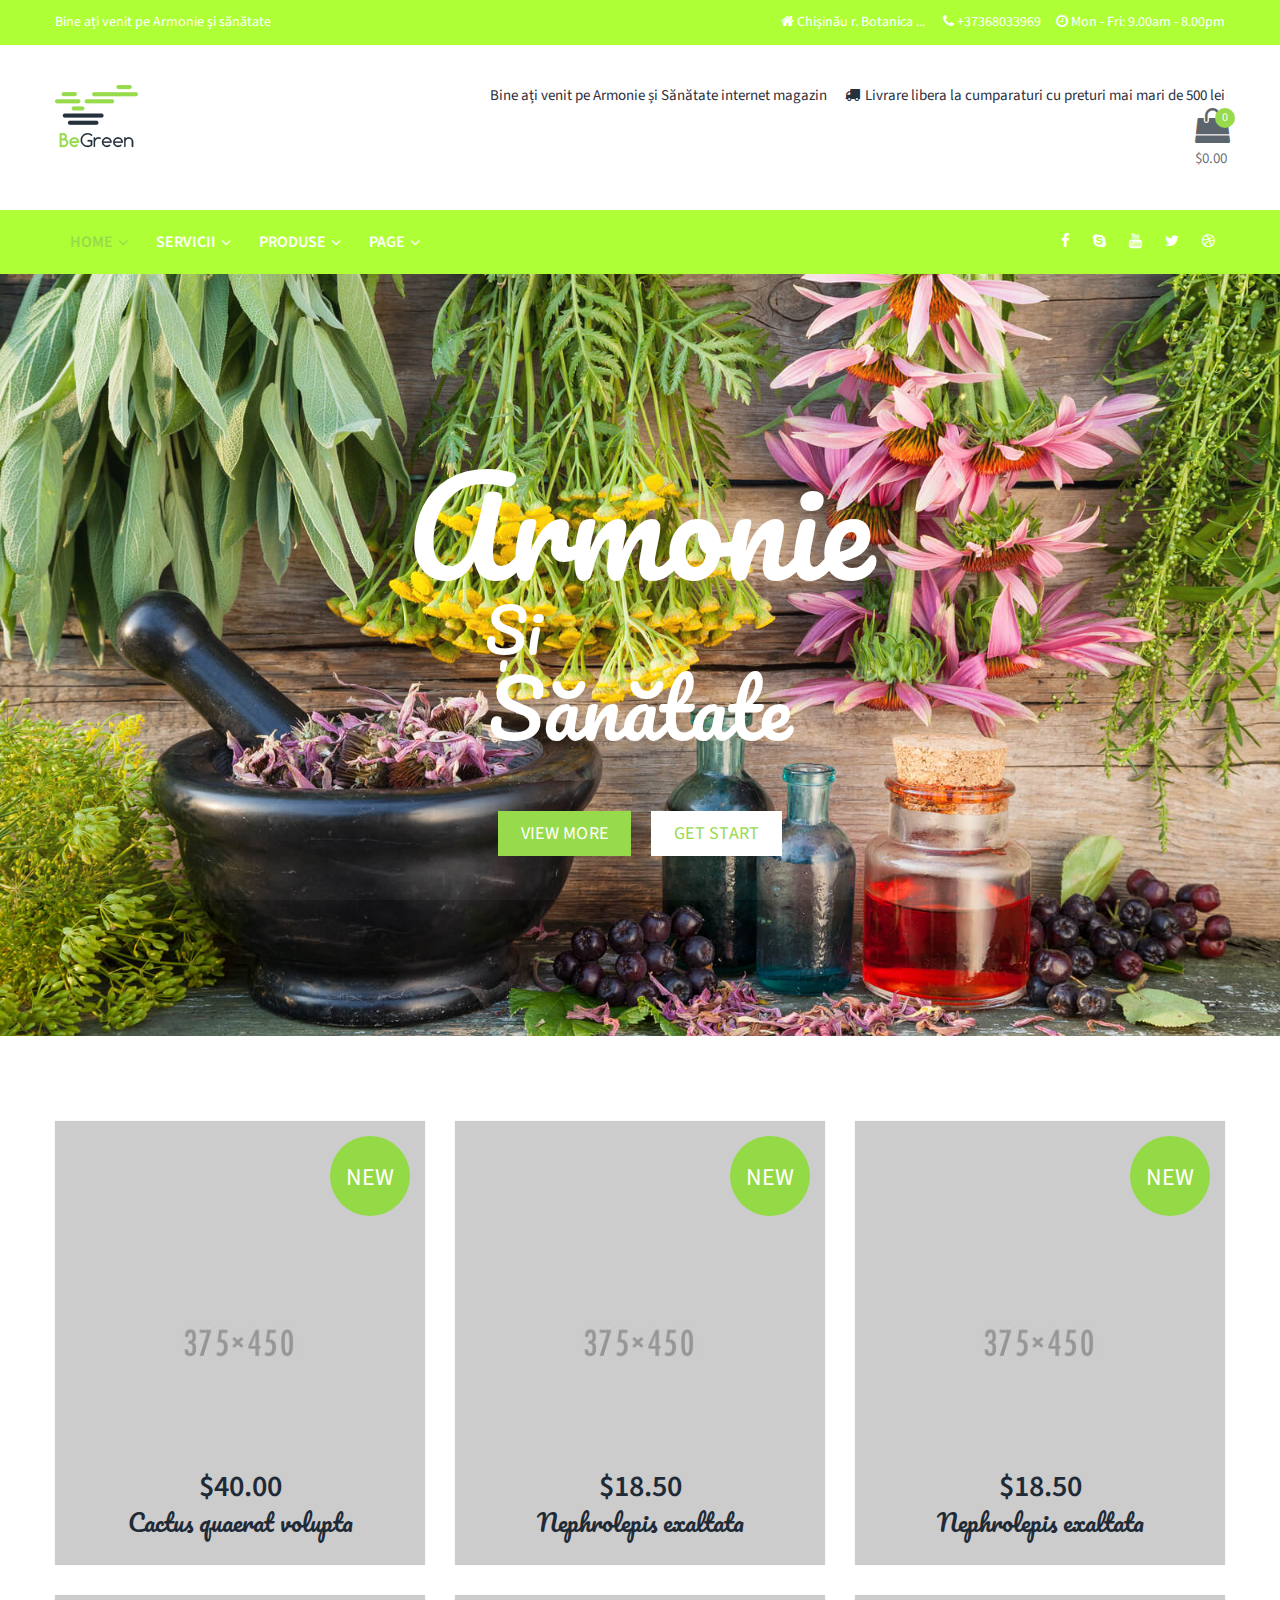
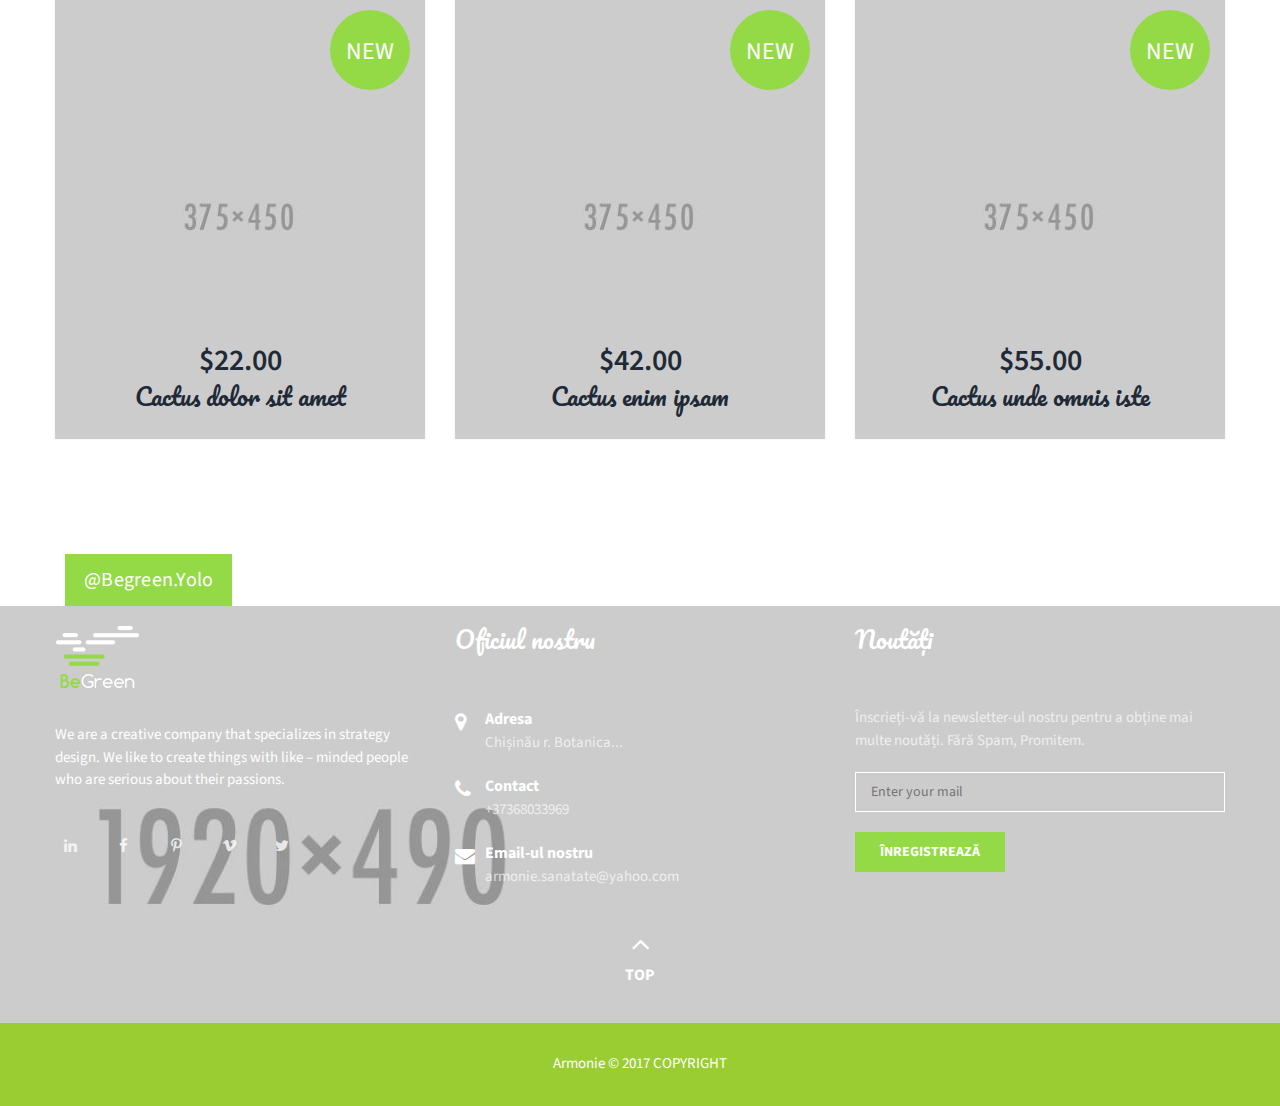
<file: index.html>
<!DOCTYPE html>
<html xmlns="http://www.w3.org/1999/xhtml" lang="en">
  <head> 
    <meta charset="UTF-8">
    <title>Main Home</title>
    <meta name="viewport" content="width=device-width, initial-scale=1">
    <meta name="description" content="">
    <meta name="author" content="">

    <!-- Favicon-->
    <link rel="shortcut icon" href="images/icon/favicon.png" type="image/x-icon">

    <!-- Web Fonts-->
    <link href="https://fonts.googleapis.com/css?family=Pacifico%7CSource+Sans+Pro:200,200i,300,300i,400,400i,600,600i,700,700i,900,900i&amp;amp;subset=latin-ext,vietnamese" rel="stylesheet">

    <!-- Vendor CSS-->
    <link rel="stylesheet" type="text/css" href="libs/bootstrap/css/bootstrap.min.css">
    <link rel="stylesheet" type="text/css" href="libs/font-awesome/css/font-awesome.min.css">
    <link rel="stylesheet" type="text/css" href="libs/animate/animated.css">
    <link rel="stylesheet" type="text/css" href="libs/owl.carousel.min/owl.carousel.min.css">
    <link rel="stylesheet" type="text/css" href="libs/jquery.mmenu.all/jquery.mmenu.all.css">
    <link rel="stylesheet" type="text/css" href="libs/pe-icon-7-stroke/css/pe-icon-7-stroke.css">
    <link rel="stylesheet" type="text/css" href="libs/direction/css/noJS.css">
    <link rel="stylesheet" type="text/css" href="libs/prettyphoto-master/css/prettyPhoto.css">
    <link rel="stylesheet" type="text/css" href="libs/slick-sider/slick.min.css">
    <link rel="stylesheet" type="text/css" href="libs/countdown-timer/css/demo.css">

    <!-- Template CSS-->
    <link rel="stylesheet" type="text/css" href="css/main.css">
    <link rel="stylesheet" type="text/css" href="css/home.css">

    <!-- HTML5 Shim and Respond.js IE8 support of HTML5 elements and media queries-->
    <!-- WARNING: Respond.js doesn't work if you view the page via file://-->
    <!--if lt IE 9
    script(src='https://oss.maxcdn.com/html5shiv/3.7.2/html5shiv.min.js')
    script(src='https://oss.maxcdn.com/respond/1.4.2/respond.min.js')

    -->
  </head>
  <body class="home main-home">
    <div id="preloaderKDZ"></div>
    <div class="yolo-site">
      <header class="header yolo-header-style-1">
        <div class="yolo-top-bar">
          <div class="container">
            <div class="row">
              <div class="top-sidebar top-bar-left col-md-4">
                <aside id="text-11" class="widget widget_text">
                  <div class="textwidget">
                    <div>Bine ați venit pe Armonie și sănătate</div>
                  </div>
                </aside>
              </div>
              <div class="top-sidebar top-bar-right col-md-8">
                <aside id="text-6" class="widget widget_text">
                  <div class="textwidget"><i class="fa fa-home"></i> Chișinău r. Botanica ... <i style="margin-left: 15px" class="fa fa-phone"></i> +37368033969<i style="margin-left: 15px" class="fa fa-clock-o"></i> Mon - Fri: 9.00am - 8.00pm</div>
                </aside>
              </div>
            </div>
          </div>
        </div>
        <div class="yolo-header-top yolo-header-top-style-1">
          <div class="container">
            <div class="row">
              <div class="col-md-4">
                <div class="header-logo">
                  <h1><a href="index.html"><img src="images/logo/logo.png" alt="logo"/></a></h1>
                </div>
              </div>
              <div class="col-md-8">
                <div class="header-customize header-customize-right">
                  <div class="custom-text-wrapper header-customize-item">Bine ați venit pe Armonie și Sănătate internet magazin</div>
                  <div class="custom-text-wrapper header-customize-item"><i class="fa fa-truck"></i>Livrare libera la cumparaturi cu preturi mai mari de 500 lei</div>
                  <div class="shopping-cart-wrapper header-customize-item with-price">
                    <div class="widget_shopping_cart_content">
                      <div class="widget_shopping_cart_icon"><i class="wicon fa fa-shopping-bag"></i><span class="total">0</span></div>
                      <div class="sub-total-text"><span class="product-begreen-price-amount amount">$0.00</span></div>
                      <div class="cart_list_wrapper">
                        <div class="scroll-wrapper cart_list product_list_widget scrollbar-inner">
                          <ul class="cart_list product_list_widget scrollbar-inner scroll-content">
                            <li class="empty">
                              <h4>An empty cart</h4>
                              <p>You have no item in your shopping cart</p>
                            </li>
                          </ul>
                        </div>
                      </div>
                    </div>
                  </div>
                </div>
              </div>
            </div>
          </div>
        </div>
        <div class="mobile-menu">
          <div class="col-3 text-left"><a href="#primary-menu"><i class="fa fa-bars"></i></a></div>
          <div class="col-3 text-center">
            <div class="logo">
              <h1><a href="index.html"><img src="images/logo/logo.png" alt="logo"/></a></h1>
            </div>
          </div>
          <div class="col-3 text-right">
            <div class="header-right">
              <div class="search-button-wrapper header-customize-item style-default">
                <div class="icon-search-menu"><i class="wicon fa fa-search"></i></div>
                <div class="yolo-search-wrapper">
                  <input id="search-ajax" placeholder="Enter keyword to search" type="search"/>
                  <button class="search"><i class="fa fa-search"></i></button>
                  <button class="close"><i class="pe-7s-close"></i></button>
                </div>
              </div>
              <div class="shopping-cart-wrapper header-customize-item with-price">
                <div class="widget_shopping_cart_content">
                  <div class="widget_shopping_cart_icon"><i class="wicon fa fa-shopping-bag"></i><span class="total">0</span></div>
                  <div class="cart_list_wrapper">
                    <div class="scroll-wrapper cart_list product_list_widget scrollbar-inner">
                      <ul class="cart_list product_list_widget scrollbar-inner scroll-content">
                        <li class="empty">
                          <h4>An empty cart</h4>
                          <p>You have no item in your shopping cart</p>
                        </li>
                      </ul>
                    </div>
                  </div>
                </div>
              </div>
            </div>
          </div>
        </div>
        <div class="header-bottom">
          <div class="container">

            <div class="main-nav-wrapper">
              <div class="header-left">
                <nav id="primary-menu" class="main-nav">
                  <ul class="nav">
                    <li class="active menu-item menu-home"><a href="index.html">Home</a>
                      <ul class="sub-menu">
                        <li class="menu-item"><a href="index.html">Homepage Demos</a>
                          <ul class="sub-menu">
                            <li class="menu-item"><a href="index.html">Main Home</a></li>
                            <li class="menu-item"><a href="home-2.html">Planter Shop Home</a></li>
                            <li class="menu-item"><a href="home-3.html">Green Shop Home</a></li>
                            <li class="menu-item"><a href="home-4.html">Tree Shop Home</a></li>
                          </ul>
                        </li>
                        <li class="menu-item"><a href="home-5.html">Homepage Demos</a>
                          <ul class="sub-menu">
                            <li class="menu-item"><a href="home-5.html">Business Home</a></li>
                            <li class="menu-item"><a href="home-6.html">Service Home</a></li>
                            <li class="menu-item"><a href="home-7.html">Creative Agency Home</a></li>
                            <li class="menu-item"><a href="home-8.html">Planter Agency Home</a></li>
                          </ul>
                        </li>
                        <li class="menu-item"><a href="home-9.html">Homepage Demos</a>
                          <ul class="sub-menu">
                            <li class="menu-item"><a href="home-9.html">Personal Home</a></li>
                            <li class="menu-item"><a href="home-10.html">Personal Artist Home</a></li>
                            <li class="menu-item"><a href="home-11.html">Split Screen Home</a></li>
                            <li class="menu-item"><a href="home-12.html">Blog Home</a></li>
                          </ul>
                        </li>
                      </ul>
                    </li>

                    <li class="menu-item menu-blog"><a href="#">Servicii</a>
                      <ul class="sub-menu">
                        <li><a href="service.html">Cartea de servicii</a></li>
                        <li><a href="why-choose-us.html">Livrare</a></li>
                      </ul>
                    </li>

                    <li class="menu-item menu-shop"><a href="product-shop.html">Produse</a>
                      <ul class="sub-menu">
                        <li class="menu_style_dropdown menu-item"><a href="#">Products Listing</a>
                          <ul class="sub-menu">
                            <li class="menu-item menu-item-object-page"><a href="products-grid-4-columns.html">Products Grid 4 Columns</a></li>
                            <li class="menu-item menu-item-object-page"><a href="products-grid-3-columns.html">Products Grid 3 Columns</a></li>
                            <li class="menu-item menu-item-object-page"><a href="products-grid-3-columns-width-sidebar.html">Products 3 Columns with Sidebar</a></li>
                            <li class="menu-item menu-item-object-page"><a href="products-grid-2-columns-width-sidebar.html">Products 2 Columns with Sidebar</a></li>
                            <li class="menu-item menu-item-object-page"><a href="products-list.html">Product List</a></li>
                          </ul>
                        </li>
                        <li class="menu_style_dropdown menu-item"><a href="product-shop.html">Products Types</a>
                          <ul class="sub-menu">
                            <li class="menu-item menu-item-object-page"><a href="product-single.html">Simple Product</a></li>
                            <li class="menu-item menu-item-object-page"><a href="product-available.html">Variable Product</a></li>
                            <li class="menu-item menu-item-object-page"><a href="product-out-of-stock.html">Out Of Stock Product</a></li>
                            <li class="menu-item menu-item-object-page"><a href="product-group.html">Grouped Product</a></li>
                            <li class="menu-item menu-item-object-page"><a href="product-affiliate-external.html">Affiliate/ External Product</a></li>
                          </ul>
                        </li>
                        <li class="menu_style_dropdown menu-item"><a href="product-shop.html">Woo Pages</a>
                          <ul class="sub-menu"> 
                            <li class="menu-item menu-item-object-page"><a href="product-cart.html">Cart</a></li>
                            <li class="menu-item menu-item-object-page"><a href="product-check-out.html">Checkout</a></li>
                            <li class="menu-item menu-item-object-page"><a href="product-my-acount.html">My Account</a></li>
                            <li class="menu-item menu-item-object-page"><a href="product-wishlist.html">Wishlist</a></li>
                          </ul>
                        </li>
                      </ul>
                    </li>
                    <li class="menu-item menu-blog"><a href="#">Page</a>
                      <ul class="sub-menu">
                        <li><a href="about-us.html">Despre noi</a></li>
                        <li><a href="contact-us.html">Contacte</a></li>
                        <li><a href="book-service.html">Cartea de servicii</a></li>
                      </ul>
                    </li>
                  </ul>
                </nav>
                <!-- .header-main-nav-->
              </div>

              <div class="header-right">
                <ul class="header-customize-item header-social-profile-wrapper">
                  <li><a href="#" target="_blank"><i class="fa fa-facebook"></i></a></li>
                  <li><a href="#" target="_blank"><i class="fa fa-skype"></i></a></li>
                  <li><a href="#" target="_blank"><i class="fa fa-youtube"></i></a></li>
                  <li><a href="#" target="_blank"><i class="fa fa-twitter"></i></a></li>
                  <li><a href="#" target="_blank"><i class="fa fa-dribbble"></i></a></li>
                </ul>
              </div>
            </div>

          </div>
        </div>
      </header>
      <div id="example-wrapper">
        <div class="div-box">
          <div class="slider-home slider-home-1">
            <div data-number="1" data-margin="0" data-loop="yes" data-navcontrol="yes" class="begreen-owl-carousel">
              <div class="slider-1">
                <div class="slider-content slider-1-content">
                  <h2>armonie</h2>
                  <h5>și</h5>
                  <h6>sănătate</h6>
                  <p><a href="#" class="btn btn-1">view more</a><a href="#" class="btn btn-2">get start</a></p>
                </div>
              </div>
              <div class="slider-2">
                <div class="slider-content slider-2-content">
                  <h2>armonie</h2>
                  <h5>și</h5>
                  <h6>sănătate</h6>
                  <p><a href="#" class="btn btn-1">view more</a><a href="#" class="btn btn-2">get start</a></p>
                </div>
              </div>
            </div>
          </div>
        </div>

        <div class="div-box mt mb">
          <div class="home-1-banner shortcode-single-product-wrap">
            <div class="container">
              <div class="home-1-banner-content">
                <div class="row">
                  <div class="col-md-4 col-sm-4">
                    <div class="product-item-wrap product-style_1">
                      <div class="product-item-inner">
                        <div class="product-thumb">
                          <div class="product-flash-wrap"><span class="on-new product-flash">New</span></div>
                          <div class="product-thumb-primary"><img src="images/demo/product-1.jpg" alt="product1" width="375" height="450" class="attachment-shop_catalog size-shop_catalog wp-post-image"/></div><a href="#" class="product-link">
                            <div class="product-hover-sign">
                              <hr/>
                              <hr/>
                            </div></a>
                          <div class="product-info">
                            <div class="star-rating"><i class="fa fa-star"></i><i class="fa fa-star"></i><i class="fa fa-star"></i><i class="fa fa-star"></i><i class="fa fa-star-o"></i></div><span class="price"><span class="product-begreen-price-amount amount"><span class="product-begreen-price-currencysymbol">$</span>40.00</span></span><a href="#">
                              <h3>Cactus quaerat volupta</h3></a>
                          </div>
                          <div class="product-actions">
                            <div class="yith-wcwl-add-to-wishlist add-to-wishlist-17">
                              <div class="yith-wcwl-add-button show"><a href="#" class="add_to_wishlist"><i class="fa fa-heart-o"></i> Add to Wishlist</a></div>
                            </div>
                            <div class="add-to-cart-wrap"><a href="#" class="add_to_cart_button"><i class="fa fa-cart-plus"></i> Add to cart</a></div><a href="#" class="product-quick-view"><i class="fa fa-search"></i>Quick view</a>
                          </div>
                        </div>
                      </div>
                    </div>
                  </div>

                  <div class="col-md-4 col-sm-4">
                    <div class="product-item-wrap product-style_1">
                      <div class="product-item-inner">
                        <div class="product-thumb">
                          <div class="product-flash-wrap"><span class="on-new product-flash">New</span></div>
                          <div class="product-thumb-primary"><img src="images/demo/product-2.jpg" alt="product1" width="375" height="450" class="attachment-shop_catalog size-shop_catalog wp-post-image"/></div><a href="#" class="product-link">
                            <div class="product-hover-sign">
                              <hr/>
                              <hr/>
                            </div></a>
                          <div class="product-info">
                            <div class="star-rating"><i class="fa fa-star"></i><i class="fa fa-star"></i><i class="fa fa-star"></i><i class="fa fa-star"></i><i class="fa fa-star-o"></i></div><span class="price"><span class="product-begreen-price-amount amount"><span class="product-begreen-price-currencysymbol">$</span>18.50</span></span><a href="#">
                              <h3>Nephrolepis exaltata</h3></a>
                          </div>
                          <div class="product-actions">
                            <div class="yith-wcwl-add-to-wishlist add-to-wishlist-17">
                              <div class="yith-wcwl-add-button show"><a href="#" class="add_to_wishlist"><i class="fa fa-heart-o"></i> Add to Wishlist</a></div>
                            </div>
                            <div class="add-to-cart-wrap"><a href="#" class="add_to_cart_button"><i class="fa fa-cart-plus"></i> Add to cart</a></div><a href="#" class="product-quick-view"><i class="fa fa-search"></i>Quick view</a>
                          </div>
                        </div>
                      </div>
                    </div>
                  </div>

                  <div class="col-md-4 col-sm-4">
                    <div class="product-item-wrap product-style_1">
                      <div class="product-item-inner">
                        <div class="product-thumb">
                          <div class="product-flash-wrap"><span class="on-new product-flash">New</span></div>
                          <div class="product-thumb-primary"><img src="images/demo/product-2.jpg" alt="product1" width="375" height="450" class="attachment-shop_catalog size-shop_catalog wp-post-image"/></div><a href="#" class="product-link">
                            <div class="product-hover-sign">
                              <hr/>
                              <hr/>
                            </div></a>
                          <div class="product-info">
                            <div class="star-rating"><i class="fa fa-star"></i><i class="fa fa-star"></i><i class="fa fa-star"></i><i class="fa fa-star"></i><i class="fa fa-star-o"></i></div><span class="price"><span class="product-begreen-price-amount amount"><span class="product-begreen-price-currencysymbol">$</span>18.50</span></span><a href="#">
                              <h3>Nephrolepis exaltata</h3></a>
                          </div>
                          <div class="product-actions">
                            <div class="yith-wcwl-add-to-wishlist add-to-wishlist-17">
                              <div class="yith-wcwl-add-button show"><a href="#" class="add_to_wishlist"><i class="fa fa-heart-o"></i> Add to Wishlist</a></div>
                            </div>
                            <div class="add-to-cart-wrap"><a href="#" class="add_to_cart_button"><i class="fa fa-cart-plus"></i> Add to cart</a></div><a href="#" class="product-quick-view"><i class="fa fa-search"></i>Quick view</a>
                          </div>
                        </div>
                      </div>
                    </div>
                  </div>
                  <div class="col-md-4 col-sm-4">
                    <div class="product-item-wrap product-style_1">
                      <div class="product-item-inner">
                        <div class="product-thumb">
                          <div class="product-flash-wrap"><span class="on-new product-flash">New</span></div>
                          <div class="product-thumb-primary"><img src="images/demo/product-3.jpg" alt="product1" width="375" height="450" class="attachment-shop_catalog size-shop_catalog wp-post-image"/></div><a href="#" class="product-link">
                            <div class="product-hover-sign">
                              <hr/>
                              <hr/>
                            </div></a>
                          <div class="product-info">
                            <div class="star-rating"><i class="fa fa-star"></i><i class="fa fa-star"></i><i class="fa fa-star"></i><i class="fa fa-star"></i><i class="fa fa-star-o"></i></div><span class="price"><span class="product-begreen-price-amount amount"><span class="product-begreen-price-currencysymbol">$</span>22.00</span></span><a href="#">
                              <h3>Cactus dolor sit amet</h3></a>
                          </div>
                          <div class="product-actions">
                            <div class="yith-wcwl-add-to-wishlist add-to-wishlist-17">
                              <div class="yith-wcwl-add-button show"><a href="#" class="add_to_wishlist"><i class="fa fa-heart-o"></i> Add to Wishlist</a></div>
                            </div>
                            <div class="add-to-cart-wrap"><a href="#" class="add_to_cart_button"><i class="fa fa-cart-plus"></i> Add to cart</a></div><a href="#" class="product-quick-view"><i class="fa fa-search"></i>Quick view</a>
                          </div>
                        </div>
                      </div>
                    </div>
                  </div>
                  <div class="col-md-4 col-sm-4">
                    <div class="product-item-wrap product-style_1">
                      <div class="product-item-inner">
                        <div class="product-thumb">
                          <div class="product-flash-wrap"><span class="on-new product-flash">New</span></div>
                          <div class="product-thumb-primary"><img src="images/demo/product-4.jpg" alt="product1" width="375" height="450" class="attachment-shop_catalog size-shop_catalog wp-post-image"/></div><a href="#" class="product-link">
                            <div class="product-hover-sign">
                              <hr/>
                              <hr/>
                            </div></a>
                          <div class="product-info">
                            <div class="star-rating"><i class="fa fa-star"></i><i class="fa fa-star"></i><i class="fa fa-star"></i><i class="fa fa-star"></i><i class="fa fa-star-o"></i></div><span class="price"><span class="product-begreen-price-amount amount"><span class="product-begreen-price-currencysymbol">$</span>42.00</span></span><a href="#">
                              <h3>Cactus enim ipsam</h3></a>
                          </div>
                          <div class="product-actions">
                            <div class="yith-wcwl-add-to-wishlist add-to-wishlist-17">
                              <div class="yith-wcwl-add-button show"><a href="#" class="add_to_wishlist"><i class="fa fa-heart-o"></i> Add to Wishlist</a></div>
                            </div>
                            <div class="add-to-cart-wrap"><a href="#" class="add_to_cart_button"><i class="fa fa-cart-plus"></i> Add to cart</a></div><a href="#" class="product-quick-view"><i class="fa fa-search"></i>Quick view</a>
                          </div>
                        </div>
                      </div>
                    </div>
                  </div>
                  <div class="col-md-4 col-sm-4">
                    <div class="product-item-wrap product-style_1">
                      <div class="product-item-inner">
                        <div class="product-thumb">
                          <div class="product-flash-wrap"><span class="on-new product-flash">New</span></div>
                          <div class="product-thumb-primary"><img src="images/demo/product-5.jpg" alt="product1" width="375" height="450" class="attachment-shop_catalog size-shop_catalog wp-post-image"/></div><a href="#" class="product-link">
                            <div class="product-hover-sign">
                              <hr/>
                              <hr/>
                            </div></a>
                          <div class="product-info">
                            <div class="star-rating"><i class="fa fa-star"></i><i class="fa fa-star"></i><i class="fa fa-star"></i><i class="fa fa-star"></i><i class="fa fa-star-o"></i></div><span class="price"><span class="product-begreen-price-amount amount"><span class="product-begreen-price-currencysymbol">$</span>55.00</span></span><a href="#">
                              <h3>Cactus unde omnis iste</h3></a>
                          </div>
                          <div class="product-actions">
                            <div class="yith-wcwl-add-to-wishlist add-to-wishlist-17">
                              <div class="yith-wcwl-add-button show"><a href="#" class="add_to_wishlist"><i class="fa fa-heart-o"></i> Add to Wishlist</a></div>
                            </div>
                            <div class="add-to-cart-wrap"><a href="#" class="add_to_cart_button"><i class="fa fa-cart-plus"></i> Add to cart</a></div><a href="#" class="product-quick-view"><i class="fa fa-search"></i>Quick view</a>
                          </div>
                        </div>
                      </div>
                    </div>
                  </div>
                </div>
              </div>
            </div>
          </div>
        </div>


            <div class="slider-instagram-absolute-2 container">
              <div class="slider-instagram-absolute-2-content"><a href="#" class="btn btn-11">@begreen.yolo</a></div>
            </div>
          </div>
        </div>

        <div class="div-box">
          <footer id="yolo-footer-wrapper">
            <div class="yolo-footer-wrapper footer-1">
              <div class="footer-top">
                <div class="container">
                  <div class="row">
                    <div class="col-md-4 col-sm-4">
                      <div class="footer-col footer-1-col-1">
                        <h2><a href="index.html" class="logo"><img src="images/logo/logo-footer.png" alt="logo1" width="84" height="63" class="vc_single_image-img attachment-full"/></a></h2>
                        <!--><p>We are a creative company that specializes in strategy design. We like to create things with like – minded people who are serious about their passions.</p><!-->
                        <ul id="social-footer">
                          <li><a href="#"><i class="fa fa-linkedin"></i></a></li>
                          <li><a href="#"><i class="fa fa-facebook"></i></a></li>
                          <li><a href="#"><i class="fa fa-pinterest-p"></i></a></li>
                          <li><a href="#"><i class="fa fa-vimeo"></i></a></li>
                          <li><a href="#"><i class="fa fa-twitter"></i></a></li>
                        </ul>
                      </div>
                    </div>
                    <div class="col-md-4 col-sm-4">
                      <div class="footer-col footer-1-col-2">
                        <h3>Oficiul nostru</h3>
                        <div class="icon-info">
                          <p><strong>Adresa</strong><br/>Chișinău r. Botanica...</p><i class="fa fa-map-marker"></i>
                        </div>
                        <div class="icon-info">
                          <p><strong>Contact</strong><br/>+37368033969<br/></p><i class="fa fa-phone"></i>
                        </div>
                        <div class="icon-info">
                          <p><strong>Email-ul nostru</strong><br/>armonie.sanatate@yahoo.com</p><i class="fa fa-envelope"></i>
                        </div>
                      </div>
                    </div>
                    <div class="col-md-4 col-sm-4">
                      <div class="footer-col footer-1-col-3">
                        <h3>Noutăți</h3>
                        <p>Înscrieți-vă la newsletter-ul nostru pentru a obține mai multe noutăți. Fără Spam, Promitem.</p>
                        <form>
                          <input type="text" placeholder="Enter your mail"/><a href="#" class="btn">Înregistrează</a>
                        </form>
                      </div>
                    </div>
                  </div>
                  <div class="click-back-top-footer">
                    <button type="button" class="sn-btn sn-btn-style-17 sn-back-to-top fixed-right-bottom"><i class="fa fa-angle-up"></i>top</button>
                  </div>
                </div>
              </div>
              <div class="footer-bottom">
                <div class="container">
                  <p class="copyright">Armonie  © 2017 COPYRIGHT</p>
                </div>
              </div>
            </div>
          </footer>
        </div>

      </div>
    </div>
    <!-- .mv-site-->

    <div class="popup-wrapper">
    </div>
    <!-- .popup-wrapper-->
    <div class="click-back-top-body">
      <button type="button" class="sn-btn sn-btn-style-17 sn-back-to-top fixed-right-bottom"><i class="btn-icon fa fa-angle-up"></i></button>
    </div>

    <!-- Vendor jQuery-->
    <script type="text/javascript" src="libs/jquery/jquery.min.js"></script>
    <script type="text/javascript" src="libs/bootstrap/js/bootstrap.min.js"></script>
    <script type="text/javascript" src="libs/animate/wow.min.js"></script>
    <script type="text/javascript" src="libs/jquery.mmenu.all/jquery.mmenu.all.min.js"></script>
    <script type="text/javascript" src="libs/countdown/jquery.countdown.min.js"></script>
    <script type="text/javascript" src="libs/jquery-appear/jquery.appear.min.js"></script>
    <script type="text/javascript" src="libs/jquery-countto/jquery.countTo.min.js"></script>
    <script type="text/javascript" src="libs/direction/js/jquery.hoverdir.js"></script>
    <script type="text/javascript" src="libs/direction/js/modernizr.custom.97074.js"></script>
    <script type="text/javascript" src="libs/isotope/isotope.pkgd.min.js"></script>
    <script type="text/javascript" src="libs/isotope/fit-columns.js"></script>
    <script type="text/javascript" src="libs/isotope/isotope-docs.min.js"></script>
    <script type="text/javascript" src="libs/mansory/mansory.js"></script>
    <script type="text/javascript" src="libs/prettyphoto-master/js/jquery.prettyPhoto.js"></script>
    <script type="text/javascript" src="libs/slick-sider/slick.min.js"></script>
    <script type="text/javascript" src="libs/countdown-timer/js/jquery.final-countdown.min.js"></script>
    <script type="text/javascript" src="libs/countdown-timer/js/kinetic.js"></script>
    <script type="text/javascript" src="libs/owl.carousel.min/owl.carousel.min.js"></script>
    <script type="text/javascript" src="js/main.js"></script>
  </body>
</html>
</file>
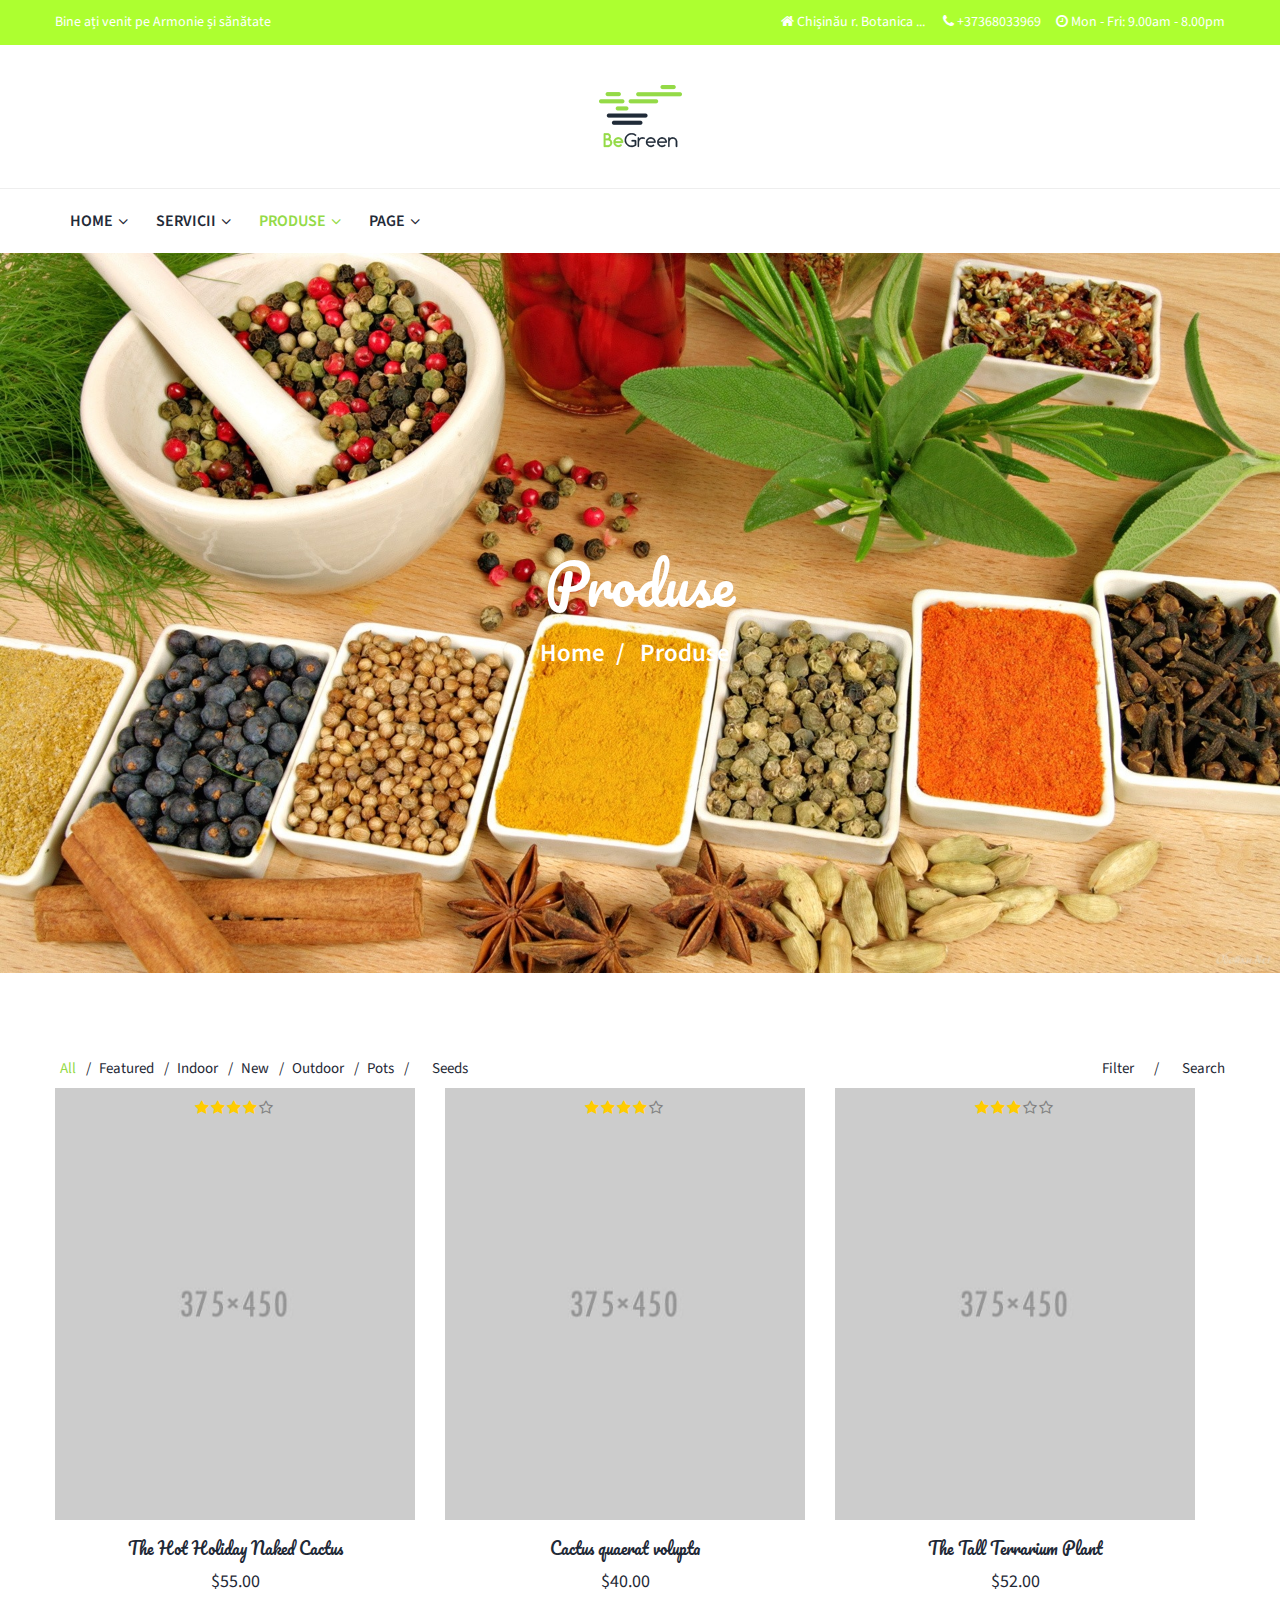
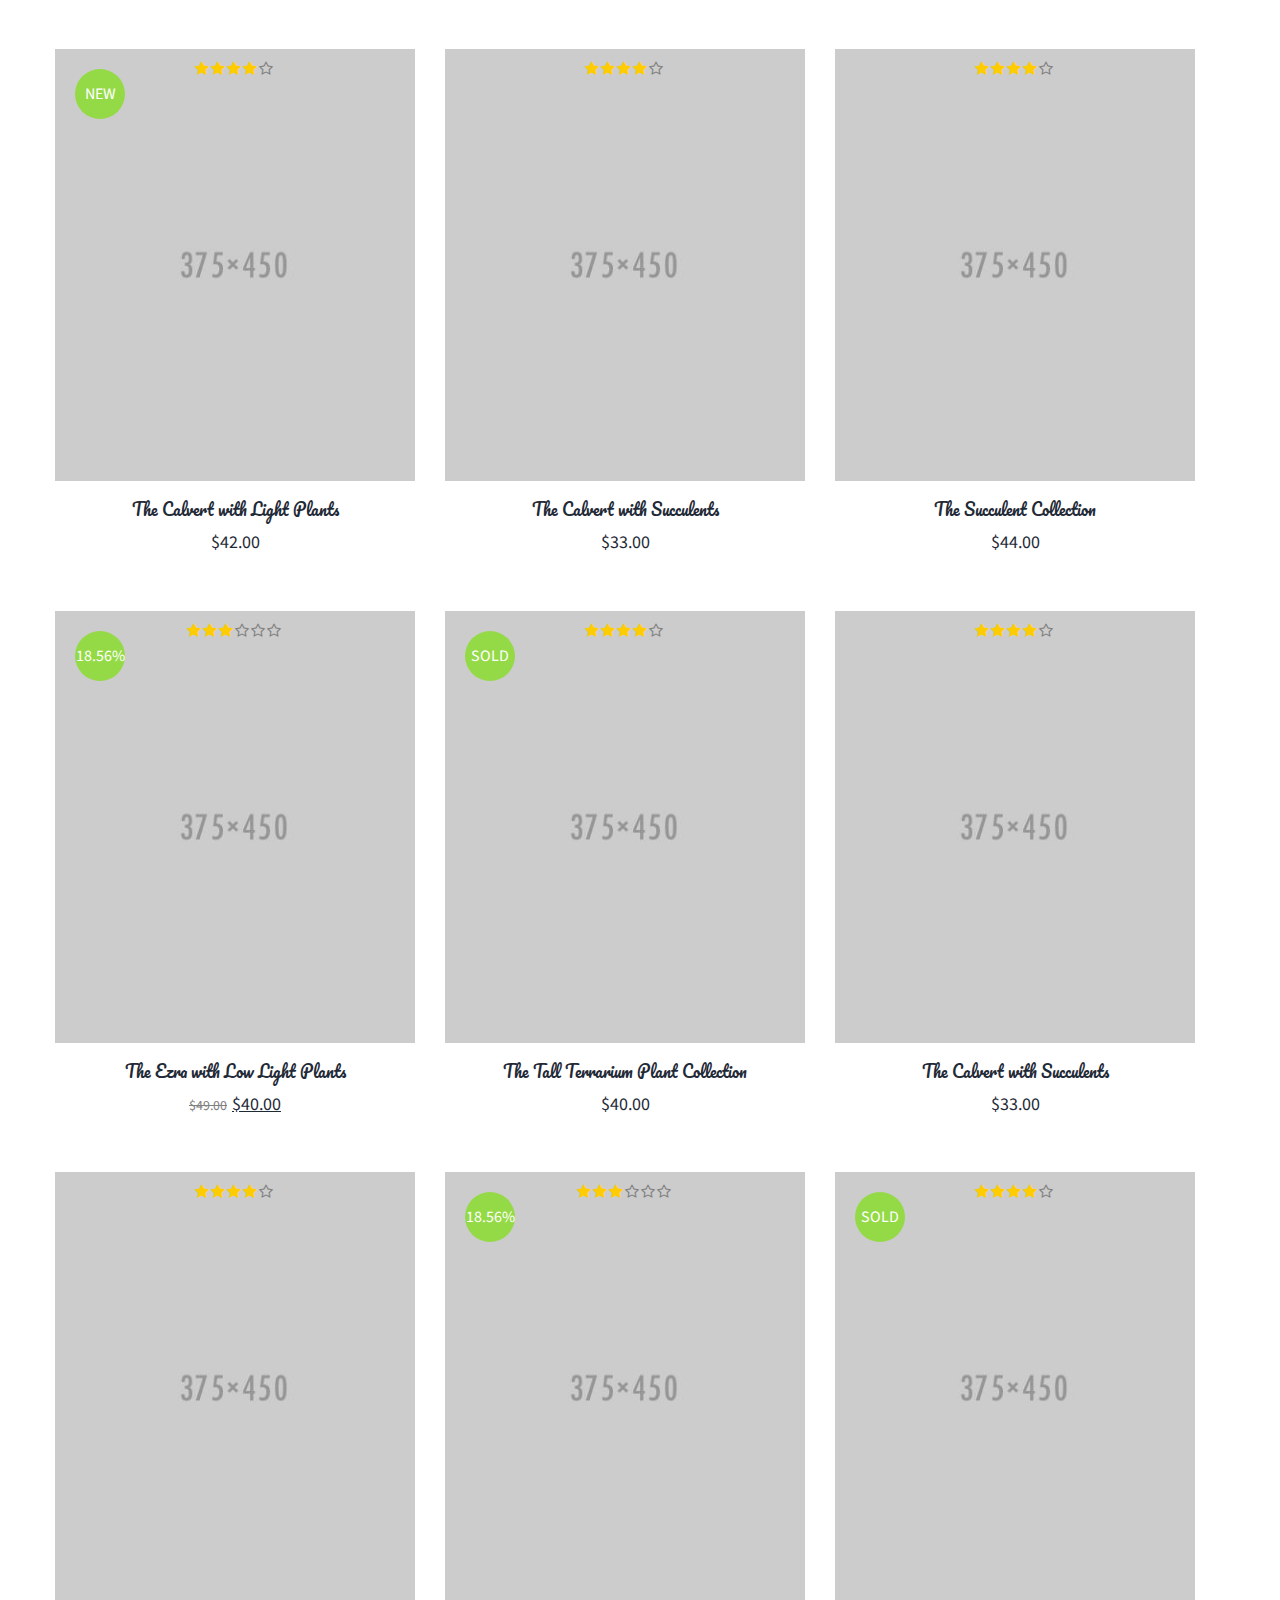
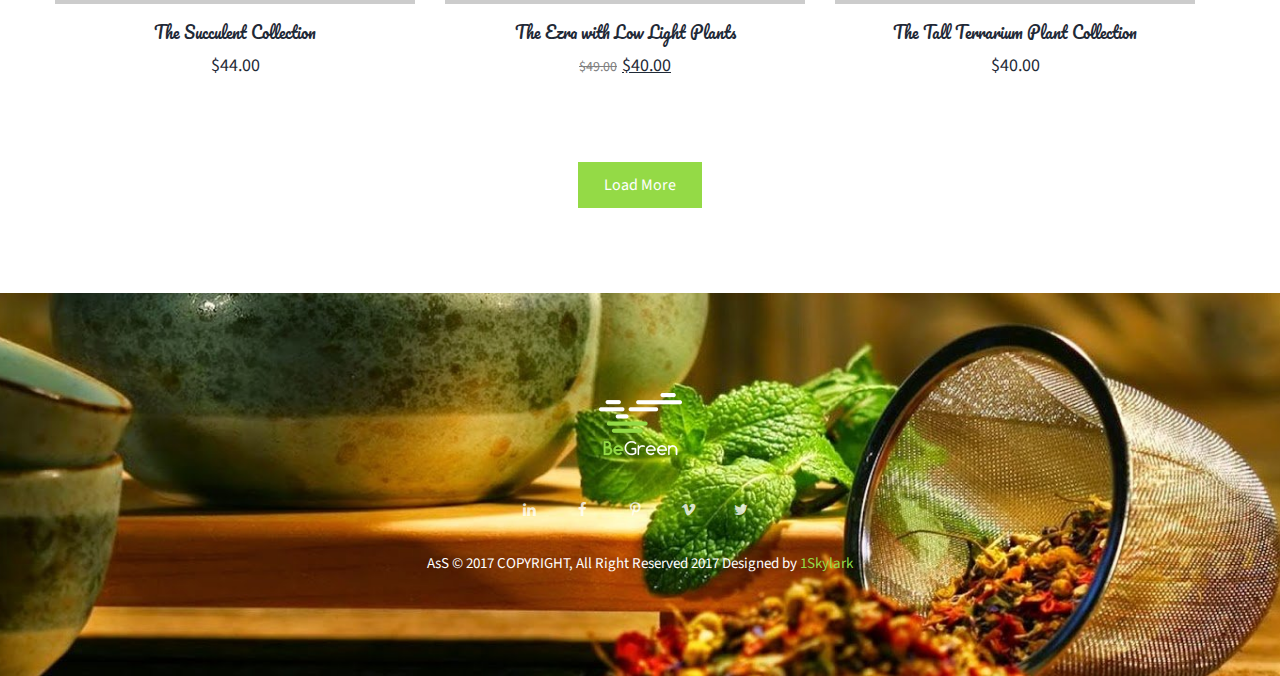
<file: product-shop.html>
<!DOCTYPE html>
<html xmlns="http://www.w3.org/1999/xhtml" lang="en">
  <head> 
    <meta charset="UTF-8">
    <title>Produse</title>
    <meta name="viewport" content="width=device-width, initial-scale=1">
    <meta name="description" content="">
    <meta name="author" content="">

    <!-- Favicon-->
    <link rel="shortcut icon" href="images/icon/favicon.png" type="image/x-icon">

    <!-- Web Fonts-->
    <link href="https://fonts.googleapis.com/css?family=Pacifico%7CSource+Sans+Pro:200,200i,300,300i,400,400i,600,600i,700,700i,900,900i&amp;amp;subset=latin-ext,vietnamese" rel="stylesheet">

    <!-- Vendor CSS-->
    <link rel="stylesheet" type="text/css" href="libs/bootstrap/css/bootstrap.min.css">
    <link rel="stylesheet" type="text/css" href="libs/font-awesome/css/font-awesome.min.css">
    <link rel="stylesheet" type="text/css" href="libs/animate/animated.css">
    <link rel="stylesheet" type="text/css" href="libs/owl.carousel.min/owl.carousel.min.css">
    <link rel="stylesheet" type="text/css" href="libs/jquery.mmenu.all/jquery.mmenu.all.css">
    <link rel="stylesheet" type="text/css" href="libs/pe-icon-7-stroke/css/pe-icon-7-stroke.css">
    <link rel="stylesheet" type="text/css" href="libs/direction/css/noJS.css">
    <link rel="stylesheet" type="text/css" href="libs/prettyphoto-master/css/prettyPhoto.css">
    <link rel="stylesheet" type="text/css" href="libs/slick-sider/slick.min.css">
    <link rel="stylesheet" type="text/css" href="libs/countdown-timer/css/demo.css">

    <!-- Template CSS-->
    <link rel="stylesheet" type="text/css" href="css/main.css">
    <link rel="stylesheet" type="text/css" href="css/home.css">

    <!-- HTML5 Shim and Respond.js IE8 support of HTML5 elements and media queries-->
    <!-- WARNING: Respond.js doesn't work if you view the page via file://-->
    <!--if lt IE 9
    script(src='https://oss.maxcdn.com/html5shiv/3.7.2/html5shiv.min.js')
    script(src='https://oss.maxcdn.com/respond/1.4.2/respond.min.js')
    
    -->
  </head>
  <body class="products shop">
    <div id="preloaderKDZ"></div>
    <div class="yolo-site">
      <header class="header yolo-header-style-10">
        <div class="yolo-top-bar">
          <div class="container">
            <div class="row">
              <div class="top-sidebar top-bar-left col-md-4">
                <aside id="text-11" class="widget widget_text">
                  <div class="textwidget">
                    <div>Bine ați venit pe Armonie și sănătate</div>
                  </div>
                </aside>
              </div>
              <div class="top-sidebar top-bar-right col-md-8">
                <aside id="text-6" class="widget widget_text">
                  <div class="textwidget"><i class="fa fa-home"></i> Chișinău r. Botanica ... <i style="margin-left: 15px" class="fa fa-phone"></i> +37368033969<i style="margin-left: 15px" class="fa fa-clock-o"></i> Mon - Fri: 9.00am - 8.00pm</div>
                </aside>
              </div>
            </div>
          </div>
        </div>
        <div class="mobile-menu">
          <div class="col-3 text-left"><a href="#primary-menu"><i class="fa fa-bars"></i></a></div>
          <div class="col-3 text-center">
            <div class="logo">
              <h1><a href="index.html"><img src="images/logo/logo.png" alt="logo"/></a></h1>
            </div>
          </div>
          <div class="col-3 text-right">
            <div class="header-right">
              <div class="search-button-wrapper header-customize-item style-default">
                <div class="icon-search-menu"><i class="wicon fa fa-search"></i></div>
                <div class="yolo-search-wrapper">
                  <input id="search-ajax" placeholder="Enter keyword to search" type="search"/>
                  <button class="search"><i class="fa fa-search"></i></button>
                  <button class="close"><i class="pe-7s-close"></i></button>
                </div>
              </div>
              <div class="shopping-cart-wrapper header-customize-item with-price">
                <div class="widget_shopping_cart_content">
                  <div class="widget_shopping_cart_icon"><i class="wicon fa fa-shopping-bag"></i><span class="total">0</span></div>
                  <div class="cart_list_wrapper">
                    <div class="scroll-wrapper cart_list product_list_widget scrollbar-inner">
                      <ul class="cart_list product_list_widget scrollbar-inner scroll-content">
                        <li class="empty">
                          <h4>An empty cart</h4>
                          <p>You have no item in your shopping cart</p>
                        </li>
                      </ul>
                    </div>
                  </div>
                </div>
              </div>
            </div>
          </div>
        </div>
        <div class="header-logo">
          <h1><a href="index.html"><img src="images/logo/logo.png" alt="logo"/></a></h1>
        </div>

        <div class="header-bottom">
          <div class="container">

            <div class="main-nav-wrapper">
              <div class="header-left">
                <nav id="primary-menu" class="main-nav">
                  <ul class="nav">
                    <li class="menu-item menu-home"><a href="index.html">Home</a>
                      <ul class="sub-menu">
                        <li class="menu-item"><a href="index.html">Homepage Demos</a>
                          <ul class="sub-menu">
                            <li class="menu-item"><a href="index.html">Main Home</a></li>
                            <li class="menu-item"><a href="home-2.html">Planter Shop Home</a></li>
                            <li class="menu-item"><a href="home-3.html">Green Shop Home</a></li>
                            <li class="menu-item"><a href="home-4.html">Tree Shop Home</a></li>
                          </ul>
                        </li>
                        <li class="menu-item"><a href="home-5.html">Homepage Demos</a>
                          <ul class="sub-menu">
                            <li class="menu-item"><a href="home-5.html">Business Home</a></li>
                            <li class="menu-item"><a href="home-6.html">Service Home</a></li>
                            <li class="menu-item"><a href="home-7.html">Creative Agency Home</a></li>
                            <li class="menu-item"><a href="home-8.html">Planter Agency Home</a></li>
                          </ul>
                        </li>
                        <li class="menu-item"><a href="home-9.html">Homepage Demos</a>
                          <ul class="sub-menu">
                            <li class="menu-item"><a href="home-9.html">Personal Home</a></li>
                            <li class="menu-item"><a href="home-10.html">Personal Artist Home</a></li>
                            <li class="menu-item"><a href="home-11.html">Split Screen Home</a></li>
                            <li class="menu-item"><a href="home-12.html">Blog Home</a></li>
                          </ul>
                        </li>
                      </ul>
                    </li>

                    <li class="menu-item menu-blog"><a href="#">Servicii</a>
                      <ul class="sub-menu">
                        <li><a href="service.html">Cartea de servicii</a></li>
                        <li><a href="why-choose-us.html">Livrare</a></li>
                      </ul>
                    </li>

                    <li class="active menu-item menu-shop"><a href="product-shop.html">Produse</a>
                      <ul class="sub-menu">
                        <li class="menu_style_dropdown menu-item"><a href="#">Products Listing</a>
                          <ul class="sub-menu">
                            <li class="menu-item menu-item-object-page"><a href="products-grid-4-columns.html">Products Grid 4 Columns</a></li>
                            <li class="menu-item menu-item-object-page"><a href="products-grid-3-columns.html">Products Grid 3 Columns</a></li>
                            <li class="menu-item menu-item-object-page"><a href="products-grid-3-columns-width-sidebar.html">Products 3 Columns with Sidebar</a></li>
                            <li class="menu-item menu-item-object-page"><a href="products-grid-2-columns-width-sidebar.html">Products 2 Columns with Sidebar</a></li>
                            <li class="menu-item menu-item-object-page"><a href="products-list.html">Product List</a></li>
                          </ul>
                        </li>
                        <li class="menu_style_dropdown menu-item"><a href="product-shop.html">Products Types</a>
                          <ul class="sub-menu">
                            <li class="menu-item menu-item-object-page"><a href="product-single.html">Simple Product</a></li>
                            <li class="menu-item menu-item-object-page"><a href="product-available.html">Variable Product</a></li>
                            <li class="menu-item menu-item-object-page"><a href="product-out-of-stock.html">Out Of Stock Product</a></li>
                            <li class="menu-item menu-item-object-page"><a href="product-group.html">Grouped Product</a></li>
                            <li class="menu-item menu-item-object-page"><a href="product-affiliate-external.html">Affiliate/ External Product</a></li>
                          </ul>
                        </li>
                        <li class="menu_style_dropdown menu-item"><a href="product-shop.html">Woo Pages</a>
                          <ul class="sub-menu"> 
                            <li class="menu-item menu-item-object-page"><a href="product-cart.html">Cart</a></li>
                            <li class="menu-item menu-item-object-page"><a href="product-check-out.html">Checkout</a></li>
                            <li class="menu-item menu-item-object-page"><a href="product-my-acount.html">My Account</a></li>
                            <li class="menu-item menu-item-object-page"><a href="product-wishlist.html">Wishlist</a></li>
                          </ul>
                        </li>
                      </ul>
                    </li>
                    <li class="menu-item menu-blog"><a href="#">Page</a>
                      <ul class="sub-menu">
                        <li><a href="about-us.html">Despre noi</a></li>
                        <li><a href="contact-us.html">Contacte</a></li>
                        <li><a href="book-service.html">Cartea de servicii</a></li>
                      </ul>
                    </li>
                  </ul>
                </nav>
                <!-- .header-main-nav-->
              </div>

              <div class="header-right">
                <ul class="header-customize-item header-social-profile-wrapper">
                  <li><a href="#" target="_blank"><i class="fa fa-facebook"></i></a></li>
                  <li><a href="#" target="_blank"><i class="fa fa-skype"></i></a></li>
                  <li><a href="#" target="_blank"><i class="fa fa-youtube"></i></a></li>
                  <li><a href="#" target="_blank"><i class="fa fa-twitter"></i></a></li>
                  <li><a href="#" target="_blank"><i class="fa fa-dribbble"></i></a></li>
                </ul>
              </div>
            </div>

          </div>
        </div>

        <nav class="yolo-canvas-menu-wrapper dark ps-container"><a href="#" class="yolo-canvas-menu-close"><i class="fa fa-close"></i></a>
          <div class="yolo-canvas-menu-inner sidebar">
            <aside id="text-12" class="widget widget_text">
              <div class="textwidget">
                <div class="begreen-widget ad-spot text-center">
                  <div class="about-image"><img src="images/demo/off-menu.png" alt="demo"/></div>
                  <h2 class="name_author">Be Green</h2>
                  <div class="about-description text-center">I love life and the unique position of being a working artist. I love the thrill of the hunt and am an avid vintage hound, sniffing out the best one-of-a-kinds.</div>
                </div>
              </div>
            </aside>
            <aside id="text-13" class="widget widget_text">
              <div class="textwidget"><a href="#"><img src="images/demo/bn-bs.jpg" alt="demo"/></a></div>
            </aside>
            <aside id="yolo-social-profile-6" class="widget widget-social-profile">
              <ul class="social-profile social-icon-bordered">
                <li><a title="Facebook" href="#" target="_blank"><i class="fa fa-facebook"></i>Facebook</a></li>
                <li><a title="Twitter" href="#" target="_blank"><i class="fa fa-twitter"></i>Twitter</a></li>
                <li><a title="Skype" href="#" target="_blank"><i class="fa fa-skype"></i>Skype</a></li>
                <li><a title="Youtube" href="#" target="_blank"><i class="fa fa-youtube"></i>Youtube</a></li>
              </ul>
            </aside>
          </div>
        </nav>
      </header>
      <div id="example-wrapper">
        <div class="div-box">
          <div class="banner-subpage">
            <figure><img src="images/background/bg-banner.jpg" alt="bg-banner"/></figure>
            <div class="banner-subpage-content">
              <h2>Produse</h2>
              <div class="desc">
                <p>Home </p>
                <p>Produse </p>
              </div>
            </div>
          </div>
        </div>
        <div class="div-box mb">
          <div class="container">
            <div data-js-module="filtering-demo" class="big-demo go-wide">
              <div class="ul-list-shop mt">
                <div class="filter-button-group button-group js-radio-button-group container">
                  <button data-filter="*" class="button is-checked">All</button>
                  <button data-filter=".featured" class="button">Featured</button>
                  <button data-filter=".indoor" class="button">Indoor</button>
                  <button data-filter=".new" class="button">New</button>
                  <button data-filter=".outdoor" class="button">Outdoor</button>
                  <button data-filter=".pots" class="button">Pots</button>
                  <button data-filter=".seeds" class="button">Seeds</button>
                </div>
                <ul class="sidebar-shop">
                  <li class="click-toggle-sidebar-filter click-toggle-sidebar">Filter</li>
                  <li class="click-toggle-sidebar-search click-toggle-sidebar"> Search</li>
                </ul>
              </div>
              <div class="sidebar-shop-search toggle-sidebar-shop mb-20 dib-none">
                <form>
                  <input type="text" placeholder="Search product"/><a href="#"><i class="fa fa-search"></i></a>
                </form>
              </div>
              <div class="sidebar-shop-col toggle-sidebar-shop mb-20 dib-none">
                <div class="sidebar-product-style-2">
                  <div class="row">
                    <div class="col-md-3">
                      <aside class="sort-by">
                        <h4 class="mb-20">Sort By</h4>
                        <ul>
                          <li>Default</li>
                          <li><a href="#">Popularity</a></li>
                          <li><a href="#">Average rating</a></li>
                          <li><a href="#">Newness</a></li>
                          <li><a href="#">Price: Low to High</a></li>
                          <li><a href="#">Price: High to Low</a></li>
                        </ul>
                      </aside>
                    </div>
                    <div class="col-md-3">
                      <aside class="sort-by">
                        <h4 class="mb-20">Filter by price</h4>
                        <ul class="categories">
                          <li>All</li>
                          <li><a href="#">$0.00 - $50.00</a></li>
                          <li><a href="#">$50.00 - $100.00</a></li>
                          <li><a href="#">$100.00 - $150.00</a></li>
                          <li><a href="#">$150.00 - $200.00</a></li>
                          <li><a href="#">$200.00 - $250.00</a></li>
                          <li><a href="#">$250.00 - $300.00</a></li>
                          <li><a href="#">$300.00 - $350.00</a></li>
                          <li><a href="#">$350.00 - $400.00</a></li>
                          <li><a href="#">$400.00+</a></li>
                        </ul>
                      </aside>
                    </div>
                    <div class="col-md-3">
                      <aside class="categorie">
                        <h4 class="mb-20">Product Categories</h4>
                        <ul class="categories">
                          <li><a href="#">Chair</a></li>
                          <li><a href="#">Decoration</a></li>
                          <li><a href="#">Essential</a></li>
                          <li><a href="#">Lamp</a></li>
                          <li><a href="#">Sofas</a></li>
                        </ul>
                      </aside>
                    </div>
                    <div class="col-md-3">
                      <aside class="tagcloud">
                        <h4 class="mb-20">tags</h4>
                        <ul class="tagcloud">
                          <li><a href="#">Bag</a></li>
                          <li><a href="#">Comb</a></li>
                          <li><a href="#">Chair</a></li>
                          <li><a href="#">Classic</a></li>
                          <li><a href="#">Desk</a></li>
                          <li><a href="#">Gel</a></li>
                          <li><a href="#">Lamp</a></li>
                          <li><a href="#">Glass</a></li>
                          <li><a href="#">Office</a></li>
                          <li><a href="#">Table Tiles</a></li>
                          <li><a href="#">Socks</a></li>
                        </ul>
                      </aside>
                    </div>
                  </div>
                </div>
              </div>
              <ul class="grid shortcode-product-wrap product-begreen columns-3">
                <li data-category="outdoor" class="element-item product-item-wrap product-style_1 featured indoor new seeds">
                  <div class="product-item-inner">
                    <div class="product-thumb">
                      <div class="product-flash-wrap"></div>
                      <div class="product-thumb-primary"><img src="images/demo/product-1.jpg" alt="product1" width="375" height="450" class="attachment-shop_catalog size-shop_catalog wp-post-image"/></div><a href="#" class="product-link">
                        <div class="product-hover-sign">
                          <hr/>
                          <hr/>
                        </div></a>
                      <div class="product-info">
                        <div class="star-rating"><i class="fa fa-star"></i><i class="fa fa-star"></i><i class="fa fa-star"></i><i class="fa fa-star"></i><i class="fa fa-star-o"></i></div><a href="#">
                          <h3>The Hot Holiday Naked Cactus</h3></a><span class="price"><span class="product-begreen-price-amount amount"><span class="product-begreen-price-currencysymbol">$</span>55.00</span></span>
                      </div>
                      <div class="product-actions">
                        <div class="yith-wcwl-add-to-wishlist add-to-wishlist-17">
                          <div class="yith-wcwl-add-button show"><a href="#" class="add_to_wishlist"><i class="fa fa-heart-o"></i> Add to Wishlist</a></div>
                        </div>
                        <div class="add-to-cart-wrap"><a href="#" class="add_to_cart_button"><i class="fa fa-cart-plus"></i> Add to cart</a></div><a href="#" class="product-quick-view"><i class="fa fa-search"></i>Quick view</a>
                      </div>
                    </div>
                  </div>
                </li>
                <li data-category="pots" class="element-item product-item-wrap product-style_1 indoor outdoor pots seeds">
                  <div class="product-item-inner">
                    <div class="product-thumb">
                      <div class="product-flash-wrap"></div>
                      <div class="product-thumb-primary"><img src="images/demo/product-2.jpg" alt="product1" width="375" height="450" class="attachment-shop_catalog size-shop_catalog wp-post-image"/></div><a href="#" class="product-link">
                        <div class="product-hover-sign">
                          <hr/>
                          <hr/>
                        </div></a>
                      <div class="product-info">
                        <div class="star-rating"><i class="fa fa-star"></i><i class="fa fa-star"></i><i class="fa fa-star"></i><i class="fa fa-star"></i><i class="fa fa-star-o"></i></div><a href="#">
                          <h3>Cactus quaerat volupta</h3></a><span class="price"><span class="product-begreen-price-amount amount"><span class="product-begreen-price-currencysymbol">$</span>40.00</span></span>
                      </div>
                      <div class="product-actions">
                        <div class="yith-wcwl-add-to-wishlist add-to-wishlist-17">
                          <div class="yith-wcwl-add-button show"><a href="#" class="add_to_wishlist"><i class="fa fa-heart-o"></i> Add to Wishlist</a></div>
                        </div>
                        <div class="add-to-cart-wrap"><a href="#" class="add_to_cart_button"><i class="fa fa-cart-plus"></i> Add to cart</a></div><a href="#" class="product-quick-view"><i class="fa fa-search"></i>Quick view</a>
                      </div>
                    </div>
                  </div>
                </li>
                <li data-category="seeds" class="element-item product-item-wrap product-style_1 featured indoor pots">
                  <div class="product-item-inner">
                    <div class="product-thumb">
                      <div class="product-flash-wrap"></div>
                      <div class="product-thumb-primary"><img src="images/demo/product-3.jpg" alt="product1" width="375" height="450" class="attachment-shop_catalog size-shop_catalog wp-post-image"/></div><a href="#" class="product-link">
                        <div class="product-hover-sign">
                          <hr/>
                          <hr/>
                        </div></a>
                      <div class="product-info">
                        <div class="star-rating"><i class="fa fa-star"></i><i class="fa fa-star"></i><i class="fa fa-star"></i><i class="fa fa-star-o"></i><i class="fa fa-star-o"></i></div><a href="#">
                          <h3>The Tall Terrarium Plant</h3></a><span class="price"><span class="product-begreen-price-amount amount"><span class="product-begreen-price-currencysymbol">$</span>52.00</span></span>
                      </div>
                      <div class="product-actions">
                        <div class="yith-wcwl-add-to-wishlist add-to-wishlist-17">
                          <div class="yith-wcwl-add-button show"><a href="#" class="add_to_wishlist"><i class="fa fa-heart-o"></i> Add to Wishlist</a></div>
                        </div>
                        <div class="add-to-cart-wrap"><a href="#" class="add_to_cart_button"><i class="fa fa-cart-plus"></i> Add to cart</a></div><a href="#" class="product-quick-view"><i class="fa fa-search"></i>Quick view</a>
                      </div>
                    </div>
                  </div>
                </li>
                <li data-category="outdoor" class="element-item product-item-wrap product-style_1 indoor new pots">
                  <div class="product-item-inner">
                    <div class="product-thumb">
                      <div class="product-flash-wrap"><span class="on-new product-flash">New</span></div>
                      <div class="product-thumb-primary"><img src="images/demo/product-4.jpg" alt="product1" width="375" height="450" class="attachment-shop_catalog size-shop_catalog wp-post-image"/></div><a href="#" class="product-link">
                        <div class="product-hover-sign">
                          <hr/>
                          <hr/>
                        </div></a>
                      <div class="product-info">
                        <div class="star-rating"><i class="fa fa-star"></i><i class="fa fa-star"></i><i class="fa fa-star"></i><i class="fa fa-star"></i><i class="fa fa-star-o"></i></div><a href="#">
                          <h3>The Calvert with Light Plants</h3></a><span class="price"><span class="product-begreen-price-amount amount"><span class="product-begreen-price-currencysymbol">$</span>42.00</span></span>
                      </div>
                      <div class="product-actions">
                        <div class="yith-wcwl-add-to-wishlist add-to-wishlist-17">
                          <div class="yith-wcwl-add-button show"><a href="#" class="add_to_wishlist"><i class="fa fa-heart-o"></i> Add to Wishlist</a></div>
                        </div>
                        <div class="add-to-cart-wrap"><a href="#" class="add_to_cart_button"><i class="fa fa-cart-plus"></i> Add to cart</a></div><a href="#" class="product-quick-view"><i class="fa fa-search"></i>Quick view</a>
                      </div>
                    </div>
                  </div>
                </li>
                <li data-category="pots" class="element-item product-item-wrap product-style_1 featured pots seeds">
                  <div class="product-item-inner">
                    <div class="product-thumb">
                      <div class="product-flash-wrap"></div>
                      <div class="product-thumb-primary"><img src="images/demo/product-5.jpg" alt="product1" width="375" height="450" class="attachment-shop_catalog size-shop_catalog wp-post-image"/></div><a href="#" class="product-link">
                        <div class="product-hover-sign">
                          <hr/>
                          <hr/>
                        </div></a>
                      <div class="product-info">
                        <div class="star-rating"><i class="fa fa-star"></i><i class="fa fa-star"></i><i class="fa fa-star"></i><i class="fa fa-star"></i><i class="fa fa-star-o"></i></div><a href="#">
                          <h3>The Calvert with Succulents</h3></a><span class="price"><span class="product-begreen-price-amount amount"><span class="product-begreen-price-currencysymbol">$</span>33.00</span></span>
                      </div>
                      <div class="product-actions">
                        <div class="yith-wcwl-add-to-wishlist add-to-wishlist-17">
                          <div class="yith-wcwl-add-button show"><a href="#" class="add_to_wishlist"><i class="fa fa-heart-o"></i> Add to Wishlist</a></div>
                        </div>
                        <div class="add-to-cart-wrap"><a href="#" class="add_to_cart_button"><i class="fa fa-cart-plus"></i> Add to cart</a></div><a href="#" class="product-quick-view"><i class="fa fa-search"></i>Quick view</a>
                      </div>
                    </div>
                  </div>
                </li>
                <li data-category="indoor" class="element-item product-item-wrap product-style_1 indoor outdoor pots">
                  <div class="product-item-inner">
                    <div class="product-thumb">
                      <div class="product-flash-wrap"></div>
                      <div class="product-thumb-primary"><img src="images/demo/product-6.jpg" alt="product1" width="375" height="450" class="attachment-shop_catalog size-shop_catalog wp-post-image"/></div><a href="#" class="product-link">
                        <div class="product-hover-sign">
                          <hr/>
                          <hr/>
                        </div></a>
                      <div class="product-info">
                        <div class="star-rating"><i class="fa fa-star"></i><i class="fa fa-star"></i><i class="fa fa-star"></i><i class="fa fa-star"></i><i class="fa fa-star-o"></i></div><a href="#">
                          <h3>The Succulent Collection</h3></a><span class="price"><span class="product-begreen-price-amount amount"><span class="product-begreen-price-currencysymbol">$</span>44.00</span></span>
                      </div>
                      <div class="product-actions">
                        <div class="yith-wcwl-add-to-wishlist add-to-wishlist-17">
                          <div class="yith-wcwl-add-button show"><a href="#" class="add_to_wishlist"><i class="fa fa-heart-o"></i> Add to Wishlist</a></div>
                        </div>
                        <div class="add-to-cart-wrap"><a href="#" class="add_to_cart_button"><i class="fa fa-cart-plus"></i> Add to cart</a></div><a href="#" class="product-quick-view"><i class="fa fa-search"></i>Quick view</a>
                      </div>
                    </div>
                  </div>
                </li>
                <li data-category="seeds" class="element-item product-item-wrap product-style_1 outdoor pots">
                  <div class="product-item-inner">
                    <div class="product-thumb">
                      <div class="product-flash-wrap"><span class="on-new product-flash">18.56%</span></div>
                      <div class="product-thumb-primary"><img src="images/demo/product-7.jpg" alt="product1" width="375" height="450" class="attachment-shop_catalog size-shop_catalog wp-post-image"/></div><a href="#" class="product-link">
                        <div class="product-hover-sign">
                          <hr/>
                          <hr/>
                        </div></a>
                      <div class="product-info">
                        <div class="star-rating"><i class="fa fa-star"></i><i class="fa fa-star"></i><i class="fa fa-star"></i><i class="fa fa-star-o"></i><i class="fa fa-star-o"></i><i class="fa fa-star-o"></i></div><a href="#">
                          <h3>The Ezra with Low Light Plants</h3></a><span class="price">
                          <del><span class="product-begreen-price-amount amount"><span class="product-begreen-price-currencysymbol">$</span>49.00</span></del><ins><span class="product-begreen-price-amount amount"><span class="product-begreen-price-currencysymbol">$</span>40.00</span></ins></span>
                      </div>
                      <div class="product-actions">
                        <div class="yith-wcwl-add-to-wishlist add-to-wishlist-17">
                          <div class="yith-wcwl-add-button show"><a href="#" class="add_to_wishlist"><i class="fa fa-heart-o"></i> Add to Wishlist</a></div>
                        </div>
                        <div class="add-to-cart-wrap"><a href="#" class="add_to_cart_button"><i class="fa fa-cart-plus"></i> Add to cart</a></div><a href="#" class="product-quick-view"><i class="fa fa-search"></i>Quick view</a>
                      </div>
                    </div>
                  </div>
                </li>
                <li data-category="indoor" class="element-item product-item-wrap product-style_1 indoor featured">
                  <div class="product-item-inner">
                    <div class="product-thumb">
                      <div class="product-flash-wrap"><span class="on-new product-flash">Sold</span></div>
                      <div class="product-thumb-primary"><img src="images/demo/product-8.jpg" alt="product1" width="375" height="450" class="attachment-shop_catalog size-shop_catalog wp-post-image"/></div><a href="#" class="product-link">
                        <div class="product-hover-sign">
                          <hr/>
                          <hr/>
                        </div></a>
                      <div class="product-info">
                        <div class="star-rating"><i class="fa fa-star"></i><i class="fa fa-star"></i><i class="fa fa-star"></i><i class="fa fa-star"></i><i class="fa fa-star-o"></i></div><a href="#">
                          <h3>The Tall Terrarium Plant Collection</h3></a><span class="price"><span class="product-begreen-price-amount amount"><span class="product-begreen-price-currencysymbol">$</span>40.00</span></span>
                      </div>
                      <div class="product-actions">
                        <div class="yith-wcwl-add-to-wishlist add-to-wishlist-17">
                          <div class="yith-wcwl-add-button show"><a href="#" class="add_to_wishlist"><i class="fa fa-heart-o"></i> Add to Wishlist</a></div>
                        </div>
                        <div class="add-to-cart-wrap"><a href="#" class="add_to_cart_button"><i class="fa fa-cart-plus"></i> Add to cart</a></div><a href="#" class="product-quick-view"><i class="fa fa-search"></i>Quick view</a>
                      </div>
                    </div>
                  </div>
                </li>
                <li data-category="pots" class="element-item product-item-wrap product-style_1 featured pots seeds">
                  <div class="product-item-inner">
                    <div class="product-thumb">
                      <div class="product-flash-wrap"></div>
                      <div class="product-thumb-primary"><img src="images/demo/product-9.jpg" alt="product1" width="375" height="450" class="attachment-shop_catalog size-shop_catalog wp-post-image"/></div><a href="#" class="product-link">
                        <div class="product-hover-sign">
                          <hr/>
                          <hr/>
                        </div></a>
                      <div class="product-info">
                        <div class="star-rating"><i class="fa fa-star"></i><i class="fa fa-star"></i><i class="fa fa-star"></i><i class="fa fa-star"></i><i class="fa fa-star-o"></i></div><a href="#">
                          <h3>The Calvert with Succulents</h3></a><span class="price"><span class="product-begreen-price-amount amount"><span class="product-begreen-price-currencysymbol">$</span>33.00</span></span>
                      </div>
                      <div class="product-actions">
                        <div class="yith-wcwl-add-to-wishlist add-to-wishlist-17">
                          <div class="yith-wcwl-add-button show"><a href="#" class="add_to_wishlist"><i class="fa fa-heart-o"></i> Add to Wishlist</a></div>
                        </div>
                        <div class="add-to-cart-wrap"><a href="#" class="add_to_cart_button"><i class="fa fa-cart-plus"></i> Add to cart</a></div><a href="#" class="product-quick-view"><i class="fa fa-search"></i>Quick view</a>
                      </div>
                    </div>
                  </div>
                </li>
                <li data-category="indoor" class="element-item product-item-wrap product-style_1 indoor outdoor pots">
                  <div class="product-item-inner">
                    <div class="product-thumb">
                      <div class="product-flash-wrap"></div>
                      <div class="product-thumb-primary"><img src="images/demo/product-10.jpg" alt="product1" width="375" height="450" class="attachment-shop_catalog size-shop_catalog wp-post-image"/></div><a href="#" class="product-link">
                        <div class="product-hover-sign">
                          <hr/>
                          <hr/>
                        </div></a>
                      <div class="product-info">
                        <div class="star-rating"><i class="fa fa-star"></i><i class="fa fa-star"></i><i class="fa fa-star"></i><i class="fa fa-star"></i><i class="fa fa-star-o"></i></div><a href="#">
                          <h3>The Succulent Collection</h3></a><span class="price"><span class="product-begreen-price-amount amount"><span class="product-begreen-price-currencysymbol">$</span>44.00</span></span>
                      </div>
                      <div class="product-actions">
                        <div class="yith-wcwl-add-to-wishlist add-to-wishlist-17">
                          <div class="yith-wcwl-add-button show"><a href="#" class="add_to_wishlist"><i class="fa fa-heart-o"></i> Add to Wishlist</a></div>
                        </div>
                        <div class="add-to-cart-wrap"><a href="#" class="add_to_cart_button"><i class="fa fa-cart-plus"></i> Add to cart</a></div><a href="#" class="product-quick-view"><i class="fa fa-search"></i>Quick view</a>
                      </div>
                    </div>
                  </div>
                </li>
                <li data-category="seeds" class="element-item product-item-wrap product-style_1 outdoor pots">
                  <div class="product-item-inner">
                    <div class="product-thumb">
                      <div class="product-flash-wrap"><span class="on-new product-flash">18.56%</span></div>
                      <div class="product-thumb-primary"><img src="images/demo/product-11.jpg" alt="product1" width="375" height="450" class="attachment-shop_catalog size-shop_catalog wp-post-image"/></div><a href="#" class="product-link">
                        <div class="product-hover-sign">
                          <hr/>
                          <hr/>
                        </div></a>
                      <div class="product-info">
                        <div class="star-rating"><i class="fa fa-star"></i><i class="fa fa-star"></i><i class="fa fa-star"></i><i class="fa fa-star-o"></i><i class="fa fa-star-o"></i><i class="fa fa-star-o"></i></div><a href="#">
                          <h3>The Ezra with Low Light Plants</h3></a><span class="price">
                          <del><span class="product-begreen-price-amount amount"><span class="product-begreen-price-currencysymbol">$</span>49.00</span></del><ins><span class="product-begreen-price-amount amount"><span class="product-begreen-price-currencysymbol">$</span>40.00</span></ins></span>
                      </div>
                      <div class="product-actions">
                        <div class="yith-wcwl-add-to-wishlist add-to-wishlist-17">
                          <div class="yith-wcwl-add-button show"><a href="#" class="add_to_wishlist"><i class="fa fa-heart-o"></i> Add to Wishlist</a></div>
                        </div>
                        <div class="add-to-cart-wrap"><a href="#" class="add_to_cart_button"><i class="fa fa-cart-plus"></i> Add to cart</a></div><a href="#" class="product-quick-view"><i class="fa fa-search"></i>Quick view</a>
                      </div>
                    </div>
                  </div>
                </li>
                <li data-category="indoor" class="element-item product-item-wrap product-style_1 indoor featured">
                  <div class="product-item-inner">
                    <div class="product-thumb">
                      <div class="product-flash-wrap"><span class="on-new product-flash">Sold</span></div>
                      <div class="product-thumb-primary"><img src="images/demo/product-12.jpg" alt="product1" width="375" height="450" class="attachment-shop_catalog size-shop_catalog wp-post-image"/></div><a href="#" class="product-link">
                        <div class="product-hover-sign">
                          <hr/>
                          <hr/>
                        </div></a>
                      <div class="product-info">
                        <div class="star-rating"><i class="fa fa-star"></i><i class="fa fa-star"></i><i class="fa fa-star"></i><i class="fa fa-star"></i><i class="fa fa-star-o"></i></div><a href="#">
                          <h3>The Tall Terrarium Plant Collection</h3></a><span class="price"><span class="product-begreen-price-amount amount"><span class="product-begreen-price-currencysymbol">$</span>40.00</span></span>
                      </div>
                      <div class="product-actions">
                        <div class="yith-wcwl-add-to-wishlist add-to-wishlist-17">
                          <div class="yith-wcwl-add-button show"><a href="#" class="add_to_wishlist"><i class="fa fa-heart-o"></i> Add to Wishlist</a></div>
                        </div>
                        <div class="add-to-cart-wrap"><a href="#" class="add_to_cart_button"><i class="fa fa-cart-plus"></i> Add to cart</a></div><a href="#" class="product-quick-view"><i class="fa fa-search"></i>Quick view</a>
                      </div>
                    </div>
                  </div>
                </li>
              </ul>
            </div>
            <p class="button-product text-center mt-20"><a class="btn btn-15">Load more</a></p>
          </div>
        </div>


        <div class="div-box">
          <footer id="yolo-footer-wrapper">
            <div class="yolo-footer-wrapper footer-3">
              <div class="footer-col">
                <h2><a href="index.html" class="logo"><img src="images/logo/logo-footer.png" alt="logo1" width="84" height="63" class="vc_single_image-img attachment-full"/></a></h2>
                <ul id="social-footer">
                  <li><a href="#"><i class="fa fa-linkedin"></i></a></li>
                  <li><a href="#"><i class="fa fa-facebook"></i></a></li>
                  <li><a href="#"><i class="fa fa-pinterest-p"></i></a></li>
                  <li><a href="#"><i class="fa fa-vimeo"></i></a></li>
                  <li><a href="#"><i class="fa fa-twitter"></i></a></li>
                </ul>
                <p class="copyright">AsS © 2017 COPYRIGHT, All Right Reserved 2017 Designed by <a href="#">1Skylark</a></p>
              </div>
            </div>
          </footer>
        </div>

      </div>
    </div>
    <!-- .mv-site-->


    <div class="popup-wrapper">
    </div>
    <!-- .popup-wrapper-->
    <div class="click-back-top-body">
      <button type="button" class="sn-btn sn-btn-style-17 sn-back-to-top fixed-right-bottom"><i class="btn-icon fa fa-angle-up"></i></button>
    </div>

    <!-- Vendor jQuery-->
    <script type="text/javascript" src="libs/jquery/jquery.min.js"></script>
    <script type="text/javascript" src="libs/bootstrap/js/bootstrap.min.js"></script>
    <script type="text/javascript" src="libs/animate/wow.min.js"></script>
    <script type="text/javascript" src="libs/jquery.mmenu.all/jquery.mmenu.all.min.js"></script>
    <script type="text/javascript" src="libs/countdown/jquery.countdown.min.js"></script>
    <script type="text/javascript" src="libs/jquery-appear/jquery.appear.min.js"></script>
    <script type="text/javascript" src="libs/jquery-countto/jquery.countTo.min.js"></script>
    <script type="text/javascript" src="libs/direction/js/jquery.hoverdir.js"></script>
    <script type="text/javascript" src="libs/direction/js/modernizr.custom.97074.js"></script>
    <script type="text/javascript" src="libs/isotope/isotope.pkgd.min.js"></script>
    <script type="text/javascript" src="libs/isotope/fit-columns.js"></script>
    <script type="text/javascript" src="libs/isotope/isotope-docs.min.js"></script>
    <script type="text/javascript" src="libs/mansory/mansory.js"></script>
    <script type="text/javascript" src="libs/prettyphoto-master/js/jquery.prettyPhoto.js"></script>
    <script type="text/javascript" src="libs/slick-sider/slick.min.js"></script>
    <script type="text/javascript" src="libs/countdown-timer/js/jquery.final-countdown.min.js"></script>
    <script type="text/javascript" src="libs/countdown-timer/js/kinetic.js"></script>
    <script type="text/javascript" src="libs/owl.carousel.min/owl.carousel.min.js"></script>
    <script type="text/javascript" src="js/main.js"></script>
  </body>
</html>
</file>
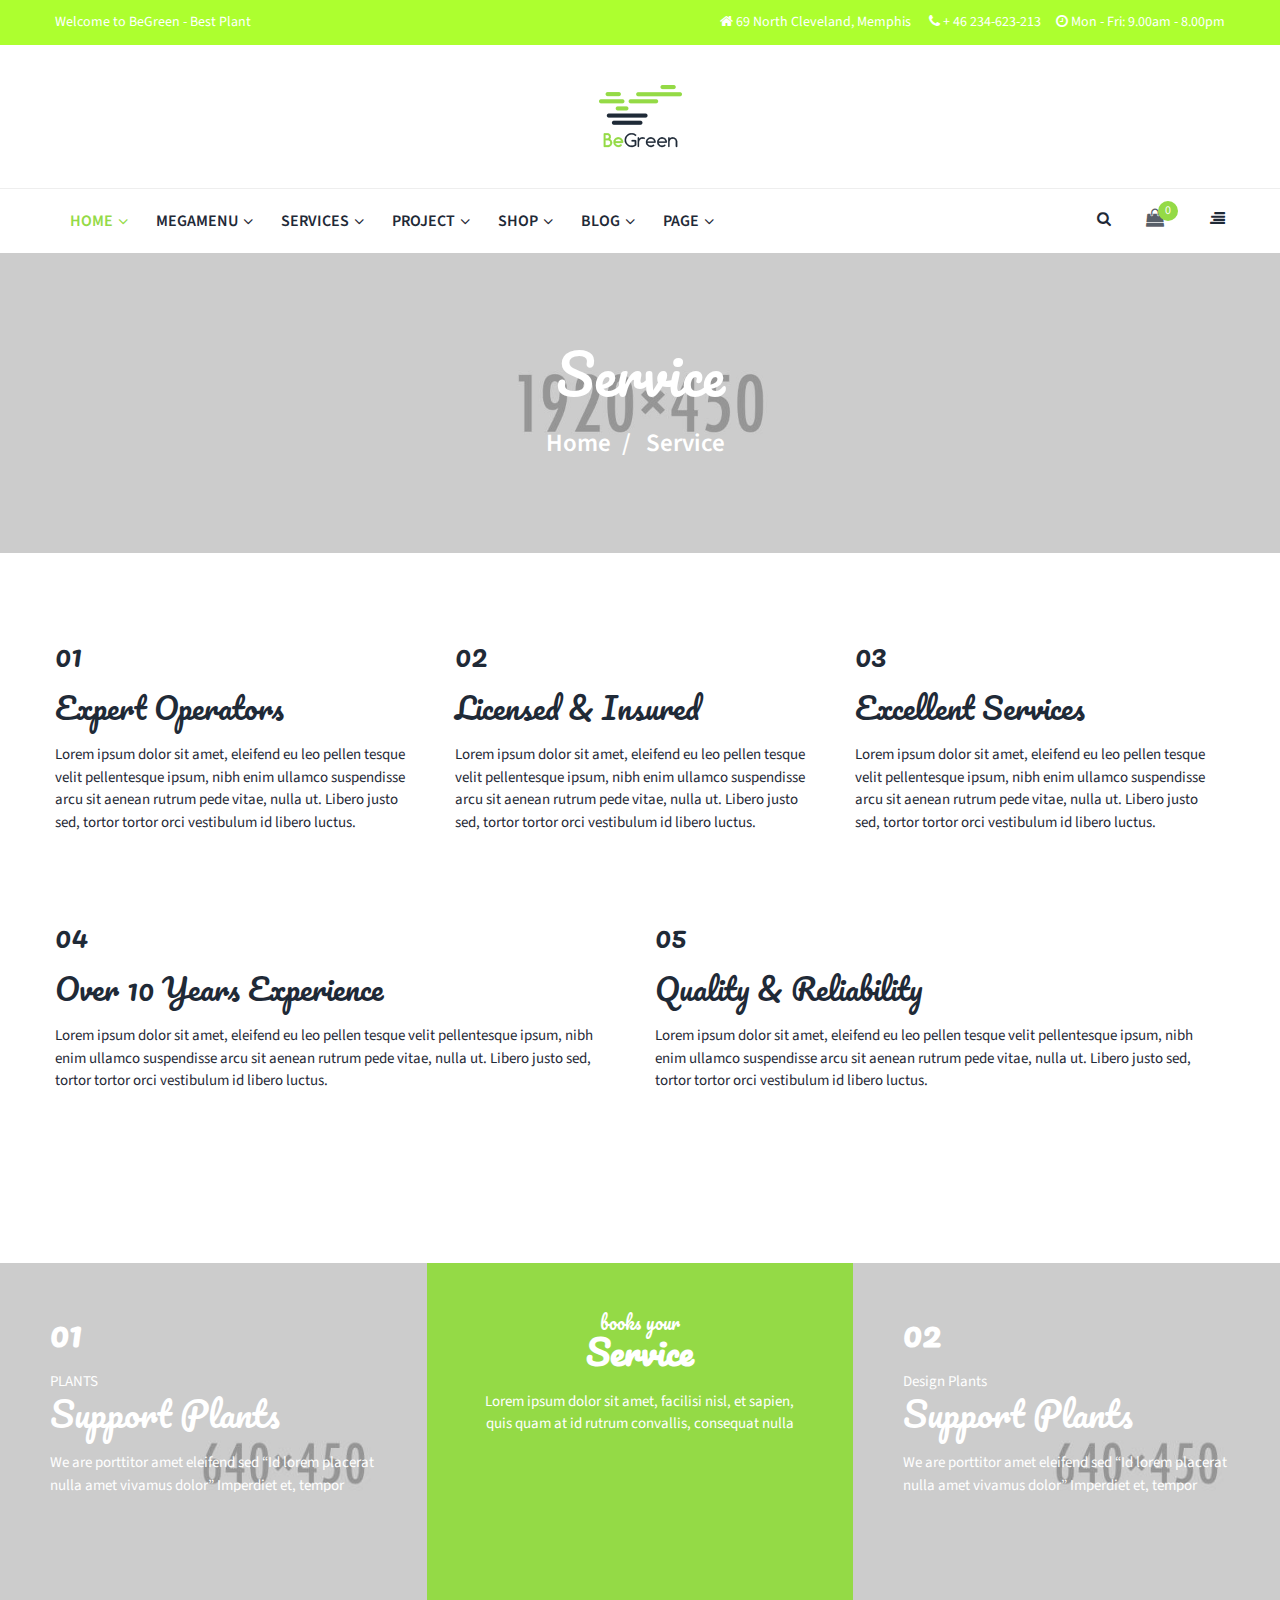
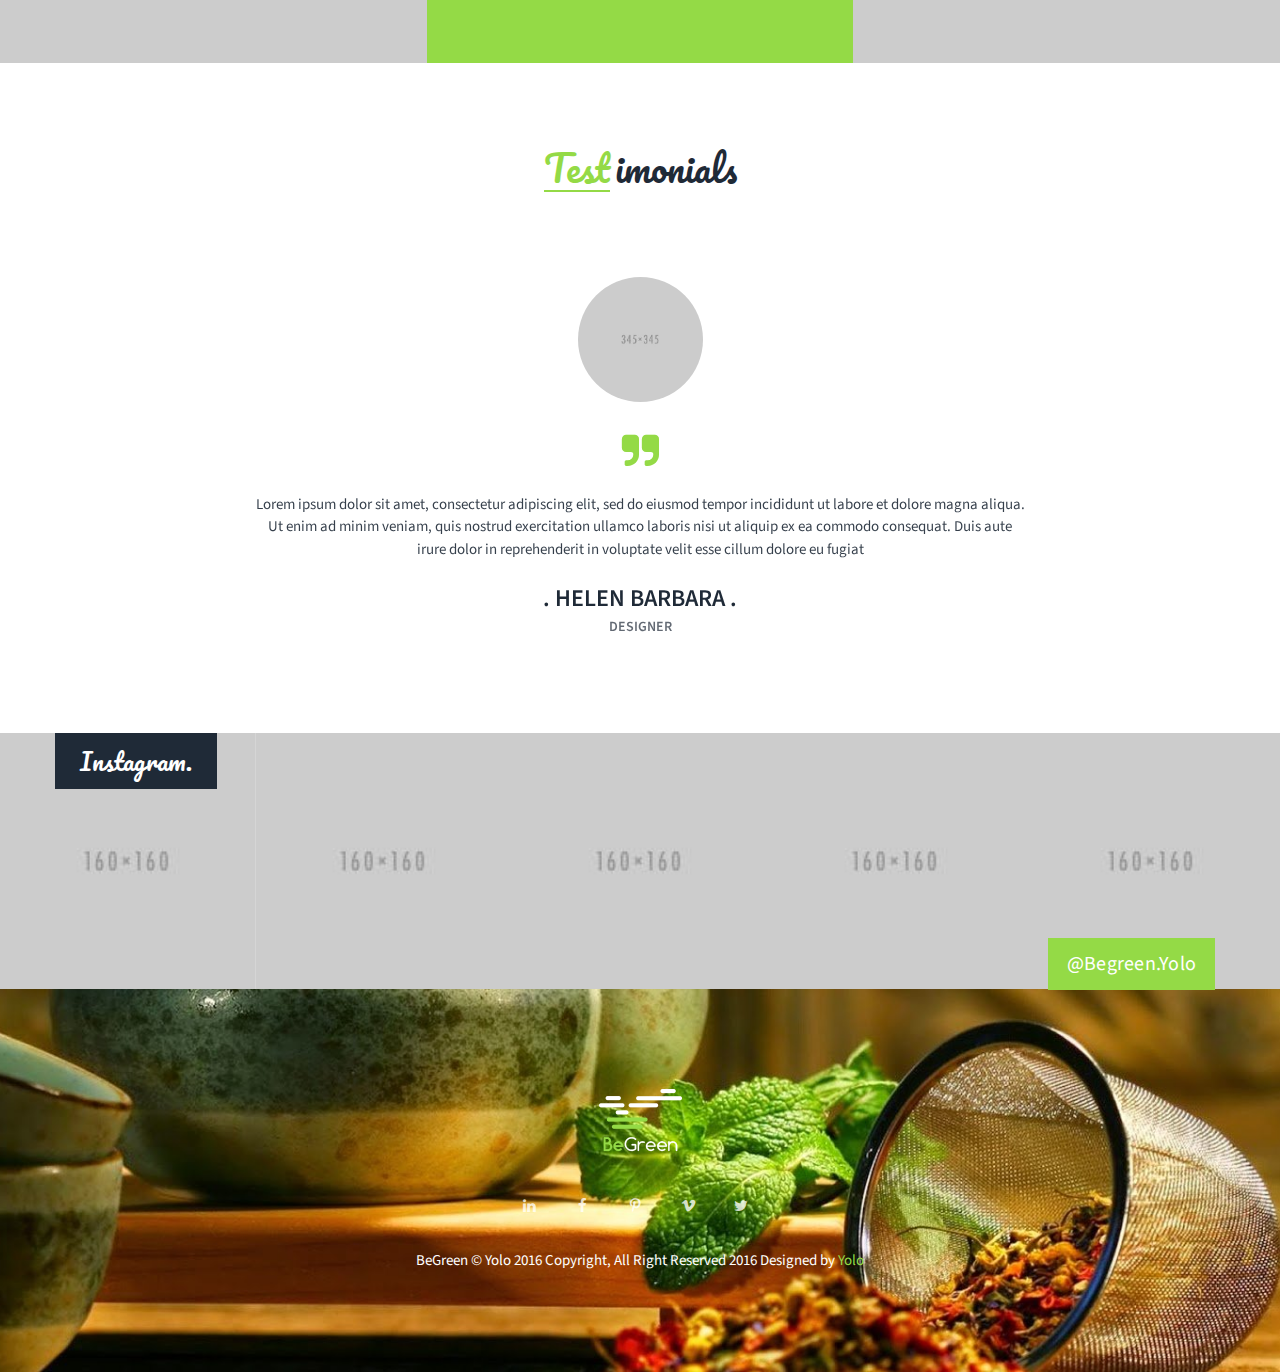
<file: service.html>
<!DOCTYPE html>
<html xmlns="http://www.w3.org/1999/xhtml" lang="en">
  <head> 
    <meta charset="UTF-8">
    <title>Service</title>
    <meta name="viewport" content="width=device-width, initial-scale=1">
    <meta name="description" content="">
    <meta name="author" content="">

    <!-- Favicon-->
    <link rel="shortcut icon" href="images/icon/favicon.png" type="image/x-icon">

    <!-- Web Fonts-->
    <link href="https://fonts.googleapis.com/css?family=Pacifico%7CSource+Sans+Pro:200,200i,300,300i,400,400i,600,600i,700,700i,900,900i&amp;amp;subset=latin-ext,vietnamese" rel="stylesheet">

    <!-- Vendor CSS-->
    <link rel="stylesheet" type="text/css" href="libs/bootstrap/css/bootstrap.min.css">
    <link rel="stylesheet" type="text/css" href="libs/font-awesome/css/font-awesome.min.css">
    <link rel="stylesheet" type="text/css" href="libs/animate/animated.css">
    <link rel="stylesheet" type="text/css" href="libs/owl.carousel.min/owl.carousel.min.css">
    <link rel="stylesheet" type="text/css" href="libs/jquery.mmenu.all/jquery.mmenu.all.css">
    <link rel="stylesheet" type="text/css" href="libs/pe-icon-7-stroke/css/pe-icon-7-stroke.css">
    <link rel="stylesheet" type="text/css" href="libs/direction/css/noJS.css">
    <link rel="stylesheet" type="text/css" href="libs/prettyphoto-master/css/prettyPhoto.css">
    <link rel="stylesheet" type="text/css" href="libs/slick-sider/slick.min.css">
    <link rel="stylesheet" type="text/css" href="libs/countdown-timer/css/demo.css">

    <!-- Template CSS-->
    <link rel="stylesheet" type="text/css" href="css/main.css">
    <link rel="stylesheet" type="text/css" href="css/home.css">

    <!-- HTML5 Shim and Respond.js IE8 support of HTML5 elements and media queries-->
    <!-- WARNING: Respond.js doesn't work if you view the page via file://-->
    <!--if lt IE 9
    script(src='https://oss.maxcdn.com/html5shiv/3.7.2/html5shiv.min.js')
    script(src='https://oss.maxcdn.com/respond/1.4.2/respond.min.js')
    
    -->
  </head>
  <body class="service">
    <div id="preloaderKDZ"></div>
    <div class="yolo-site">
      <header class="header yolo-header-style-10">
        <div class="yolo-top-bar">
          <div class="container">
            <div class="row">
              <div class="top-sidebar top-bar-left col-md-4">
                <aside id="text-11" class="widget widget_text">
                  <div class="textwidget">
                    <div>Welcome to BeGreen - Best Plant</div>
                  </div>
                </aside>
              </div>
              <div class="top-sidebar top-bar-right col-md-8">
                <aside id="text-6" class="widget widget_text">
                  <div class="textwidget"><i class="fa fa-home"></i> 69 North Cleveland, Memphis <i style="margin-left: 15px" class="fa fa-phone"></i> + 46 234-623-213<i style="margin-left: 15px" class="fa fa-clock-o"></i> Mon - Fri: 9.00am - 8.00pm</div>
                </aside>
              </div>
            </div>
          </div>
        </div>
        <div class="mobile-menu">
          <div class="col-3 text-left"><a href="#primary-menu"><i class="fa fa-bars"></i></a></div>
          <div class="col-3 text-center">
            <div class="logo">
              <h1><a href="index.html"><img src="images/logo/logo.png" alt="logo"/></a></h1>
            </div>
          </div>
          <div class="col-3 text-right">
            <div class="header-right">
              <div class="search-button-wrapper header-customize-item style-default">
                <div class="icon-search-menu"><i class="wicon fa fa-search"></i></div>
                <div class="yolo-search-wrapper">
                  <input id="search-ajax" placeholder="Enter keyword to search" type="search"/>
                  <button class="search"><i class="fa fa-search"></i></button>
                  <button class="close"><i class="pe-7s-close"></i></button>
                </div>
              </div>
              <div class="shopping-cart-wrapper header-customize-item with-price">
                <div class="widget_shopping_cart_content">
                  <div class="widget_shopping_cart_icon"><i class="wicon fa fa-shopping-bag"></i><span class="total">0</span></div>
                  <div class="cart_list_wrapper">
                    <div class="scroll-wrapper cart_list product_list_widget scrollbar-inner">
                      <ul class="cart_list product_list_widget scrollbar-inner scroll-content">
                        <li class="empty">
                          <h4>An empty cart</h4>
                          <p>You have no item in your shopping cart</p>
                        </li>
                      </ul>
                    </div>
                  </div>
                </div>
              </div>
            </div>
          </div>
        </div>
        <div class="header-logo">
          <h1><a href="index.html"><img src="images/logo/logo.png" alt="logo"/></a></h1>
        </div>
        <div class="header-bottom">
          <div class="container">
            <div class="main-nav-wrapper">
              <div class="header-left">
                <nav id="primary-menu" class="main-nav">
                  <ul class="nav">
                    <li class="active menu-item menu-home"><a href="index.html">Home</a>
                      <ul class="sub-menu">
                        <li class="menu-item"><a href="index.html">Homepage Demos</a>
                          <ul class="sub-menu">
                            <li class="menu-item"><a href="index.html">Main Home</a></li>
                            <li class="menu-item"><a href="home-2.html">Planter Shop Home</a></li>
                            <li class="menu-item"><a href="home-3.html">Green Shop Home</a></li>
                            <li class="menu-item"><a href="home-4.html">Tree Shop Home</a></li>
                          </ul>
                        </li>
                        <li class="menu-item"><a href="home-5.html">Homepage Demos</a>
                          <ul class="sub-menu">
                            <li class="menu-item"><a href="home-5.html">Business Home</a></li>
                            <li class="menu-item"><a href="home-6.html">Service Home</a></li>
                            <li class="menu-item"><a href="home-7.html">Creative Agency Home</a></li>
                            <li class="menu-item"><a href="home-8.html">Planter Agency Home</a></li>
                          </ul>
                        </li>
                        <li class="menu-item"><a href="home-9.html">Homepage Demos</a>
                          <ul class="sub-menu">
                            <li class="menu-item"><a href="home-9.html">Personal Home</a></li>
                            <li class="menu-item"><a href="home-10.html">Personal Artist Home</a></li>
                            <li class="menu-item"><a href="home-11.html">Split Screen Home</a></li>
                            <li class="menu-item"><a href="home-12.html">Blog Home</a></li>
                          </ul>
                        </li>
                      </ul>
                    </li>
                    <li class="mega-menu menu-item"><a href="#">MegaMenu</a>
                      <ul class="sub-menu sub-menu-mega">
                        <li class="sub-menu-mega-item"><a href="#">What we do</a>
                          <ul>
                            <li>
                              <figure><img src="images/demo/mega-1.jpg" alt="mega"/></figure><a href="#" class="name-mega">Easy care houseplants</a>
                              <div class="infomation-mega"><span class="author">Admin</span><span class="time">July 2016</span><span class="comment"><i class="fa fa-comments-o"></i>0</span></div>
                            </li>
                            <li>
                              <figure><img src="images/demo/mega-2.jpg" alt="mega"/></figure><a href="#" class="name-mega">Plaited Planter Tutorial Fall For DIY</a>
                              <div class="infomation-mega"><span class="author">Admin</span><span class="time">July 2016</span><span class="comment"><i class="fa fa-comments-o"></i>0</span></div>
                            </li>
                            <li>
                              <figure><img src="images/demo/mega-3.jpg" alt="mega"/></figure><a href="#" class="name-mega">These Plant Pots Make From Upcycled Ceramic</a>
                              <div class="infomation-mega"><span class="author">Admin</span><span class="time">July 2016</span><span class="comment"><i class="fa fa-comments-o"></i>0</span></div>
                            </li>
                            <li>
                              <figure><img src="images/demo/mega-4.jpg" alt="mega"/></figure><a href="#" class="name-mega">Plants Of The Month: Sanseivier</a>
                              <div class="infomation-mega"><span class="author">Admin</span><span class="time">July 2016</span><span class="comment"><i class="fa fa-comments-o"></i>0</span></div>
                            </li>
                          </ul>
                        </li>
                        <li class="sub-menu-mega-item active-menu"><a href="#">Our latest work</a>
                          <ul>
                            <li>
                              <figure><img src="images/demo/mega-1.jpg" alt="mega"/></figure><a href="#" class="name-mega">Easy care houseplants</a>
                              <div class="infomation-mega"><span class="author">Admin</span><span class="time">July 2016</span><span class="comment"><i class="fa fa-comments-o"></i>0</span></div>
                            </li>
                            <li>
                              <figure><img src="images/demo/mega-2.jpg" alt="mega"/></figure><a href="#" class="name-mega">Plaited Planter Tutorial Fall For DIY</a>
                              <div class="infomation-mega"><span class="author">Admin</span><span class="time">July 2016</span><span class="comment"><i class="fa fa-comments-o"></i>0</span></div>
                            </li>
                            <li>
                              <figure><img src="images/demo/mega-3.jpg" alt="mega"/></figure><a href="#" class="name-mega">These Plant Pots Make From Upcycled Ceramic</a>
                              <div class="infomation-mega"><span class="author">Admin</span><span class="time">July 2016</span><span class="comment"><i class="fa fa-comments-o"></i>0</span></div>
                            </li>
                            <li>
                              <figure><img src="images/demo/mega-4.jpg" alt="mega"/></figure><a href="#" class="name-mega">Plants Of The Month: Sanseivier</a>
                              <div class="infomation-mega"><span class="author">Admin</span><span class="time">July 2016</span><span class="comment"><i class="fa fa-comments-o"></i>0</span></div>
                            </li>
                          </ul>
                        </li>
                        <li class="sub-menu-mega-item sale-off-mega-menu"><a href="#">Sale OFF Products</a>
                          <ul>
                            <li><a href="#">Featured Products</a>
                              <ul>
                                <li><a href="#"><img src="images/demo/mega-5.jpg" alt="mg-" width="85" height="100"/></a>
                                  <p class="mega-right"><span class="product-title">Hay Flowerpot With Saucer Huset</span><span class="price">$80.00–$100.00</span></p>
                                </li>
                                <li><a href="#"><img src="images/demo/mega-6.jpg" alt="mg-" width="85" height="100"/></a>
                                  <p class="mega-right"><span class="product-title">Cactus Shaped Eraser</span><span class="price">$32.00</span></p>
                                </li>
                              </ul>
                            </li>
                            <li><a href="#">Products</a>
                              <ul>
                                <li><a href="#"><img src="images/demo/mega-7.jpg" alt="mg-" width="85" height="100"/></a>
                                  <p class="mega-right"><span class="product-title">Hay Flowerpot With Saucer Huset</span><span class="price">$80.00–$100.00</span></p>
                                </li>
                                <li><a href="#"><img src="images/demo/mega-5.jpg" alt="mg-" width="85" height="100"/></a>
                                  <p class="mega-right"><span class="product-title">Unicorn Glitter Socks</span><span class="price">$40.00</span></p>
                                </li>
                              </ul>
                            </li>
                            <li><a href="#">Products Tags</a>
                              <div class="tagcloud"><a href="#" class="tag-link tag-link-position-1">Beautiful</a><a href="#" class="tag-link tag-link-position-2">Cactus</a><a href="#" class="tag-link tag-link-position-3">Featured</a><a href="#" class="tag-link tag-link-position-4">Indoor</a><a href="#" class="tag-link tag-link-position-5">Outdoor</a><a href="#" class="tag-link tag-link-position-6">Tree</a></div>
                            </li>
                          </ul>
                        </li>
                      </ul>
                    </li>
                    <li class="menu-item menu-blog"><a href="#">Services</a>
                      <ul class="sub-menu">
                        <li><a href="service.html">Main Services</a></li>
                        <li><a href="why-choose-us.html">Why Choose Us</a></li>
                        <li><a href="service-detail.html">Service Details</a></li>
                      </ul>
                    </li>
                    <li class="menu-item menu-project"><a href="project-4-columns-portrait.html">Project</a>
                      <ul class="sub-menu">
                        <li class="menu_style_dropdown menu-item"><a href="#">Classic layout</a>
                          <ul class="sub-menu">
                            <li class="menu-item menu-item-object-page"><a href="project-4-columns-portrait.html">4 Columns Portrait</a></li>
                            <li class="menu-item menu-item-object-page"><a href="project-4-columns-landscape.html">4 Columns Landscape</a></li>
                            <li class="menu-item menu-item-object-page"><a href="project-4-columns-squared.html">4 Columns Squared</a></li>
                            <li class="menu-item menu-item-object-page"><a href="project-4-columns-full-width.html">Fullwidth</a></li>
                          </ul>
                        </li>
                        <li class="menu_style_dropdown menu-item"><a href="#">Masonry layout</a>
                          <ul class="sub-menu">
                            <li class="menu-item menu-item-object-page"><a href="project-masonry-no-padding.html">Masonsy no padding</a></li>
                            <li class="menu-item menu-item-object-page"><a href="project-masonry-with-padding.html">Masonsy with padding</a></li>
                            <li class="menu-item menu-item-object-page"><a href="project-portlio-packery.html">Porfolio packery</a></li>
                          </ul>
                        </li>
                        <li class="menu_style_dropdown menu-item"><a href="project-single.html">Single item</a>
                          <ul class="sub-menu">
                            <li class="menu-item menu-item-object-page"><a href="project-single.html">Single Image</a></li>
                            <li class="menu-item menu-item-object-page"><a href="project-single-gallery.html">Single Gallery</a></li>
                            <li class="menu-item menu-item-object-page"><a href="project-sidebar.html">Single Vertical Sidebar</a></li>
                          </ul>
                        </li>
                        <li class="menu_style_dropdown menu-item"><a href="project-top-title.html">Title box layout</a>
                          <ul class="sub-menu">
                            <li class="menu-item menu-item-object-page"><a href="project-none.html">None   </a></li>
                            <li class="menu-item menu-item-object-page"><a href="project-top-title.html">Top title</a></li>
                            <li class="menu-item menu-item-object-page"><a href="project-bottom-title.html">Bottom title</a></li>
                          </ul>
                        </li>
                      </ul>
                    </li>
                    <li class="menu-item menu-shop"><a href="product-shop.html">Shop</a>
                      <ul class="sub-menu">
                        <li class="menu_style_dropdown menu-item"><a href="#">Products Listing</a>
                          <ul class="sub-menu">
                            <li class="menu-item menu-item-object-page"><a href="products-grid-4-columns.html">Products Grid 4 Columns</a></li>
                            <li class="menu-item menu-item-object-page"><a href="products-grid-3-columns.html">Products Grid 3 Columns</a></li>
                            <li class="menu-item menu-item-object-page"><a href="products-grid-3-columns-width-sidebar.html">Products 3 Columns with Sidebar</a></li>
                            <li class="menu-item menu-item-object-page"><a href="products-grid-2-columns-width-sidebar.html">Products 2 Columns with Sidebar</a></li>
                            <li class="menu-item menu-item-object-page"><a href="products-list.html">Product List</a></li>
                          </ul>
                        </li>
                        <li class="menu_style_dropdown menu-item"><a href="product-shop.html">Products Types</a>
                          <ul class="sub-menu">
                            <li class="menu-item menu-item-object-page"><a href="product-single.html">Simple Product</a></li>
                            <li class="menu-item menu-item-object-page"><a href="product-available.html">Variable Product</a></li>
                            <li class="menu-item menu-item-object-page"><a href="product-out-of-stock.html">Out Of Stock Product</a></li>
                            <li class="menu-item menu-item-object-page"><a href="product-group.html">Grouped Product</a></li>
                            <li class="menu-item menu-item-object-page"><a href="product-affiliate-external.html">Affiliate/ External Product</a></li>
                          </ul>
                        </li>
                        <li class="menu_style_dropdown menu-item"><a href="product-shop.html">Woo Pages</a>
                          <ul class="sub-menu"> 
                            <li class="menu-item menu-item-object-page"><a href="product-cart.html">Cart</a></li>
                            <li class="menu-item menu-item-object-page"><a href="product-check-out.html">Checkout</a></li>
                            <li class="menu-item menu-item-object-page"><a href="product-my-acount.html">My Account</a></li>
                            <li class="menu-item menu-item-object-page"><a href="product-wishlist.html">Wishlist</a></li>
                          </ul>
                        </li>
                      </ul>
                    </li>
                    <li class="menu-item menu-blog"><a href="#">Blog</a>
                      <ul class="sub-menu">
                        <li><a href="blog-masonry.html">Blog Masonry</a></li>
                        <li><a href="blog-2-columns-with-sidebar.html">Blog 2 Columns with Sidebar</a></li>
                        <li><a href="blog-list.html">Blog List</a></li>
                        <li><a href="blog-detail.html">Blog Details</a></li>
                      </ul>
                    </li>
                    <li class="menu-item menu-blog"><a href="#">Page</a>
                      <ul class="sub-menu">
                        <li><a href="about-us.html">About Us</a></li>
                        <li><a href="contact-us.html">Contact Us</a></li>
                        <li><a href="book-service.html">Book Service</a></li>
                        <li><a href="page-404.html">404 Page</a></li>
                      </ul>
                    </li>
                  </ul>
                </nav>
                <!-- .header-main-nav-->
              </div>

              <div class="header-right">
                <div class="search-button-wrapper header-customize-item style-default">
                  <div class="icon-search-menu"><i class="wicon fa fa-search"></i></div>
                  <div class="yolo-search-wrapper">
                    <input placeholder="Enter keyword to search" type="search"/>
                    <button class="search"><i class="fa fa-search"></i></button>
                    <button class="close"><i class="pe-7s-close"></i></button>
                  </div>
                </div>
                <div class="shopping-cart-wrapper header-customize-item with-price">
                  <div class="widget_shopping_cart_content">
                    <div class="widget_shopping_cart_icon"><i class="wicon fa fa-shopping-bag"></i><span class="total">0</span></div>
                    <div class="cart_list_wrapper">
                      <div class="scroll-wrapper cart_list product_list_widget scrollbar-inner">
                        <ul class="cart_list product_list_widget scrollbar-inner scroll-content">
                          <li class="empty">
                            <h4>An empty cart</h4>
                            <p>You have no item in your shopping cart</p>
                          </li>
                        </ul>
                      </div>
                    </div>
                  </div>
                </div>
                <div class="header-customize-item canvas-menu-toggle-wrapper"></div>
                <div class="canvas-menu-toggle"><i class="fa fa-align-right"></i></div>
              </div>
            </div>

          </div>
        </div>
        <nav class="yolo-canvas-menu-wrapper dark ps-container"><a href="#" class="yolo-canvas-menu-close"><i class="fa fa-close"></i></a>
          <div class="yolo-canvas-menu-inner sidebar">
            <aside id="text-12" class="widget widget_text">
              <div class="textwidget">
                <div class="begreen-widget ad-spot text-center">
                  <div class="about-image"><img src="images/demo/off-menu.png" alt="demo"/></div>
                  <h2 class="name_author">Be Green</h2>
                  <div class="about-description text-center">I love life and the unique position of being a working artist. I love the thrill of the hunt and am an avid vintage hound, sniffing out the best one-of-a-kinds.</div>
                </div>
              </div>
            </aside>
            <aside id="text-13" class="widget widget_text">
              <div class="textwidget"><a href="#"><img src="images/demo/bn-bs.jpg" alt="demo"/></a></div>
            </aside>
            <aside id="yolo-social-profile-6" class="widget widget-social-profile">
              <ul class="social-profile social-icon-bordered">
                <li><a title="Facebook" href="#" target="_blank"><i class="fa fa-facebook"></i>Facebook</a></li>
                <li><a title="Twitter" href="#" target="_blank"><i class="fa fa-twitter"></i>Twitter</a></li>
                <li><a title="Skype" href="#" target="_blank"><i class="fa fa-skype"></i>Skype</a></li>
                <li><a title="Youtube" href="#" target="_blank"><i class="fa fa-youtube"></i>Youtube</a></li>
              </ul>
            </aside>
          </div>
        </nav>
      </header>
      <div id="example-wrapper">
        <div class="div-box">
          <div class="banner-subpage">
            <figure><img src="images/background/bg-banner-3.jpg" alt="bg-banner"/></figure>
            <div class="banner-subpage-content">
              <h2>Service</h2>
              <div class="desc">
                <p>Home</p>
                <p>Service</p>
              </div>
            </div>
          </div>
        </div>
        <div class="div-box mb mt">
          <div class="container">
            <div class="row">
              <div class="col-md-4 col-sm-4">
                <div class="service-box mb">
                  <h2 class="mb-20">01</h2>
                  <h2 class="mt-20 mb-20"><a href="#">Expert Operators</a></h2>
                  <p>Lorem ipsum dolor sit amet, eleifend eu leo pellen tesque velit pellentesque ipsum, nibh enim ullamco suspendisse arcu sit aenean rutrum pede vitae, nulla ut. Libero justo sed, tortor tortor orci vestibulum id libero luctus.</p>
                </div>
              </div>
              <div class="col-md-4 col-sm-4">
                <div class="service-box mb">
                  <h2 class="mb-20">02</h2>
                  <h2 class="mt-20 mb-20"><a href="#">Licensed & Insured</a></h2>
                  <p>Lorem ipsum dolor sit amet, eleifend eu leo pellen tesque velit pellentesque ipsum, nibh enim ullamco suspendisse arcu sit aenean rutrum pede vitae, nulla ut. Libero justo sed, tortor tortor orci vestibulum id libero luctus.</p>
                </div>
              </div>
              <div class="col-md-4 col-sm-4">
                <div class="service-box mb">
                  <h2 class="mb-20">03</h2>
                  <h2 class="mt-20 mb-20"><a href="#">Excellent Services</a></h2>
                  <p>Lorem ipsum dolor sit amet, eleifend eu leo pellen tesque velit pellentesque ipsum, nibh enim ullamco suspendisse arcu sit aenean rutrum pede vitae, nulla ut. Libero justo sed, tortor tortor orci vestibulum id libero luctus.</p>
                </div>
              </div>
              <div class="col-md-6 col-sm-6">
                <div class="service-box mb">
                  <h2 class="mb-20">04</h2>
                  <h2 class="mt-20 mb-20"><a href="#">Over 10 Years Experience</a></h2>
                  <p>Lorem ipsum dolor sit amet, eleifend eu leo pellen tesque velit pellentesque ipsum, nibh enim ullamco suspendisse arcu sit aenean rutrum pede vitae, nulla ut. Libero justo sed, tortor tortor orci vestibulum id libero luctus.</p>
                </div>
              </div>
              <div class="col-md-6 col-sm-6">
                <div class="service-box mb">
                  <h2 class="mb-20">05</h2>
                  <h2 class="mt-20 mb-20"><a href="#">Quality & Reliability</a></h2>
                  <p>Lorem ipsum dolor sit amet, eleifend eu leo pellen tesque velit pellentesque ipsum, nibh enim ullamco suspendisse arcu sit aenean rutrum pede vitae, nulla ut. Libero justo sed, tortor tortor orci vestibulum id libero luctus.</p>
                </div>
              </div>
            </div>
          </div>
        </div>

        <div class="div-box div-box-plants equal-container">
          <div class="row mg-0">
            <div class="col-md-4 col-sm-4 pd-0">
              <div class="service-col-3 service-plants equal-elem">
                <h2 class="bold mb-20">01</h2>
                <div class="text">PLANTS</div>
                <h2 class="mb-20"><a href="#">Support Plants</a></h2>
                <p>We are porttitor amet eleifend sed “Id lorem placerat nulla amet vivamus dolor” Imperdiet et, tempor aliquam aliquet, magna luctus volutpat nisl et in vel erat porta. sodales convallis ridiculus, suspendisse fermentum, leo nulla. Pellentesque iaculis egestas nonummy nec quisque</p>
              </div>
            </div>
            <div class="col-md-4 col-sm-4 pd-0">
              <div class="service-col-3 service-books text-center equal-elem">
                <h4>books your</h4>
                <h2 class="bold mb-20">Service</h2>
                <p>Lorem ipsum dolor sit amet, facilisi nisl, et sapien, quis quam at id rutrum convallis, consequat nulla curabitur vehicula, ut volup tatem vivamus arcu.</p>
                <p><a id="btn-14" href="#" class="btn btn-14">Books Service</a></p>
              </div>
            </div>
            <div class="col-md-4 col-sm-4 pd-0">
              <div class="service-col-3 service-design equal-elem">
                <h2 class="bold mb-20">02</h2>
                <div class="text">Design Plants</div>
                <h2 class="mb-20"><a href="#">Support Plants</a></h2>
                <p>We are porttitor amet eleifend sed “Id lorem placerat nulla amet vivamus dolor” Imperdiet et, tempor aliquam aliquet, magna luctus volutpat nisl et in vel erat porta. sodales convallis ridiculus, suspendisse fermentum, leo nulla. Pellentesque iaculis egestas nonummy nec quisque</p>
              </div>
            </div>
          </div>
        </div>

        <div class="div-box testimonial-carousel mt mb"> 
          <div class="container">
            <h2 class="title-style title-style-1 text-center mb"><span class="title-left">Test</span><span class="title-right">imonials</span></h2>
            <div data-number="1" data-margin="0" data-loop="yes" data-navcontrol="yes" class="begreen-owl-carousel">
              <div class="yolo-testimonial testimonial-carousel-6">
                <div class="testimonials testimonial-list">
                  <div class="testimonial-item">
                    <div class="testimonial-image"><img src="images/demo/testimonial-Img2.jpg" alt="testimonial-Img2" width="345" height="345" class="attachment-post-thumbnail size-post-thumbnail wp-post-image"/></div>
                    <div class="testimonial-content"><i class="fa fa-quote-right"></i>
                      <p class="testimonial-excerpt">Lorem ipsum dolor sit amet, consectetur adipiscing elit, sed do eiusmod tempor incididunt ut labore et dolore magna aliqua. Ut enim ad minim veniam, quis nostrud exercitation ullamco laboris nisi ut aliquip ex ea commodo consequat. Duis aute irure dolor in reprehenderit in voluptate velit esse cillum dolore eu fugiat</p>
                      <div class="testimonial-title">Helen Barbara</div>
                      <div class="testimonial-position">Designer</div>
                    </div>
                  </div>
                </div>
              </div>
              <div class="yolo-testimonial testimonial-carousel-6">
                <div class="testimonials testimonial-list">
                  <div class="testimonial-item">
                    <div class="testimonial-image"><img src="images/demo/testimonial-Img1.jpg" alt="testimonial-Img2" width="345" height="345" class="attachment-post-thumbnail size-post-thumbnail wp-post-image"/></div>
                    <div class="testimonial-content"><i class="fa fa-quote-right"></i>
                      <p class="testimonial-excerpt">Lorem ipsum dolor sit amet, consectetur adipiscing elit, sed do eiusmod tempor incididunt ut labore et dolore magna aliqua. Ut enim ad minim veniam, quis nostrud exercitation ullamco laboris nisi ut aliquip ex ea commodo consequat. Duis aute irure dolor in reprehenderit in voluptate velit esse cillum dolore eu fugiat</p>
                      <div class="testimonial-title">Helen Barbara</div>
                      <div class="testimonial-position">Designer</div>
                    </div>
                  </div>
                </div>
              </div>
              <div class="yolo-testimonial testimonial-carousel-6">
                <div class="testimonials testimonial-list">
                  <div class="testimonial-item">
                    <div class="testimonial-image"><img src="images/demo/testimonial-Img4.jpg" alt="testimonial-Img2" width="345" height="345" class="attachment-post-thumbnail size-post-thumbnail wp-post-image"/></div>
                    <div class="testimonial-content"><i class="fa fa-quote-right"></i>
                      <p class="testimonial-excerpt">Lorem ipsum dolor sit amet, consectetur adipiscing elit, sed do eiusmod tempor incididunt ut labore et dolore magna aliqua. Ut enim ad minim veniam, quis nostrud exercitation ullamco laboris nisi ut aliquip ex ea commodo consequat. Duis aute irure dolor in reprehenderit in voluptate velit esse cillum dolore eu fugiat</p>
                      <div class="testimonial-title">Helen Barbara</div>
                      <div class="testimonial-position">Designer</div>
                    </div>
                  </div>
                </div>
              </div>
            </div>
          </div>
        </div>

        <div class="div-box">
          <div class="slider-instagram">
            <div data-number="8" data-margin="0" data-loop="no" data-navcontrol="yes" class="begreen-owl-carousel">
              <div><a href="#"><img src="images/demo/instagram-1.jpg" alt="instagram"/></a></div>
              <div><a href="#"><img src="images/demo/instagram-2.jpg" alt="instagram"/></a></div>
              <div><a href="#"><img src="images/demo/instagram-3.jpg" alt="instagram"/></a></div>
              <div><a href="#"><img src="images/demo/instagram-4.jpg" alt="instagram"/></a></div>
              <div><a href="#"><img src="images/demo/instagram-5.jpg" alt="instagram"/></a></div>
              <div><a href="#"><img src="images/demo/instagram-6.jpg" alt="instagram"/></a></div>
              <div><a href="#"><img src="images/demo/instagram-7.jpg" alt="instagram"/></a></div>
              <div><a href="#"><img src="images/demo/instagram-8.jpg" alt="instagram"/></a></div>
              <div><a href="#"><img src="images/demo/instagram-6.jpg" alt="instagram"/></a></div>
              <div><a href="#"><img src="images/demo/instagram-7.jpg" alt="instagram"/></a></div>
              <div><a href="#"><img src="images/demo/instagram-8.jpg" alt="instagram"/></a></div>
            </div>
            <div class="slider-instagram-absolute-1 container">
              <div class="slider-instagram-absolute-1-content">
                <h3>Instagram.</h3>
              </div>
            </div>
            <div class="slider-instagram-absolute-2 container">
              <div class="slider-instagram-absolute-2-content"><a href="#" class="btn btn-11">@begreen.yolo</a></div>
            </div>
          </div>
        </div>

        <div class="div-box">
          <footer id="yolo-footer-wrapper">
            <div class="yolo-footer-wrapper footer-3">
              <div class="footer-col">
                <h2><a href="index.html" class="logo"><img src="images/logo/logo-footer.png" alt="logo1" width="84" height="63" class="vc_single_image-img attachment-full"/></a></h2>
                <ul id="social-footer">
                  <li><a href="#"><i class="fa fa-linkedin"></i></a></li>
                  <li><a href="#"><i class="fa fa-facebook"></i></a></li>
                  <li><a href="#"><i class="fa fa-pinterest-p"></i></a></li>
                  <li><a href="#"><i class="fa fa-vimeo"></i></a></li>
                  <li><a href="#"><i class="fa fa-twitter"></i></a></li>
                </ul>
                <p class="copyright">BeGreen © Yolo 2016 Copyright, All Right Reserved 2016 Designed by <a href="#">Yolo</a></p>
              </div>
            </div>
          </footer>
        </div>

      </div>
    </div>
    <!-- .mv-site-->
    
    

    <div class="popup-wrapper">
    </div>
    <!-- .popup-wrapper-->
    <div class="click-back-top-body">
      <button type="button" class="sn-btn sn-btn-style-17 sn-back-to-top fixed-right-bottom"><i class="btn-icon fa fa-angle-up"></i></button>
    </div>

    <!-- Vendor jQuery-->
    <script type="text/javascript" src="libs/jquery/jquery.min.js"></script>
    <script type="text/javascript" src="libs/bootstrap/js/bootstrap.min.js"></script>
    <script type="text/javascript" src="libs/animate/wow.min.js"></script>
    <script type="text/javascript" src="libs/jquery.mmenu.all/jquery.mmenu.all.min.js"></script>
    <script type="text/javascript" src="libs/countdown/jquery.countdown.min.js"></script>
    <script type="text/javascript" src="libs/jquery-appear/jquery.appear.min.js"></script>
    <script type="text/javascript" src="libs/jquery-countto/jquery.countTo.min.js"></script>
    <script type="text/javascript" src="libs/direction/js/jquery.hoverdir.js"></script>
    <script type="text/javascript" src="libs/direction/js/modernizr.custom.97074.js"></script>
    <script type="text/javascript" src="libs/isotope/isotope.pkgd.min.js"></script>
    <script type="text/javascript" src="libs/isotope/fit-columns.js"></script>
    <script type="text/javascript" src="libs/isotope/isotope-docs.min.js"></script>
    <script type="text/javascript" src="libs/mansory/mansory.js"></script>
    <script type="text/javascript" src="libs/prettyphoto-master/js/jquery.prettyPhoto.js"></script>
    <script type="text/javascript" src="libs/slick-sider/slick.min.js"></script>
    <script type="text/javascript" src="libs/countdown-timer/js/jquery.final-countdown.min.js"></script>
    <script type="text/javascript" src="libs/countdown-timer/js/kinetic.js"></script>
    <script type="text/javascript" src="libs/owl.carousel.min/owl.carousel.min.js"></script>
    <script type="text/javascript" src="js/main.js"></script>
  </body>
</html>
</file>
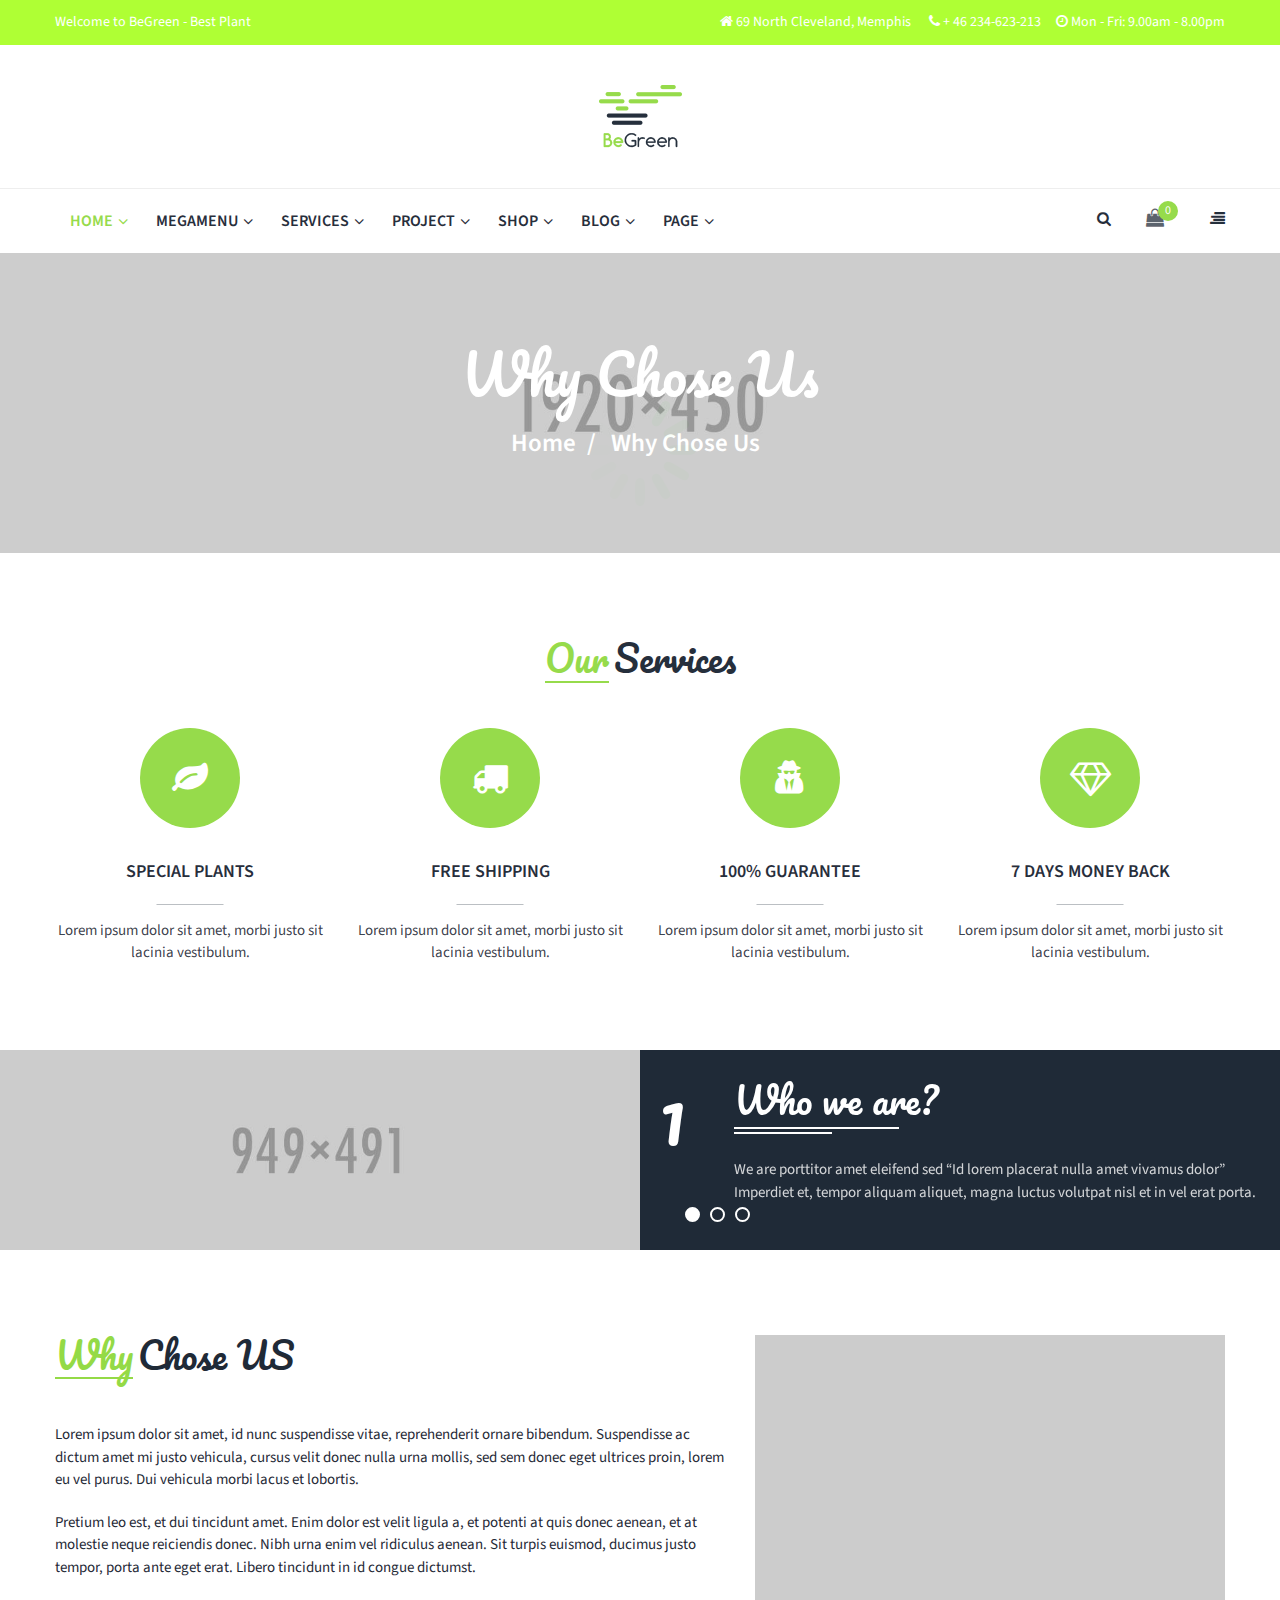
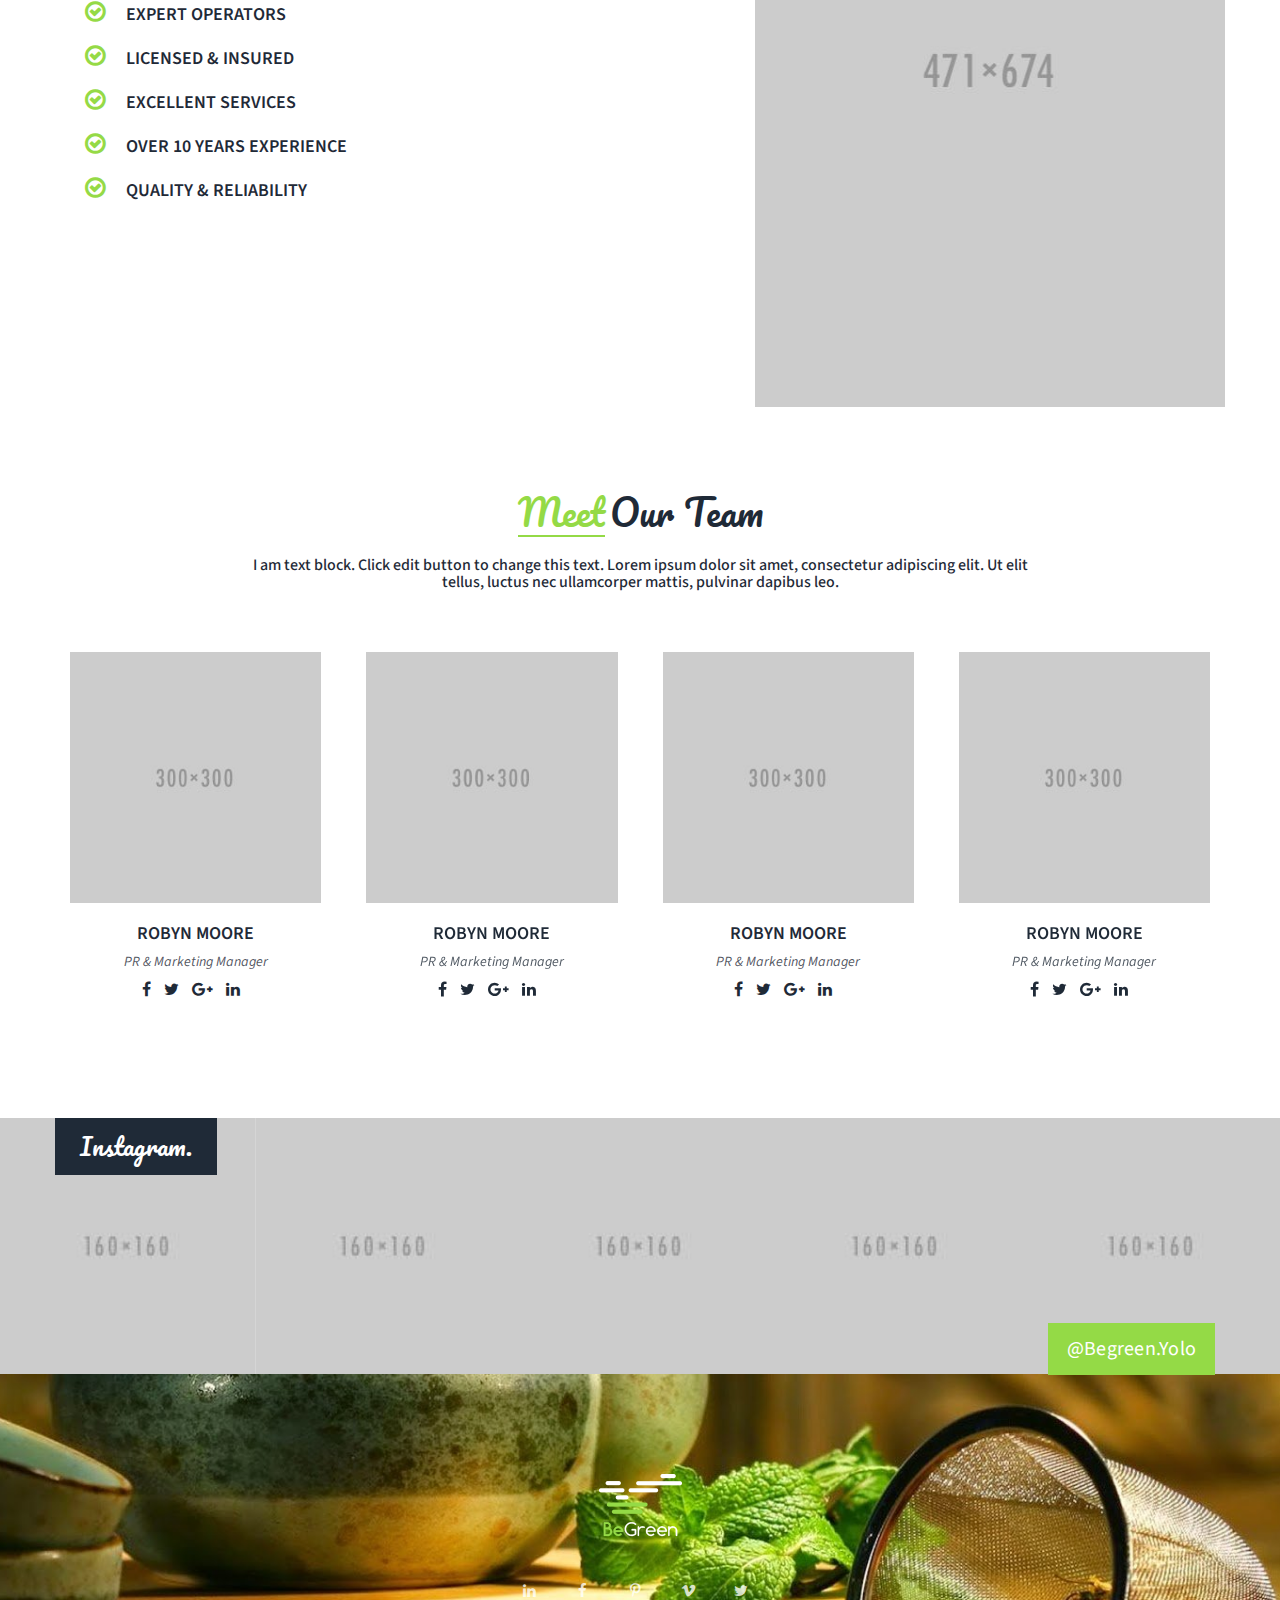
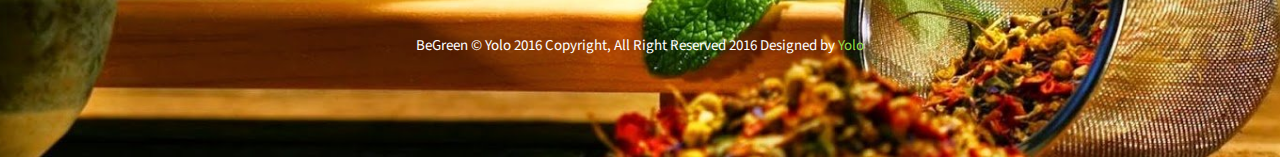
<file: why-choose-us.html>
<!DOCTYPE html>
<html xmlns="http://www.w3.org/1999/xhtml" lang="en">
  <head> 
    <meta charset="UTF-8">
    <title>Why Chose Us</title>
    <meta name="viewport" content="width=device-width, initial-scale=1">
    <meta name="description" content="">
    <meta name="author" content="">

    <!-- Favicon-->
    <link rel="shortcut icon" href="images/icon/favicon.png" type="image/x-icon">

    <!-- Web Fonts-->
    <link href="https://fonts.googleapis.com/css?family=Pacifico%7CSource+Sans+Pro:200,200i,300,300i,400,400i,600,600i,700,700i,900,900i&amp;amp;subset=latin-ext,vietnamese" rel="stylesheet">

    <!-- Vendor CSS-->
    <link rel="stylesheet" type="text/css" href="libs/bootstrap/css/bootstrap.min.css">
    <link rel="stylesheet" type="text/css" href="libs/font-awesome/css/font-awesome.min.css">
    <link rel="stylesheet" type="text/css" href="libs/animate/animated.css">
    <link rel="stylesheet" type="text/css" href="libs/owl.carousel.min/owl.carousel.min.css">
    <link rel="stylesheet" type="text/css" href="libs/jquery.mmenu.all/jquery.mmenu.all.css">
    <link rel="stylesheet" type="text/css" href="libs/pe-icon-7-stroke/css/pe-icon-7-stroke.css">
    <link rel="stylesheet" type="text/css" href="libs/direction/css/noJS.css">
    <link rel="stylesheet" type="text/css" href="libs/prettyphoto-master/css/prettyPhoto.css">
    <link rel="stylesheet" type="text/css" href="libs/slick-sider/slick.min.css">
    <link rel="stylesheet" type="text/css" href="libs/countdown-timer/css/demo.css">

    <!-- Template CSS-->
    <link rel="stylesheet" type="text/css" href="css/main.css">
    <link rel="stylesheet" type="text/css" href="css/home.css">

    <!-- HTML5 Shim and Respond.js IE8 support of HTML5 elements and media queries-->
    <!-- WARNING: Respond.js doesn't work if you view the page via file://-->
    <!--if lt IE 9
    script(src='https://oss.maxcdn.com/html5shiv/3.7.2/html5shiv.min.js')
    script(src='https://oss.maxcdn.com/respond/1.4.2/respond.min.js')
    
    -->
  </head>
  <body class="why-choose-us">
    <div id="preloaderKDZ"></div>
    <div class="yolo-site">
      <header class="header yolo-header-style-10">
        <div class="yolo-top-bar">
          <div class="container">
            <div class="row">
              <div class="top-sidebar top-bar-left col-md-4">
                <aside id="text-11" class="widget widget_text">
                  <div class="textwidget">
                    <div>Welcome to BeGreen - Best Plant</div>
                  </div>
                </aside>
              </div>
              <div class="top-sidebar top-bar-right col-md-8">
                <aside id="text-6" class="widget widget_text">
                  <div class="textwidget"><i class="fa fa-home"></i> 69 North Cleveland, Memphis <i style="margin-left: 15px" class="fa fa-phone"></i> + 46 234-623-213<i style="margin-left: 15px" class="fa fa-clock-o"></i> Mon - Fri: 9.00am - 8.00pm</div>
                </aside>
              </div>
            </div>
          </div>
        </div>
        <div class="mobile-menu">
          <div class="col-3 text-left"><a href="#primary-menu"><i class="fa fa-bars"></i></a></div>
          <div class="col-3 text-center">
            <div class="logo">
              <h1><a href="index.html"><img src="images/logo/logo.png" alt="logo"/></a></h1>
            </div>
          </div>
          <div class="col-3 text-right">
            <div class="header-right">
              <div class="search-button-wrapper header-customize-item style-default">
                <div class="icon-search-menu"><i class="wicon fa fa-search"></i></div>
                <div class="yolo-search-wrapper">
                  <input id="search-ajax" placeholder="Enter keyword to search" type="search"/>
                  <button class="search"><i class="fa fa-search"></i></button>
                  <button class="close"><i class="pe-7s-close"></i></button>
                </div>
              </div>
              <div class="shopping-cart-wrapper header-customize-item with-price">
                <div class="widget_shopping_cart_content">
                  <div class="widget_shopping_cart_icon"><i class="wicon fa fa-shopping-bag"></i><span class="total">0</span></div>
                  <div class="cart_list_wrapper">
                    <div class="scroll-wrapper cart_list product_list_widget scrollbar-inner">
                      <ul class="cart_list product_list_widget scrollbar-inner scroll-content">
                        <li class="empty">
                          <h4>An empty cart</h4>
                          <p>You have no item in your shopping cart</p>
                        </li>
                      </ul>
                    </div>
                  </div>
                </div>
              </div>
            </div>
          </div>
        </div>
        <div class="header-logo">
          <h1><a href="index.html"><img src="images/logo/logo.png" alt="logo"/></a></h1>
        </div>
        <div class="header-bottom">
          <div class="container">
            <div class="main-nav-wrapper">
              <div class="header-left">
                <nav id="primary-menu" class="main-nav">
                  <ul class="nav">
                    <li class="active menu-item menu-home"><a href="index.html">Home</a>
                      <ul class="sub-menu">
                        <li class="menu-item"><a href="index.html">Homepage Demos</a>
                          <ul class="sub-menu">
                            <li class="menu-item"><a href="index.html">Main Home</a></li>
                            <li class="menu-item"><a href="home-2.html">Planter Shop Home</a></li>
                            <li class="menu-item"><a href="home-3.html">Green Shop Home</a></li>
                            <li class="menu-item"><a href="home-4.html">Tree Shop Home</a></li>
                          </ul>
                        </li>
                        <li class="menu-item"><a href="home-5.html">Homepage Demos</a>
                          <ul class="sub-menu">
                            <li class="menu-item"><a href="home-5.html">Business Home</a></li>
                            <li class="menu-item"><a href="home-6.html">Service Home</a></li>
                            <li class="menu-item"><a href="home-7.html">Creative Agency Home</a></li>
                            <li class="menu-item"><a href="home-8.html">Planter Agency Home</a></li>
                          </ul>
                        </li>
                        <li class="menu-item"><a href="home-9.html">Homepage Demos</a>
                          <ul class="sub-menu">
                            <li class="menu-item"><a href="home-9.html">Personal Home</a></li>
                            <li class="menu-item"><a href="home-10.html">Personal Artist Home</a></li>
                            <li class="menu-item"><a href="home-11.html">Split Screen Home</a></li>
                            <li class="menu-item"><a href="home-12.html">Blog Home</a></li>
                          </ul>
                        </li>
                      </ul>
                    </li>
                    <li class="mega-menu menu-item"><a href="#">MegaMenu</a>
                      <ul class="sub-menu sub-menu-mega">
                        <li class="sub-menu-mega-item"><a href="#">What we do</a>
                          <ul>
                            <li>
                              <figure><img src="images/demo/mega-1.jpg" alt="mega"/></figure><a href="#" class="name-mega">Easy care houseplants</a>
                              <div class="infomation-mega"><span class="author">Admin</span><span class="time">July 2016</span><span class="comment"><i class="fa fa-comments-o"></i>0</span></div>
                            </li>
                            <li>
                              <figure><img src="images/demo/mega-2.jpg" alt="mega"/></figure><a href="#" class="name-mega">Plaited Planter Tutorial Fall For DIY</a>
                              <div class="infomation-mega"><span class="author">Admin</span><span class="time">July 2016</span><span class="comment"><i class="fa fa-comments-o"></i>0</span></div>
                            </li>
                            <li>
                              <figure><img src="images/demo/mega-3.jpg" alt="mega"/></figure><a href="#" class="name-mega">These Plant Pots Make From Upcycled Ceramic</a>
                              <div class="infomation-mega"><span class="author">Admin</span><span class="time">July 2016</span><span class="comment"><i class="fa fa-comments-o"></i>0</span></div>
                            </li>
                            <li>
                              <figure><img src="images/demo/mega-4.jpg" alt="mega"/></figure><a href="#" class="name-mega">Plants Of The Month: Sanseivier</a>
                              <div class="infomation-mega"><span class="author">Admin</span><span class="time">July 2016</span><span class="comment"><i class="fa fa-comments-o"></i>0</span></div>
                            </li>
                          </ul>
                        </li>
                        <li class="sub-menu-mega-item active-menu"><a href="#">Our latest work</a>
                          <ul>
                            <li>
                              <figure><img src="images/demo/mega-1.jpg" alt="mega"/></figure><a href="#" class="name-mega">Easy care houseplants</a>
                              <div class="infomation-mega"><span class="author">Admin</span><span class="time">July 2016</span><span class="comment"><i class="fa fa-comments-o"></i>0</span></div>
                            </li>
                            <li>
                              <figure><img src="images/demo/mega-2.jpg" alt="mega"/></figure><a href="#" class="name-mega">Plaited Planter Tutorial Fall For DIY</a>
                              <div class="infomation-mega"><span class="author">Admin</span><span class="time">July 2016</span><span class="comment"><i class="fa fa-comments-o"></i>0</span></div>
                            </li>
                            <li>
                              <figure><img src="images/demo/mega-3.jpg" alt="mega"/></figure><a href="#" class="name-mega">These Plant Pots Make From Upcycled Ceramic</a>
                              <div class="infomation-mega"><span class="author">Admin</span><span class="time">July 2016</span><span class="comment"><i class="fa fa-comments-o"></i>0</span></div>
                            </li>
                            <li>
                              <figure><img src="images/demo/mega-4.jpg" alt="mega"/></figure><a href="#" class="name-mega">Plants Of The Month: Sanseivier</a>
                              <div class="infomation-mega"><span class="author">Admin</span><span class="time">July 2016</span><span class="comment"><i class="fa fa-comments-o"></i>0</span></div>
                            </li>
                          </ul>
                        </li>
                        <li class="sub-menu-mega-item sale-off-mega-menu"><a href="#">Sale OFF Products</a>
                          <ul>
                            <li><a href="#">Featured Products</a>
                              <ul>
                                <li><a href="#"><img src="images/demo/mega-5.jpg" alt="mg-" width="85" height="100"/></a>
                                  <p class="mega-right"><span class="product-title">Hay Flowerpot With Saucer Huset</span><span class="price">$80.00–$100.00</span></p>
                                </li>
                                <li><a href="#"><img src="images/demo/mega-6.jpg" alt="mg-" width="85" height="100"/></a>
                                  <p class="mega-right"><span class="product-title">Cactus Shaped Eraser</span><span class="price">$32.00</span></p>
                                </li>
                              </ul>
                            </li>
                            <li><a href="#">Products</a>
                              <ul>
                                <li><a href="#"><img src="images/demo/mega-7.jpg" alt="mg-" width="85" height="100"/></a>
                                  <p class="mega-right"><span class="product-title">Hay Flowerpot With Saucer Huset</span><span class="price">$80.00–$100.00</span></p>
                                </li>
                                <li><a href="#"><img src="images/demo/mega-5.jpg" alt="mg-" width="85" height="100"/></a>
                                  <p class="mega-right"><span class="product-title">Unicorn Glitter Socks</span><span class="price">$40.00</span></p>
                                </li>
                              </ul>
                            </li>
                            <li><a href="#">Products Tags</a>
                              <div class="tagcloud"><a href="#" class="tag-link tag-link-position-1">Beautiful</a><a href="#" class="tag-link tag-link-position-2">Cactus</a><a href="#" class="tag-link tag-link-position-3">Featured</a><a href="#" class="tag-link tag-link-position-4">Indoor</a><a href="#" class="tag-link tag-link-position-5">Outdoor</a><a href="#" class="tag-link tag-link-position-6">Tree</a></div>
                            </li>
                          </ul>
                        </li>
                      </ul>
                    </li>
                    <li class="menu-item menu-blog"><a href="#">Services</a>
                      <ul class="sub-menu">
                        <li><a href="service.html">Main Services</a></li>
                        <li><a href="why-choose-us.html">Why Choose Us</a></li>
                        <li><a href="service-detail.html">Service Details</a></li>
                      </ul>
                    </li>
                    <li class="menu-item menu-project"><a href="project-4-columns-portrait.html">Project</a>
                      <ul class="sub-menu">
                        <li class="menu_style_dropdown menu-item"><a href="#">Classic layout</a>
                          <ul class="sub-menu">
                            <li class="menu-item menu-item-object-page"><a href="project-4-columns-portrait.html">4 Columns Portrait</a></li>
                            <li class="menu-item menu-item-object-page"><a href="project-4-columns-landscape.html">4 Columns Landscape</a></li>
                            <li class="menu-item menu-item-object-page"><a href="project-4-columns-squared.html">4 Columns Squared</a></li>
                            <li class="menu-item menu-item-object-page"><a href="project-4-columns-full-width.html">Fullwidth</a></li>
                          </ul>
                        </li>
                        <li class="menu_style_dropdown menu-item"><a href="#">Masonry layout</a>
                          <ul class="sub-menu">
                            <li class="menu-item menu-item-object-page"><a href="project-masonry-no-padding.html">Masonsy no padding</a></li>
                            <li class="menu-item menu-item-object-page"><a href="project-masonry-with-padding.html">Masonsy with padding</a></li>
                            <li class="menu-item menu-item-object-page"><a href="project-portlio-packery.html">Porfolio packery</a></li>
                          </ul>
                        </li>
                        <li class="menu_style_dropdown menu-item"><a href="project-single.html">Single item</a>
                          <ul class="sub-menu">
                            <li class="menu-item menu-item-object-page"><a href="project-single.html">Single Image</a></li>
                            <li class="menu-item menu-item-object-page"><a href="project-single-gallery.html">Single Gallery</a></li>
                            <li class="menu-item menu-item-object-page"><a href="project-sidebar.html">Single Vertical Sidebar</a></li>
                          </ul>
                        </li>
                        <li class="menu_style_dropdown menu-item"><a href="project-top-title.html">Title box layout</a>
                          <ul class="sub-menu">
                            <li class="menu-item menu-item-object-page"><a href="project-none.html">None   </a></li>
                            <li class="menu-item menu-item-object-page"><a href="project-top-title.html">Top title</a></li>
                            <li class="menu-item menu-item-object-page"><a href="project-bottom-title.html">Bottom title</a></li>
                          </ul>
                        </li>
                      </ul>
                    </li>
                    <li class="menu-item menu-shop"><a href="product-shop.html">Shop</a>
                      <ul class="sub-menu">
                        <li class="menu_style_dropdown menu-item"><a href="#">Products Listing</a>
                          <ul class="sub-menu">
                            <li class="menu-item menu-item-object-page"><a href="products-grid-4-columns.html">Products Grid 4 Columns</a></li>
                            <li class="menu-item menu-item-object-page"><a href="products-grid-3-columns.html">Products Grid 3 Columns</a></li>
                            <li class="menu-item menu-item-object-page"><a href="products-grid-3-columns-width-sidebar.html">Products 3 Columns with Sidebar</a></li>
                            <li class="menu-item menu-item-object-page"><a href="products-grid-2-columns-width-sidebar.html">Products 2 Columns with Sidebar</a></li>
                            <li class="menu-item menu-item-object-page"><a href="products-list.html">Product List</a></li>
                          </ul>
                        </li>
                        <li class="menu_style_dropdown menu-item"><a href="product-shop.html">Products Types</a>
                          <ul class="sub-menu">
                            <li class="menu-item menu-item-object-page"><a href="product-single.html">Simple Product</a></li>
                            <li class="menu-item menu-item-object-page"><a href="product-available.html">Variable Product</a></li>
                            <li class="menu-item menu-item-object-page"><a href="product-out-of-stock.html">Out Of Stock Product</a></li>
                            <li class="menu-item menu-item-object-page"><a href="product-group.html">Grouped Product</a></li>
                            <li class="menu-item menu-item-object-page"><a href="product-affiliate-external.html">Affiliate/ External Product</a></li>
                          </ul>
                        </li>
                        <li class="menu_style_dropdown menu-item"><a href="product-shop.html">Woo Pages</a>
                          <ul class="sub-menu"> 
                            <li class="menu-item menu-item-object-page"><a href="product-cart.html">Cart</a></li>
                            <li class="menu-item menu-item-object-page"><a href="product-check-out.html">Checkout</a></li>
                            <li class="menu-item menu-item-object-page"><a href="product-my-acount.html">My Account</a></li>
                            <li class="menu-item menu-item-object-page"><a href="product-wishlist.html">Wishlist</a></li>
                          </ul>
                        </li>
                      </ul>
                    </li>
                    <li class="menu-item menu-blog"><a href="#">Blog</a>
                      <ul class="sub-menu">
                        <li><a href="blog-masonry.html">Blog Masonry</a></li>
                        <li><a href="blog-2-columns-with-sidebar.html">Blog 2 Columns with Sidebar</a></li>
                        <li><a href="blog-list.html">Blog List</a></li>
                        <li><a href="blog-detail.html">Blog Details</a></li>
                      </ul>
                    </li>
                    <li class="menu-item menu-blog"><a href="#">Page</a>
                      <ul class="sub-menu">
                        <li><a href="about-us.html">About Us</a></li>
                        <li><a href="contact-us.html">Contact Us</a></li>
                        <li><a href="book-service.html">Book Service</a></li>
                        <li><a href="page-404.html">404 Page</a></li>
                      </ul>
                    </li>
                  </ul>
                </nav>
                <!-- .header-main-nav-->
              </div>

              <div class="header-right">
                <div class="search-button-wrapper header-customize-item style-default">
                  <div class="icon-search-menu"><i class="wicon fa fa-search"></i></div>
                  <div class="yolo-search-wrapper">
                    <input placeholder="Enter keyword to search" type="search"/>
                    <button class="search"><i class="fa fa-search"></i></button>
                    <button class="close"><i class="pe-7s-close"></i></button>
                  </div>
                </div>
                <div class="shopping-cart-wrapper header-customize-item with-price">
                  <div class="widget_shopping_cart_content">
                    <div class="widget_shopping_cart_icon"><i class="wicon fa fa-shopping-bag"></i><span class="total">0</span></div>
                    <div class="cart_list_wrapper">
                      <div class="scroll-wrapper cart_list product_list_widget scrollbar-inner">
                        <ul class="cart_list product_list_widget scrollbar-inner scroll-content">
                          <li class="empty">
                            <h4>An empty cart</h4>
                            <p>You have no item in your shopping cart</p>
                          </li>
                        </ul>
                      </div>
                    </div>
                  </div>
                </div>
                <div class="header-customize-item canvas-menu-toggle-wrapper"></div>
                <div class="canvas-menu-toggle"><i class="fa fa-align-right"></i></div>
              </div>
            </div>

          </div>
        </div>
        <nav class="yolo-canvas-menu-wrapper dark ps-container"><a href="#" class="yolo-canvas-menu-close"><i class="fa fa-close"></i></a>
          <div class="yolo-canvas-menu-inner sidebar">
            <aside id="text-12" class="widget widget_text">
              <div class="textwidget">
                <div class="begreen-widget ad-spot text-center">
                  <div class="about-image"><img src="images/demo/off-menu.png" alt="demo"/></div>
                  <h2 class="name_author">Be Green</h2>
                  <div class="about-description text-center">I love life and the unique position of being a working artist. I love the thrill of the hunt and am an avid vintage hound, sniffing out the best one-of-a-kinds.</div>
                </div>
              </div>
            </aside>
            <aside id="text-13" class="widget widget_text">
              <div class="textwidget"><a href="#"><img src="images/demo/bn-bs.jpg" alt="demo"/></a></div>
            </aside>
            <aside id="yolo-social-profile-6" class="widget widget-social-profile">
              <ul class="social-profile social-icon-bordered">
                <li><a title="Facebook" href="#" target="_blank"><i class="fa fa-facebook"></i>Facebook</a></li>
                <li><a title="Twitter" href="#" target="_blank"><i class="fa fa-twitter"></i>Twitter</a></li>
                <li><a title="Skype" href="#" target="_blank"><i class="fa fa-skype"></i>Skype</a></li>
                <li><a title="Youtube" href="#" target="_blank"><i class="fa fa-youtube"></i>Youtube</a></li>
              </ul>
            </aside>
          </div>
        </nav>
      </header>
      <div id="example-wrapper">
        <div class="div-box">
          <div class="banner-subpage">
            <figure><img src="images/background/bg-banner-3.jpg" alt="bg-banner"/></figure>
            <div class="banner-subpage-content">
              <h2>Why Chose Us</h2>
              <div class="desc">
                <p>Home</p>
                <p>Why Chose Us</p>
              </div>
            </div>
          </div>
        </div>
        <div class="div-box mb mt">
          <div class="container">
            <h2 class="title-style title-style-1 mb-45 text-center"><span class="title-left">Our </span><span class="title-right">Services</span></h2>
            <div class="row">
              <div class="col-md-3 col-sm-6">
                <div class="style_4 icon-box-shortcode-wrap">
                  <div class="icon-box-container">
                    <div class="icon-wrap">
                      <div class="icon-main bg-base"><span class="fa fa-leaf color-fff"></span></div>
                    </div>
                    <div class="icon-content">
                      <div class="icon-title"> Special Plants </div>
                      <p class="icon-description">Lorem ipsum dolor sit amet, morbi justo sit lacinia vestibulum.</p>
                    </div>
                  </div>
                </div>
              </div>
              <div class="col-md-3 col-sm-6">
                <div class="style_4 icon-box-shortcode-wrap">
                  <div class="icon-box-container">
                    <div class="icon-wrap">
                      <div class="icon-main bg-base"><span class="fa fa-truck color-fff"></span></div>
                    </div>
                    <div class="icon-content">
                      <div class="icon-title"> Free Shipping </div>
                      <p class="icon-description">Lorem ipsum dolor sit amet, morbi justo sit lacinia vestibulum.</p>
                    </div>
                  </div>
                </div>
              </div>
              <div class="col-md-3 col-sm-6">
                <div class="style_4 icon-box-shortcode-wrap">
                  <div class="icon-box-container">
                    <div class="icon-wrap">
                      <div class="icon-main bg-base"><span class="fa fa-user-secret color-fff"></span></div>
                    </div>
                    <div class="icon-content">
                      <div class="icon-title"> 100% Guarantee </div>
                      <p class="icon-description">Lorem ipsum dolor sit amet, morbi justo sit lacinia vestibulum.</p>
                    </div>
                  </div>
                </div>
              </div>
              <div class="col-md-3 col-sm-6">
                <div class="style_4 icon-box-shortcode-wrap">
                  <div class="icon-box-container">
                    <div class="icon-wrap">
                      <div class="icon-main bg-base"><span class="fa fa-diamond color-fff"></span></div>
                    </div>
                    <div class="icon-content">
                      <div class="icon-title"> 7 days money back </div>
                      <p class="icon-description">Lorem ipsum dolor sit amet, morbi justo sit lacinia vestibulum.</p>
                    </div>
                  </div>
                </div>
              </div>
            </div>
          </div>
        </div>

        <div class="div-box mb">
          <div class="row mg-0 equal-container">
            <div class="col-md-6 col-sm-6 pd-0 equal-elem slider-text-left"></div>
            <div class="col-md-6 col-sm-6 pd-0 bg-1f2a37 equal-elem">
              <div data-number="1" data-margin="0" data-loop="yes" data-navcontrol="no" data-autoplay="yes" data-dots="yes" class="slider-text style_1 begreen-owl-carousel">
                <div class="slider-item">
                  <h2 class="number">1</h2><a>
                    <h1 class="title">Who we are?</h1>
                    <div class="desc">We are porttitor amet eleifend sed “Id lorem placerat nulla amet vivamus dolor” Imperdiet et, tempor aliquam aliquet, magna luctus volutpat nisl et in vel erat porta.</div></a>
                </div>
                <div class="slider-item">
                  <h2 class="number">2</h2><a>
                    <h1 class="title">How it work?</h1>
                    <div class="desc">We are porttitor amet eleifend sed “Id lorem placerat nulla amet vivamus dolor” Imperdiet et, tempor aliquam aliquet, magna luctus volutpat nisl et in vel erat porta.</div></a>
                </div>
                <div class="slider-item">
                  <h2 class="number">3</h2><a>
                    <h1 class="title">Why choose us?</h1>
                    <div class="desc">We are porttitor amet eleifend sed “Id lorem placerat nulla amet vivamus dolor” Imperdiet et, tempor aliquam aliquet, magna luctus volutpat nisl et in vel erat porta.</div></a>
                </div>
              </div>
            </div>
          </div>
        </div>

        <div class="div-box why-choose-us-box mb">
          <div class="container">
            <div class="row">
              <div class="col-md-7 col-sm-7">
                <div class="why-choose-us-box">
                  <h2 class="title-style title-style-1 text-left mb-45"><span class="title-left">Why </span><span class="title-right">Chose US</span></h2>
                  <p class="mb-20">Lorem ipsum dolor sit amet, id nunc suspendisse vitae, reprehenderit ornare bibendum. Suspendisse ac dictum amet mi justo vehicula, cursus velit donec nulla urna mollis, sed sem donec eget ultrices proin, lorem eu vel purus. Dui vehicula morbi lacus et lobortis.</p>
                  <p class="mb-20">Pretium leo est, et dui tincidunt amet. Enim dolor est velit ligula a, et potenti at quis donec aenean, et at molestie neque reiciendis donec. Nibh urna enim vel ridiculus aenean. Sit turpis euismod, ducimus justo tempor, porta ante eget erat. Libero tincidunt in id congue dictumst.</p>
                  <ul class="why-chose-list">
                    <li> <i class="fa fa-check-circle-o"></i>Expert Operators</li>
                    <li> <i class="fa fa-check-circle-o"></i>Licensed & Insured</li>
                    <li> <i class="fa fa-check-circle-o"></i>Excellent Services</li>
                    <li> <i class="fa fa-check-circle-o"></i>Over 10 Years Experience</li>
                    <li> <i class="fa fa-check-circle-o"></i>Quality & Reliability</li>
                  </ul>
                </div>
              </div>
              <div class="col-md-5 col-sm-5">
                <figure><img src="images/demo/phone.jpg" alt="phone"/></figure>
              </div>
            </div>
          </div>
        </div>

        <div class="div-box meet-our-team mb">
          <div class="container">
            <h2 class="title-style title-style-1 text-center"><span class="title-left">Meet </span><span class="title-right">Our Team</span><span class="desc mt-20 mb-45">I am text block. Click edit button to change this text. Lorem ipsum dolor sit amet, consectetur adipiscing elit. Ut elit <br/>tellus, luctus nec ullamcorper mattis, pulvinar dapibus leo.</span></h2>
            <div class="yolo-teammember teammember-carousel style_2">
              <div class="teammember-list">
                <div data-number="4" data-margin="15" data-loop="yes" data-navcontrol="yes" class="begreen-owl-carousel">
                  <div class="teammember-item">
                    <div class="teammember-content">
                      <div class="teammember-image"><img src="images/demo/team4-300x300.jpg" alt="team7" width="300" height="300" class="attachment-medium size-medium wp-post-image"/></div>
                      <div class="teammember-meta">
                        <div class="teammember-meta-inner">
                          <div class="teammember-title"> Robyn Moore </div>
                          <p class="teammember-position">PR & Marketing Manager</p>
                          <ul class="teammember-social-profile">
                            <li><a href="#"><i class="fa fa-facebook"></i></a></li>
                            <li><a href="#"><i class="fa fa-twitter"></i></a></li>
                            <li><a href="#"><i class="fa fa-google-plus"></i></a></li>
                            <li><a href="#"><i class="fa fa-linkedin"></i></a></li>
                          </ul>
                        </div>
                      </div>
                    </div>
                  </div>
                  <div class="teammember-item">
                    <div class="teammember-content">
                      <div class="teammember-image"><img src="images/demo/team6-300x300.jpg" alt="team7" width="300" height="300" class="attachment-medium size-medium wp-post-image"/></div>
                      <div class="teammember-meta">
                        <div class="teammember-meta-inner">
                          <div class="teammember-title"> Robyn Moore </div>
                          <p class="teammember-position">PR & Marketing Manager</p>
                          <ul class="teammember-social-profile">
                            <li><a href="#"><i class="fa fa-facebook"></i></a></li>
                            <li><a href="#"><i class="fa fa-twitter"></i></a></li>
                            <li><a href="#"><i class="fa fa-google-plus"></i></a></li>
                            <li><a href="#"><i class="fa fa-linkedin"></i></a></li>
                          </ul>
                        </div>
                      </div>
                    </div>
                  </div>
                  <div class="teammember-item">
                    <div class="teammember-content">
                      <div class="teammember-image"><img src="images/demo/team7-300x300.jpg" alt="team7" width="300" height="300" class="attachment-medium size-medium wp-post-image"/></div>
                      <div class="teammember-meta">
                        <div class="teammember-meta-inner">
                          <div class="teammember-title"> Robyn Moore </div>
                          <p class="teammember-position">PR & Marketing Manager</p>
                          <ul class="teammember-social-profile">
                            <li><a href="#"><i class="fa fa-facebook"></i></a></li>
                            <li><a href="#"><i class="fa fa-twitter"></i></a></li>
                            <li><a href="#"><i class="fa fa-google-plus"></i></a></li>
                            <li><a href="#"><i class="fa fa-linkedin"></i></a></li>
                          </ul>
                        </div>
                      </div>
                    </div>
                  </div>
                  <div class="teammember-item">
                    <div class="teammember-content">
                      <div class="teammember-image"><img src="images/demo/team8-300x300.jpg" alt="team7" width="300" height="300" class="attachment-medium size-medium wp-post-image"/></div>
                      <div class="teammember-meta">
                        <div class="teammember-meta-inner">
                          <div class="teammember-title"> Robyn Moore </div>
                          <p class="teammember-position">PR & Marketing Manager</p>
                          <ul class="teammember-social-profile">
                            <li><a href="#"><i class="fa fa-facebook"></i></a></li>
                            <li><a href="#"><i class="fa fa-twitter"></i></a></li>
                            <li><a href="#"><i class="fa fa-google-plus"></i></a></li>
                            <li><a href="#"><i class="fa fa-linkedin"></i></a></li>
                          </ul>
                        </div>
                      </div>
                    </div>
                  </div>
                  <div class="teammember-item">
                    <div class="teammember-content">
                      <div class="teammember-image"><img src="images/demo/team9-300x300.jpg" alt="team7" width="300" height="300" class="attachment-medium size-medium wp-post-image"/></div>
                      <div class="teammember-meta">
                        <div class="teammember-meta-inner">
                          <div class="teammember-title"> Robyn Moore </div>
                          <p class="teammember-position">PR & Marketing Manager</p>
                          <ul class="teammember-social-profile">
                            <li><a href="#"><i class="fa fa-facebook"></i></a></li>
                            <li><a href="#"><i class="fa fa-twitter"></i></a></li>
                            <li><a href="#"><i class="fa fa-google-plus"></i></a></li>
                            <li><a href="#"><i class="fa fa-linkedin"></i></a></li>
                          </ul>
                        </div>
                      </div>
                    </div>
                  </div>
                  <div class="teammember-item">
                    <div class="teammember-content">
                      <div class="teammember-image"><img src="images/demo/team7-300x300.jpg" alt="team7" width="300" height="300" class="attachment-medium size-medium wp-post-image"/></div>
                      <div class="teammember-meta">
                        <div class="teammember-meta-inner">
                          <div class="teammember-title"> Robyn Moore </div>
                          <p class="teammember-position">PR & Marketing Manager</p>
                          <ul class="teammember-social-profile">
                            <li><a href="#"><i class="fa fa-facebook"></i></a></li>
                            <li><a href="#"><i class="fa fa-twitter"></i></a></li>
                            <li><a href="#"><i class="fa fa-google-plus"></i></a></li>
                            <li><a href="#"><i class="fa fa-linkedin"></i></a></li>
                          </ul>
                        </div>
                      </div>
                    </div>
                  </div>
                </div>
              </div>
            </div>
          </div>
        </div>

        <div class="div-box">
          <div class="slider-instagram">
            <div data-number="8" data-margin="0" data-loop="no" data-navcontrol="yes" class="begreen-owl-carousel">
              <div><a href="#"><img src="images/demo/instagram-1.jpg" alt="instagram"/></a></div>
              <div><a href="#"><img src="images/demo/instagram-2.jpg" alt="instagram"/></a></div>
              <div><a href="#"><img src="images/demo/instagram-3.jpg" alt="instagram"/></a></div>
              <div><a href="#"><img src="images/demo/instagram-4.jpg" alt="instagram"/></a></div>
              <div><a href="#"><img src="images/demo/instagram-5.jpg" alt="instagram"/></a></div>
              <div><a href="#"><img src="images/demo/instagram-6.jpg" alt="instagram"/></a></div>
              <div><a href="#"><img src="images/demo/instagram-7.jpg" alt="instagram"/></a></div>
              <div><a href="#"><img src="images/demo/instagram-8.jpg" alt="instagram"/></a></div>
              <div><a href="#"><img src="images/demo/instagram-6.jpg" alt="instagram"/></a></div>
              <div><a href="#"><img src="images/demo/instagram-7.jpg" alt="instagram"/></a></div>
              <div><a href="#"><img src="images/demo/instagram-8.jpg" alt="instagram"/></a></div>
            </div>
            <div class="slider-instagram-absolute-1 container">
              <div class="slider-instagram-absolute-1-content">
                <h3>Instagram.</h3>
              </div>
            </div>
            <div class="slider-instagram-absolute-2 container">
              <div class="slider-instagram-absolute-2-content"><a href="#" class="btn btn-11">@begreen.yolo</a></div>
            </div>
          </div>
        </div>

        <div class="div-box">
          <footer id="yolo-footer-wrapper">
            <div class="yolo-footer-wrapper footer-3">
              <div class="footer-col">
                <h2><a href="index.html" class="logo"><img src="images/logo/logo-footer.png" alt="logo1" width="84" height="63" class="vc_single_image-img attachment-full"/></a></h2>
                <ul id="social-footer">
                  <li><a href="#"><i class="fa fa-linkedin"></i></a></li>
                  <li><a href="#"><i class="fa fa-facebook"></i></a></li>
                  <li><a href="#"><i class="fa fa-pinterest-p"></i></a></li>
                  <li><a href="#"><i class="fa fa-vimeo"></i></a></li>
                  <li><a href="#"><i class="fa fa-twitter"></i></a></li>
                </ul>
                <p class="copyright">BeGreen © Yolo 2016 Copyright, All Right Reserved 2016 Designed by <a href="#">Yolo</a></p>
              </div>
            </div>
          </footer>
        </div>

      </div>
    </div>
    <!-- .mv-site-->
    
    

    <div class="popup-wrapper">
    </div>
    <!-- .popup-wrapper-->
    <div class="click-back-top-body">
      <button type="button" class="sn-btn sn-btn-style-17 sn-back-to-top fixed-right-bottom"><i class="btn-icon fa fa-angle-up"></i></button>
    </div>

    <!-- Vendor jQuery-->
    <script type="text/javascript" src="libs/jquery/jquery.min.js"></script>
    <script type="text/javascript" src="libs/bootstrap/js/bootstrap.min.js"></script>
    <script type="text/javascript" src="libs/animate/wow.min.js"></script>
    <script type="text/javascript" src="libs/jquery.mmenu.all/jquery.mmenu.all.min.js"></script>
    <script type="text/javascript" src="libs/countdown/jquery.countdown.min.js"></script>
    <script type="text/javascript" src="libs/jquery-appear/jquery.appear.min.js"></script>
    <script type="text/javascript" src="libs/jquery-countto/jquery.countTo.min.js"></script>
    <script type="text/javascript" src="libs/direction/js/jquery.hoverdir.js"></script>
    <script type="text/javascript" src="libs/direction/js/modernizr.custom.97074.js"></script>
    <script type="text/javascript" src="libs/isotope/isotope.pkgd.min.js"></script>
    <script type="text/javascript" src="libs/isotope/fit-columns.js"></script>
    <script type="text/javascript" src="libs/isotope/isotope-docs.min.js"></script>
    <script type="text/javascript" src="libs/mansory/mansory.js"></script>
    <script type="text/javascript" src="libs/prettyphoto-master/js/jquery.prettyPhoto.js"></script>
    <script type="text/javascript" src="libs/slick-sider/slick.min.js"></script>
    <script type="text/javascript" src="libs/countdown-timer/js/jquery.final-countdown.min.js"></script>
    <script type="text/javascript" src="libs/countdown-timer/js/kinetic.js"></script>
    <script type="text/javascript" src="libs/owl.carousel.min/owl.carousel.min.js"></script>
    <script type="text/javascript" src="js/main.js"></script>
  </body>
</html>
</file>
<file: libs/pe-icon-7-stroke/css/pe-icon-7-stroke.css>
@font-face {
	font-family: 'Pe-icon-7-stroke';
	src:url('../fonts/Pe-icon-7-stroke.eot?d7yf1v');
	src:url('../fonts/Pe-icon-7-stroke.eot?#iefixd7yf1v') format('embedded-opentype'),
		url('../fonts/Pe-icon-7-stroke.woff?d7yf1v') format('woff'),
		url('../fonts/Pe-icon-7-stroke.ttf?d7yf1v') format('truetype'),
		url('../fonts/Pe-icon-7-stroke.svg?d7yf1v#Pe-icon-7-stroke') format('svg');
	font-weight: normal;
	font-style: normal;
}

[class^="pe-7s-"], [class*=" pe-7s-"] {
	display: inline-block;
	font-family: 'Pe-icon-7-stroke';
	speak: none;
	font-style: normal;
	font-weight: normal;
	font-variant: normal;
	text-transform: none;
	line-height: 1;

	/* Better Font Rendering =========== */
	-webkit-font-smoothing: antialiased;
	-moz-osx-font-smoothing: grayscale;
}

.pe-7s-album:before {
	content: "\e6aa";
}
.pe-7s-arc:before {
	content: "\e6ab";
}
.pe-7s-back-2:before {
	content: "\e6ac";
}
.pe-7s-bandaid:before {
	content: "\e6ad";
}
.pe-7s-car:before {
	content: "\e6ae";
}
.pe-7s-diamond:before {
	content: "\e6af";
}
.pe-7s-door-lock:before {
	content: "\e6b0";
}
.pe-7s-eyedropper:before {
	content: "\e6b1";
}
.pe-7s-female:before {
	content: "\e6b2";
}
.pe-7s-gym:before {
	content: "\e6b3";
}
.pe-7s-hammer:before {
	content: "\e6b4";
}
.pe-7s-headphones:before {
	content: "\e6b5";
}
.pe-7s-helm:before {
	content: "\e6b6";
}
.pe-7s-hourglass:before {
	content: "\e6b7";
}
.pe-7s-leaf:before {
	content: "\e6b8";
}
.pe-7s-magic-wand:before {
	content: "\e6b9";
}
.pe-7s-male:before {
	content: "\e6ba";
}
.pe-7s-map-2:before {
	content: "\e6bb";
}
.pe-7s-next-2:before {
	content: "\e6bc";
}
.pe-7s-paint-bucket:before {
	content: "\e6bd";
}
.pe-7s-pendrive:before {
	content: "\e6be";
}
.pe-7s-photo:before {
	content: "\e6bf";
}
.pe-7s-piggy:before {
	content: "\e6c0";
}
.pe-7s-plugin:before {
	content: "\e6c1";
}
.pe-7s-refresh-2:before {
	content: "\e6c2";
}
.pe-7s-rocket:before {
	content: "\e6c3";
}
.pe-7s-settings:before {
	content: "\e6c4";
}
.pe-7s-shield:before {
	content: "\e6c5";
}
.pe-7s-smile:before {
	content: "\e6c6";
}
.pe-7s-usb:before {
	content: "\e6c7";
}
.pe-7s-vector:before {
	content: "\e6c8";
}
.pe-7s-wine:before {
	content: "\e6c9";
}
.pe-7s-cloud-upload:before {
	content: "\e68a";
}
.pe-7s-cash:before {
	content: "\e68c";
}
.pe-7s-close:before {
	content: "\e680";
}
.pe-7s-bluetooth:before {
	content: "\e68d";
}
.pe-7s-cloud-download:before {
	content: "\e68b";
}
.pe-7s-way:before {
	content: "\e68e";
}
.pe-7s-close-circle:before {
	content: "\e681";
}
.pe-7s-id:before {
	content: "\e68f";
}
.pe-7s-angle-up:before {
	content: "\e682";
}
.pe-7s-wristwatch:before {
	content: "\e690";
}
.pe-7s-angle-up-circle:before {
	content: "\e683";
}
.pe-7s-world:before {
	content: "\e691";
}
.pe-7s-angle-right:before {
	content: "\e684";
}
.pe-7s-volume:before {
	content: "\e692";
}
.pe-7s-angle-right-circle:before {
	content: "\e685";
}
.pe-7s-users:before {
	content: "\e693";
}
.pe-7s-angle-left:before {
	content: "\e686";
}
.pe-7s-user-female:before {
	content: "\e694";
}
.pe-7s-angle-left-circle:before {
	content: "\e687";
}
.pe-7s-up-arrow:before {
	content: "\e695";
}
.pe-7s-angle-down:before {
	content: "\e688";
}
.pe-7s-switch:before {
	content: "\e696";
}
.pe-7s-angle-down-circle:before {
	content: "\e689";
}
.pe-7s-scissors:before {
	content: "\e697";
}
.pe-7s-wallet:before {
	content: "\e600";
}
.pe-7s-safe:before {
	content: "\e698";
}
.pe-7s-volume2:before {
	content: "\e601";
}
.pe-7s-volume1:before {
	content: "\e602";
}
.pe-7s-voicemail:before {
	content: "\e603";
}
.pe-7s-video:before {
	content: "\e604";
}
.pe-7s-user:before {
	content: "\e605";
}
.pe-7s-upload:before {
	content: "\e606";
}
.pe-7s-unlock:before {
	content: "\e607";
}
.pe-7s-umbrella:before {
	content: "\e608";
}
.pe-7s-trash:before {
	content: "\e609";
}
.pe-7s-tools:before {
	content: "\e60a";
}
.pe-7s-timer:before {
	content: "\e60b";
}
.pe-7s-ticket:before {
	content: "\e60c";
}
.pe-7s-target:before {
	content: "\e60d";
}
.pe-7s-sun:before {
	content: "\e60e";
}
.pe-7s-study:before {
	content: "\e60f";
}
.pe-7s-stopwatch:before {
	content: "\e610";
}
.pe-7s-star:before {
	content: "\e611";
}
.pe-7s-speaker:before {
	content: "\e612";
}
.pe-7s-signal:before {
	content: "\e613";
}
.pe-7s-shuffle:before {
	content: "\e614";
}
.pe-7s-shopbag:before {
	content: "\e615";
}
.pe-7s-share:before {
	content: "\e616";
}
.pe-7s-server:before {
	content: "\e617";
}
.pe-7s-search:before {
	content: "\e618";
}
.pe-7s-film:before {
	content: "\e6a5";
}
.pe-7s-science:before {
	content: "\e619";
}
.pe-7s-disk:before {
	content: "\e6a6";
}
.pe-7s-ribbon:before {
	content: "\e61a";
}
.pe-7s-repeat:before {
	content: "\e61b";
}
.pe-7s-refresh:before {
	content: "\e61c";
}
.pe-7s-add-user:before {
	content: "\e6a9";
}
.pe-7s-refresh-cloud:before {
	content: "\e61d";
}
.pe-7s-paperclip:before {
	content: "\e69c";
}
.pe-7s-radio:before {
	content: "\e61e";
}
.pe-7s-note2:before {
	content: "\e69d";
}
.pe-7s-print:before {
	content: "\e61f";
}
.pe-7s-network:before {
	content: "\e69e";
}
.pe-7s-prev:before {
	content: "\e620";
}
.pe-7s-mute:before {
	content: "\e69f";
}
.pe-7s-power:before {
	content: "\e621";
}
.pe-7s-medal:before {
	content: "\e6a0";
}
.pe-7s-portfolio:before {
	content: "\e622";
}
.pe-7s-like2:before {
	content: "\e6a1";
}
.pe-7s-plus:before {
	content: "\e623";
}
.pe-7s-left-arrow:before {
	content: "\e6a2";
}
.pe-7s-play:before {
	content: "\e624";
}
.pe-7s-key:before {
	content: "\e6a3";
}
.pe-7s-plane:before {
	content: "\e625";
}
.pe-7s-joy:before {
	content: "\e6a4";
}
.pe-7s-photo-gallery:before {
	content: "\e626";
}
.pe-7s-pin:before {
	content: "\e69b";
}
.pe-7s-phone:before {
	content: "\e627";
}
.pe-7s-plug:before {
	content: "\e69a";
}
.pe-7s-pen:before {
	content: "\e628";
}
.pe-7s-right-arrow:before {
	content: "\e699";
}
.pe-7s-paper-plane:before {
	content: "\e629";
}
.pe-7s-delete-user:before {
	content: "\e6a7";
}
.pe-7s-paint:before {
	content: "\e62a";
}
.pe-7s-bottom-arrow:before {
	content: "\e6a8";
}
.pe-7s-notebook:before {
	content: "\e62b";
}
.pe-7s-note:before {
	content: "\e62c";
}
.pe-7s-next:before {
	content: "\e62d";
}
.pe-7s-news-paper:before {
	content: "\e62e";
}
.pe-7s-musiclist:before {
	content: "\e62f";
}
.pe-7s-music:before {
	content: "\e630";
}
.pe-7s-mouse:before {
	content: "\e631";
}
.pe-7s-more:before {
	content: "\e632";
}
.pe-7s-moon:before {
	content: "\e633";
}
.pe-7s-monitor:before {
	content: "\e634";
}
.pe-7s-micro:before {
	content: "\e635";
}
.pe-7s-menu:before {
	content: "\e636";
}
.pe-7s-map:before {
	content: "\e637";
}
.pe-7s-map-marker:before {
	content: "\e638";
}
.pe-7s-mail:before {
	content: "\e639";
}
.pe-7s-mail-open:before {
	content: "\e63a";
}
.pe-7s-mail-open-file:before {
	content: "\e63b";
}
.pe-7s-magnet:before {
	content: "\e63c";
}
.pe-7s-loop:before {
	content: "\e63d";
}
.pe-7s-look:before {
	content: "\e63e";
}
.pe-7s-lock:before {
	content: "\e63f";
}
.pe-7s-lintern:before {
	content: "\e640";
}
.pe-7s-link:before {
	content: "\e641";
}
.pe-7s-like:before {
	content: "\e642";
}
.pe-7s-light:before {
	content: "\e643";
}
.pe-7s-less:before {
	content: "\e644";
}
.pe-7s-keypad:before {
	content: "\e645";
}
.pe-7s-junk:before {
	content: "\e646";
}
.pe-7s-info:before {
	content: "\e647";
}
.pe-7s-home:before {
	content: "\e648";
}
.pe-7s-help2:before {
	content: "\e649";
}
.pe-7s-help1:before {
	content: "\e64a";
}
.pe-7s-graph3:before {
	content: "\e64b";
}
.pe-7s-graph2:before {
	content: "\e64c";
}
.pe-7s-graph1:before {
	content: "\e64d";
}
.pe-7s-graph:before {
	content: "\e64e";
}
.pe-7s-global:before {
	content: "\e64f";
}
.pe-7s-gleam:before {
	content: "\e650";
}
.pe-7s-glasses:before {
	content: "\e651";
}
.pe-7s-gift:before {
	content: "\e652";
}
.pe-7s-folder:before {
	content: "\e653";
}
.pe-7s-flag:before {
	content: "\e654";
}
.pe-7s-filter:before {
	content: "\e655";
}
.pe-7s-file:before {
	content: "\e656";
}
.pe-7s-expand1:before {
	content: "\e657";
}
.pe-7s-exapnd2:before {
	content: "\e658";
}
.pe-7s-edit:before {
	content: "\e659";
}
.pe-7s-drop:before {
	content: "\e65a";
}
.pe-7s-drawer:before {
	content: "\e65b";
}
.pe-7s-download:before {
	content: "\e65c";
}
.pe-7s-display2:before {
	content: "\e65d";
}
.pe-7s-display1:before {
	content: "\e65e";
}
.pe-7s-diskette:before {
	content: "\e65f";
}
.pe-7s-date:before {
	content: "\e660";
}
.pe-7s-cup:before {
	content: "\e661";
}
.pe-7s-culture:before {
	content: "\e662";
}
.pe-7s-crop:before {
	content: "\e663";
}
.pe-7s-credit:before {
	content: "\e664";
}
.pe-7s-copy-file:before {
	content: "\e665";
}
.pe-7s-config:before {
	content: "\e666";
}
.pe-7s-compass:before {
	content: "\e667";
}
.pe-7s-comment:before {
	content: "\e668";
}
.pe-7s-coffee:before {
	content: "\e669";
}
.pe-7s-cloud:before {
	content: "\e66a";
}
.pe-7s-clock:before {
	content: "\e66b";
}
.pe-7s-check:before {
	content: "\e66c";
}
.pe-7s-chat:before {
	content: "\e66d";
}
.pe-7s-cart:before {
	content: "\e66e";
}
.pe-7s-camera:before {
	content: "\e66f";
}
.pe-7s-call:before {
	content: "\e670";
}
.pe-7s-calculator:before {
	content: "\e671";
}
.pe-7s-browser:before {
	content: "\e672";
}
.pe-7s-box2:before {
	content: "\e673";
}
.pe-7s-box1:before {
	content: "\e674";
}
.pe-7s-bookmarks:before {
	content: "\e675";
}
.pe-7s-bicycle:before {
	content: "\e676";
}
.pe-7s-bell:before {
	content: "\e677";
}
.pe-7s-battery:before {
	content: "\e678";
}
.pe-7s-ball:before {
	content: "\e679";
}
.pe-7s-back:before {
	content: "\e67a";
}
.pe-7s-attention:before {
	content: "\e67b";
}
.pe-7s-anchor:before {
	content: "\e67c";
}
.pe-7s-albums:before {
	content: "\e67d";
}
.pe-7s-alarm:before {
	content: "\e67e";
}
.pe-7s-airplay:before {
	content: "\e67f";
}
</file>
<file: libs/direction/css/noJS.css>
.da-thumbs li a div {
	top: 0px;
	left: -100%;
	-webkit-transition: all 0.3s ease;
	-moz-transition: all 0.3s ease-in-out;
	-o-transition: all 0.3s ease-in-out;
	-ms-transition: all 0.3s ease-in-out;
	transition: all 0.3s ease-in-out;
}
.da-thumbs li a:hover div{
	left: 0px;
}
</file>
<file: libs/prettyphoto-master/css/prettyPhoto.css>
/* ------------------------------------------------------------------------
	This you can edit.
------------------------------------------------------------------------- */

	/* ----------------------------------
		Default
	----------------------------------- */

	div.pp_default .pp_top,
	div.pp_default .pp_top .pp_middle,
	div.pp_default .pp_top .pp_left,
	div.pp_default .pp_top .pp_right,
	div.pp_default .pp_bottom,
	div.pp_default .pp_bottom .pp_left,
	div.pp_default .pp_bottom .pp_middle,
	div.pp_default .pp_bottom .pp_right { height: 13px; }
	
	div.pp_default .pp_top .pp_left { background: url(../images/prettyPhoto/default/sprite.png) -78px -93px no-repeat; } /* Top left corner */
	div.pp_default .pp_top .pp_middle { background: url(../images/prettyPhoto/default/sprite_x.png) top left repeat-x; } /* Top pattern/color */
	div.pp_default .pp_top .pp_right { background: url(../images/prettyPhoto/default/sprite.png) -112px -93px no-repeat; } /* Top right corner */
	
	div.pp_default .pp_content .ppt { color: #f8f8f8; }
	div.pp_default .pp_content_container .pp_left { background: url(../images/prettyPhoto/default/sprite_y.png) -7px 0 repeat-y; padding-left: 13px; }
	div.pp_default .pp_content_container .pp_right { background: url(../images/prettyPhoto/default/sprite_y.png) top right repeat-y; padding-right: 13px; }
	div.pp_default .pp_content { background-color: #fff; } /* Content background */
	div.pp_default .pp_next:hover { background: url(../images/prettyPhoto/default/sprite_next.png) center right  no-repeat; cursor: pointer; } /* Next button */
	div.pp_default .pp_previous:hover { background: url(../images/prettyPhoto/default/sprite_prev.png) center left no-repeat; cursor: pointer; } /* Previous button */
	div.pp_default .pp_expand { background: url(../images/prettyPhoto/default/sprite.png) 0 -29px no-repeat; cursor: pointer; width: 28px; height: 28px; } /* Expand button */
	div.pp_default .pp_expand:hover { background: url(../images/prettyPhoto/default/sprite.png) 0 -56px no-repeat; cursor: pointer; } /* Expand button hover */
	div.pp_default .pp_contract { background: url(../images/prettyPhoto/default/sprite.png) 0 -84px no-repeat; cursor: pointer; width: 28px; height: 28px; } /* Contract button */
	div.pp_default .pp_contract:hover { background: url(../images/prettyPhoto/default/sprite.png) 0 -113px no-repeat; cursor: pointer; } /* Contract button hover */
	div.pp_default .pp_close { width: 30px; height: 30px; background: url(../images/prettyPhoto/default/sprite.png) 2px 1px no-repeat; cursor: pointer; } /* Close button */
	div.pp_default #pp_full_res .pp_inline { color: #000; } 
	div.pp_default .pp_gallery ul li a { background: url(../images/prettyPhoto/default/default_thumb.png) center center #f8f8f8; border:1px solid #aaa; }
	div.pp_default .pp_gallery ul li a:hover,
	div.pp_default .pp_gallery ul li.selected a { border-color: #fff; }
	div.pp_default .pp_social { margin-top: 7px; }

	div.pp_default .pp_gallery a.pp_arrow_previous,
	div.pp_default .pp_gallery a.pp_arrow_next { position: static; left: auto; }
	div.pp_default .pp_nav .pp_play,
	div.pp_default .pp_nav .pp_pause { background: url(../images/prettyPhoto/default/sprite.png) -51px 1px no-repeat; height:30px; width:30px; }
	div.pp_default .pp_nav .pp_pause { background-position: -51px -29px; }
	div.pp_default .pp_details { position: relative; }
	div.pp_default a.pp_arrow_previous,
	div.pp_default a.pp_arrow_next { background: url(../images/prettyPhoto/default/sprite.png) -31px -3px no-repeat; height: 20px; margin: 4px 0 0 0; width: 20px; }
	div.pp_default a.pp_arrow_next { left: 52px; background-position: -82px -3px; } /* The next arrow in the bottom nav */
	div.pp_default .pp_content_container .pp_details { margin-top: 5px; }
	div.pp_default .pp_nav { clear: none; height: 30px; width: 110px; position: relative; }
	div.pp_default .pp_nav .currentTextHolder{ font-family: Georgia; font-style: italic; color:#999; font-size: 11px; left: 75px; line-height: 25px; margin: 0; padding: 0 0 0 10px; position: absolute; top: 2px; }
	
	div.pp_default .pp_close:hover, div.pp_default .pp_nav .pp_play:hover, div.pp_default .pp_nav .pp_pause:hover, div.pp_default .pp_arrow_next:hover, div.pp_default .pp_arrow_previous:hover { opacity:0.7; }

	div.pp_default .pp_description{ font-size: 11px; font-weight: bold; line-height: 14px; margin: 5px 50px 5px 0; }

	div.pp_default .pp_bottom .pp_left { background: url(../images/prettyPhoto/default/sprite.png) -78px -127px no-repeat; } /* Bottom left corner */
	div.pp_default .pp_bottom .pp_middle { background: url(../images/prettyPhoto/default/sprite_x.png) bottom left repeat-x; } /* Bottom pattern/color */
	div.pp_default .pp_bottom .pp_right { background: url(../images/prettyPhoto/default/sprite.png) -112px -127px no-repeat; } /* Bottom right corner */

	div.pp_default .pp_loaderIcon { background: url(../images/prettyPhoto/default/loader.gif) center center no-repeat; } /* Loader icon */

	
	/* ----------------------------------
		Light Rounded
	----------------------------------- */


	div.light_rounded .pp_top .pp_left { background: url(../images/prettyPhoto/light_rounded/sprite.png) -88px -53px no-repeat; } /* Top left corner */
	div.light_rounded .pp_top .pp_middle { background: #fff; } /* Top pattern/color */
	div.light_rounded .pp_top .pp_right { background: url(../images/prettyPhoto/light_rounded/sprite.png) -110px -53px no-repeat; } /* Top right corner */
	
	div.light_rounded .pp_content .ppt { color: #000; }
	div.light_rounded .pp_content_container .pp_left,
	div.light_rounded .pp_content_container .pp_right { background: #fff; }
	div.light_rounded .pp_content { background-color: #fff; } /* Content background */
	div.light_rounded .pp_next:hover { background: url(../images/prettyPhoto/light_rounded/btnNext.png) center right  no-repeat; cursor: pointer; } /* Next button */
	div.light_rounded .pp_previous:hover { background: url(../images/prettyPhoto/light_rounded/btnPrevious.png) center left no-repeat; cursor: pointer; } /* Previous button */
	div.light_rounded .pp_expand { background: url(../images/prettyPhoto/light_rounded/sprite.png) -31px -26px no-repeat; cursor: pointer; } /* Expand button */
	div.light_rounded .pp_expand:hover { background: url(../images/prettyPhoto/light_rounded/sprite.png) -31px -47px no-repeat; cursor: pointer; } /* Expand button hover */
	div.light_rounded .pp_contract { background: url(../images/prettyPhoto/light_rounded/sprite.png) 0 -26px no-repeat; cursor: pointer; } /* Contract button */
	div.light_rounded .pp_contract:hover { background: url(../images/prettyPhoto/light_rounded/sprite.png) 0 -47px no-repeat; cursor: pointer; } /* Contract button hover */
	div.light_rounded .pp_close { width: 75px; height: 22px; background: url(../images/prettyPhoto/light_rounded/sprite.png) -1px -1px no-repeat; cursor: pointer; } /* Close button */
	div.light_rounded .pp_details { position: relative; }
	div.light_rounded .pp_description { margin-right: 85px; }
	div.light_rounded #pp_full_res .pp_inline { color: #000; } 
	div.light_rounded .pp_gallery a.pp_arrow_previous,
	div.light_rounded .pp_gallery a.pp_arrow_next { margin-top: 12px !important; }
	div.light_rounded .pp_nav .pp_play { background: url(../images/prettyPhoto/light_rounded/sprite.png) -1px -100px no-repeat; height: 15px; width: 14px; }
	div.light_rounded .pp_nav .pp_pause { background: url(../images/prettyPhoto/light_rounded/sprite.png) -24px -100px no-repeat; height: 15px; width: 14px; }

	div.light_rounded .pp_arrow_previous { background: url(../images/prettyPhoto/light_rounded/sprite.png) 0 -71px no-repeat; } /* The previous arrow in the bottom nav */
		div.light_rounded .pp_arrow_previous.disabled { background-position: 0 -87px; cursor: default; }
	div.light_rounded .pp_arrow_next { background: url(../images/prettyPhoto/light_rounded/sprite.png) -22px -71px no-repeat; } /* The next arrow in the bottom nav */
		div.light_rounded .pp_arrow_next.disabled { background-position: -22px -87px; cursor: default; }

	div.light_rounded .pp_bottom .pp_left { background: url(../images/prettyPhoto/light_rounded/sprite.png) -88px -80px no-repeat; } /* Bottom left corner */
	div.light_rounded .pp_bottom .pp_middle { background: #fff; } /* Bottom pattern/color */
	div.light_rounded .pp_bottom .pp_right { background: url(../images/prettyPhoto/light_rounded/sprite.png) -110px -80px no-repeat; } /* Bottom right corner */

	div.light_rounded .pp_loaderIcon { background: url(../images/prettyPhoto/light_rounded/loader.gif) center center no-repeat; } /* Loader icon */
	
	/* ----------------------------------
		Dark Rounded
	----------------------------------- */
	
	div.dark_rounded .pp_top .pp_left { background: url(../images/prettyPhoto/dark_rounded/sprite.png) -88px -53px no-repeat; } /* Top left corner */
	div.dark_rounded .pp_top .pp_middle { background: url(../images/prettyPhoto/dark_rounded/contentPattern.png) top left repeat; } /* Top pattern/color */
	div.dark_rounded .pp_top .pp_right { background: url(../images/prettyPhoto/dark_rounded/sprite.png) -110px -53px no-repeat; } /* Top right corner */
	
	div.dark_rounded .pp_content_container .pp_left { background: url(../images/prettyPhoto/dark_rounded/contentPattern.png) top left repeat-y; } /* Left Content background */
	div.dark_rounded .pp_content_container .pp_right { background: url(../images/prettyPhoto/dark_rounded/contentPattern.png) top right repeat-y; } /* Right Content background */
	div.dark_rounded .pp_content { background: url(../images/prettyPhoto/dark_rounded/contentPattern.png) top left repeat; } /* Content background */
	div.dark_rounded .pp_next:hover { background: url(../images/prettyPhoto/dark_rounded/btnNext.png) center right  no-repeat; cursor: pointer; } /* Next button */
	div.dark_rounded .pp_previous:hover { background: url(../images/prettyPhoto/dark_rounded/btnPrevious.png) center left no-repeat; cursor: pointer; } /* Previous button */
	div.dark_rounded .pp_expand { background: url(../images/prettyPhoto/dark_rounded/sprite.png) -31px -26px no-repeat; cursor: pointer; } /* Expand button */
	div.dark_rounded .pp_expand:hover { background: url(../images/prettyPhoto/dark_rounded/sprite.png) -31px -47px no-repeat; cursor: pointer; } /* Expand button hover */
	div.dark_rounded .pp_contract { background: url(../images/prettyPhoto/dark_rounded/sprite.png) 0 -26px no-repeat; cursor: pointer; } /* Contract button */
	div.dark_rounded .pp_contract:hover { background: url(../images/prettyPhoto/dark_rounded/sprite.png) 0 -47px no-repeat; cursor: pointer; } /* Contract button hover */
	div.dark_rounded .pp_close { width: 75px; height: 22px; background: url(../images/prettyPhoto/dark_rounded/sprite.png) -1px -1px no-repeat; cursor: pointer; } /* Close button */
	div.dark_rounded .pp_details { position: relative; }
	div.dark_rounded .pp_description { margin-right: 85px; }
	div.dark_rounded .currentTextHolder { color: #c4c4c4; }
	div.dark_rounded .pp_description { color: #fff; }
	div.dark_rounded #pp_full_res .pp_inline { color: #fff; }
	div.dark_rounded .pp_gallery a.pp_arrow_previous,
	div.dark_rounded .pp_gallery a.pp_arrow_next { margin-top: 12px !important; }
	div.dark_rounded .pp_nav .pp_play { background: url(../images/prettyPhoto/dark_rounded/sprite.png) -1px -100px no-repeat; height: 15px; width: 14px; }
	div.dark_rounded .pp_nav .pp_pause { background: url(../images/prettyPhoto/dark_rounded/sprite.png) -24px -100px no-repeat; height: 15px; width: 14px; }

	div.dark_rounded .pp_arrow_previous { background: url(../images/prettyPhoto/dark_rounded/sprite.png) 0 -71px no-repeat; } /* The previous arrow in the bottom nav */
		div.dark_rounded .pp_arrow_previous.disabled { background-position: 0 -87px; cursor: default; }
	div.dark_rounded .pp_arrow_next { background: url(../images/prettyPhoto/dark_rounded/sprite.png) -22px -71px no-repeat; } /* The next arrow in the bottom nav */
		div.dark_rounded .pp_arrow_next.disabled { background-position: -22px -87px; cursor: default; }

	div.dark_rounded .pp_bottom .pp_left { background: url(../images/prettyPhoto/dark_rounded/sprite.png) -88px -80px no-repeat; } /* Bottom left corner */
	div.dark_rounded .pp_bottom .pp_middle { background: url(../images/prettyPhoto/dark_rounded/contentPattern.png) top left repeat; } /* Bottom pattern/color */
	div.dark_rounded .pp_bottom .pp_right { background: url(../images/prettyPhoto/dark_rounded/sprite.png) -110px -80px no-repeat; } /* Bottom right corner */

	div.dark_rounded .pp_loaderIcon { background: url(../images/prettyPhoto/dark_rounded/loader.gif) center center no-repeat; } /* Loader icon */
	
	
	/* ----------------------------------
		Dark Square
	----------------------------------- */
	
	div.dark_square .pp_left ,
	div.dark_square .pp_middle,
	div.dark_square .pp_right,
	div.dark_square .pp_content { background: #000; }
	
	div.dark_square .currentTextHolder { color: #c4c4c4; }
	div.dark_square .pp_description { color: #fff; }
	div.dark_square .pp_loaderIcon { background: url(../images/prettyPhoto/dark_square/loader.gif) center center no-repeat; } /* Loader icon */
	
	div.dark_square .pp_expand { background: url(../images/prettyPhoto/dark_square/sprite.png) -31px -26px no-repeat; cursor: pointer; } /* Expand button */
	div.dark_square .pp_expand:hover { background: url(../images/prettyPhoto/dark_square/sprite.png) -31px -47px no-repeat; cursor: pointer; } /* Expand button hover */
	div.dark_square .pp_contract { background: url(../images/prettyPhoto/dark_square/sprite.png) 0 -26px no-repeat; cursor: pointer; } /* Contract button */
	div.dark_square .pp_contract:hover { background: url(../images/prettyPhoto/dark_square/sprite.png) 0 -47px no-repeat; cursor: pointer; } /* Contract button hover */
	div.dark_square .pp_close { width: 75px; height: 22px; background: url(../images/prettyPhoto/dark_square/sprite.png) -1px -1px no-repeat; cursor: pointer; } /* Close button */
	div.dark_square .pp_details { position: relative; }
	div.dark_square .pp_description { margin: 0 85px 0 0; }
	div.dark_square #pp_full_res .pp_inline { color: #fff; }
	div.dark_square .pp_gallery a.pp_arrow_previous,
	div.dark_square .pp_gallery a.pp_arrow_next { margin-top: 12px !important; }
	div.dark_square .pp_nav { clear: none; }
	div.dark_square .pp_nav .pp_play { background: url(../images/prettyPhoto/dark_square/sprite.png) -1px -100px no-repeat; height: 15px; width: 14px; }
	div.dark_square .pp_nav .pp_pause { background: url(../images/prettyPhoto/dark_square/sprite.png) -24px -100px no-repeat; height: 15px; width: 14px; }
	
	div.dark_square .pp_arrow_previous { background: url(../images/prettyPhoto/dark_square/sprite.png) 0 -71px no-repeat; } /* The previous arrow in the bottom nav */
		div.dark_square .pp_arrow_previous.disabled { background-position: 0 -87px; cursor: default; }
	div.dark_square .pp_arrow_next { background: url(../images/prettyPhoto/dark_square/sprite.png) -22px -71px no-repeat; } /* The next arrow in the bottom nav */
		div.dark_square .pp_arrow_next.disabled { background-position: -22px -87px; cursor: default; }
	
	div.dark_square .pp_next:hover { background: url(../images/prettyPhoto/dark_square/btnNext.png) center right  no-repeat; cursor: pointer; } /* Next button */
	div.dark_square .pp_previous:hover { background: url(../images/prettyPhoto/dark_square/btnPrevious.png) center left no-repeat; cursor: pointer; } /* Previous button */


	/* ----------------------------------
		Light Square
	----------------------------------- */
	
	div.light_square .pp_left ,
	div.light_square .pp_middle,
	div.light_square .pp_right,
	div.light_square .pp_content { background: #fff; }
	
	div.light_square .pp_content .ppt { color: #000; }
	div.light_square .pp_expand { background: url(../images/prettyPhoto/light_square/sprite.png) -31px -26px no-repeat; cursor: pointer; } /* Expand button */
	div.light_square .pp_expand:hover { background: url(../images/prettyPhoto/light_square/sprite.png) -31px -47px no-repeat; cursor: pointer; } /* Expand button hover */
	div.light_square .pp_contract { background: url(../images/prettyPhoto/light_square/sprite.png) 0 -26px no-repeat; cursor: pointer; } /* Contract button */
	div.light_square .pp_contract:hover { background: url(../images/prettyPhoto/light_square/sprite.png) 0 -47px no-repeat; cursor: pointer; } /* Contract button hover */
	div.light_square .pp_close { width: 75px; height: 22px; background: url(../images/prettyPhoto/light_square/sprite.png) -1px -1px no-repeat; cursor: pointer; } /* Close button */
	div.light_square .pp_details { position: relative; }
	div.light_square .pp_description { margin-right: 85px; }
	div.light_square #pp_full_res .pp_inline { color: #000; }
	div.light_square .pp_gallery a.pp_arrow_previous,
	div.light_square .pp_gallery a.pp_arrow_next { margin-top: 12px !important; }
	div.light_square .pp_nav .pp_play { background: url(../images/prettyPhoto/light_square/sprite.png) -1px -100px no-repeat; height: 15px; width: 14px; }
	div.light_square .pp_nav .pp_pause { background: url(../images/prettyPhoto/light_square/sprite.png) -24px -100px no-repeat; height: 15px; width: 14px; }
	
	div.light_square .pp_arrow_previous { background: url(../images/prettyPhoto/light_square/sprite.png) 0 -71px no-repeat; } /* The previous arrow in the bottom nav */
		div.light_square .pp_arrow_previous.disabled { background-position: 0 -87px; cursor: default; }
	div.light_square .pp_arrow_next { background: url(../images/prettyPhoto/light_square/sprite.png) -22px -71px no-repeat; } /* The next arrow in the bottom nav */
		div.light_square .pp_arrow_next.disabled { background-position: -22px -87px; cursor: default; }
	
	div.light_square .pp_next:hover { background: url(../images/prettyPhoto/light_square/btnNext.png) center right  no-repeat; cursor: pointer; } /* Next button */
	div.light_square .pp_previous:hover { background: url(../images/prettyPhoto/light_square/btnPrevious.png) center left no-repeat; cursor: pointer; } /* Previous button */
	
	div.light_square .pp_loaderIcon { background: url(../images/prettyPhoto/light_rounded/loader.gif) center center no-repeat; } /* Loader icon */


	/* ----------------------------------
		Facebook style
	----------------------------------- */
	
	div.facebook .pp_top .pp_left { background: url(../images/prettyPhoto/facebook/sprite.png) -88px -53px no-repeat; } /* Top left corner */
	div.facebook .pp_top .pp_middle { background: url(../images/prettyPhoto/facebook/contentPatternTop.png) top left repeat-x; } /* Top pattern/color */
	div.facebook .pp_top .pp_right { background: url(../images/prettyPhoto/facebook/sprite.png) -110px -53px no-repeat; } /* Top right corner */
	
	div.facebook .pp_content .ppt { color: #000; }
	div.facebook .pp_content_container .pp_left { background: url(../images/prettyPhoto/facebook/contentPatternLeft.png) top left repeat-y; } /* Content background */
	div.facebook .pp_content_container .pp_right { background: url(../images/prettyPhoto/facebook/contentPatternRight.png) top right repeat-y; } /* Content background */
	div.facebook .pp_content { background: #fff; } /* Content background */
	div.facebook .pp_expand { background: url(../images/prettyPhoto/facebook/sprite.png) -31px -26px no-repeat; cursor: pointer; } /* Expand button */
	div.facebook .pp_expand:hover { background: url(../images/prettyPhoto/facebook/sprite.png) -31px -47px no-repeat; cursor: pointer; } /* Expand button hover */
	div.facebook .pp_contract { background: url(../images/prettyPhoto/facebook/sprite.png) 0 -26px no-repeat; cursor: pointer; } /* Contract button */
	div.facebook .pp_contract:hover { background: url(../images/prettyPhoto/facebook/sprite.png) 0 -47px no-repeat; cursor: pointer; } /* Contract button hover */
	div.facebook .pp_close { width: 22px; height: 22px; background: url(../images/prettyPhoto/facebook/sprite.png) -1px -1px no-repeat; cursor: pointer; } /* Close button */
	div.facebook .pp_details { position: relative; }
	div.facebook .pp_description { margin: 0 37px 0 0; }
	div.facebook #pp_full_res .pp_inline { color: #000; } 
	div.facebook .pp_loaderIcon { background: url(../images/prettyPhoto/facebook/loader.gif) center center no-repeat; } /* Loader icon */
	
	div.facebook .pp_arrow_previous { background: url(../images/prettyPhoto/facebook/sprite.png) 0 -71px no-repeat; height: 22px; margin-top: 0; width: 22px; } /* The previous arrow in the bottom nav */
		div.facebook .pp_arrow_previous.disabled { background-position: 0 -96px; cursor: default; }
	div.facebook .pp_arrow_next { background: url(../images/prettyPhoto/facebook/sprite.png) -32px -71px no-repeat; height: 22px; margin-top: 0; width: 22px; } /* The next arrow in the bottom nav */
		div.facebook .pp_arrow_next.disabled { background-position: -32px -96px; cursor: default; }
	div.facebook .pp_nav { margin-top: 0; }
	div.facebook .pp_nav p { font-size: 15px; padding: 0 3px 0 4px; }
	div.facebook .pp_nav .pp_play { background: url(../images/prettyPhoto/facebook/sprite.png) -1px -123px no-repeat; height: 22px; width: 22px; }
	div.facebook .pp_nav .pp_pause { background: url(../images/prettyPhoto/facebook/sprite.png) -32px -123px no-repeat; height: 22px; width: 22px; }
	
	div.facebook .pp_next:hover { background: url(../images/prettyPhoto/facebook/btnNext.png) center right no-repeat; cursor: pointer; } /* Next button */
	div.facebook .pp_previous:hover { background: url(../images/prettyPhoto/facebook/btnPrevious.png) center left no-repeat; cursor: pointer; } /* Previous button */
	
	div.facebook .pp_bottom .pp_left { background: url(../images/prettyPhoto/facebook/sprite.png) -88px -80px no-repeat; } /* Bottom left corner */
	div.facebook .pp_bottom .pp_middle { background: url(../images/prettyPhoto/facebook/contentPatternBottom.png) top left repeat-x; } /* Bottom pattern/color */
	div.facebook .pp_bottom .pp_right { background: url(../images/prettyPhoto/facebook/sprite.png) -110px -80px no-repeat; } /* Bottom right corner */


/* ------------------------------------------------------------------------
	DO NOT CHANGE
------------------------------------------------------------------------- */

	div.pp_pic_holder a:focus { outline:none; }

	div.pp_overlay {
		background: #000;
		display: none;
		left: 0;
		position: absolute;
		top: 0;
		width: 100%;
		z-index: 9500;
	}
	
	div.pp_pic_holder {
		display: none;
		position: absolute;
		width: 100px;
		z-index: 10000;
	}

		
		.pp_top {
			height: 20px;
			position: relative;
		}
			* html .pp_top { padding: 0 20px; }
		
			.pp_top .pp_left {
				height: 20px;
				left: 0;
				position: absolute;
				width: 20px;
			}
			.pp_top .pp_middle {
				height: 20px;
				left: 20px;
				position: absolute;
				right: 20px;
			}
				* html .pp_top .pp_middle {
					left: 0;
					position: static;
				}
			
			.pp_top .pp_right {
				height: 20px;
				left: auto;
				position: absolute;
				right: 0;
				top: 0;
				width: 20px;
			}
		
		.pp_content { height: 40px; min-width: 40px; }
		* html .pp_content { width: 40px; }
		
		.pp_fade { display: none; }
		
		.pp_content_container {
			position: relative;
			text-align: left;
			width: 100%;
		}
		
			.pp_content_container .pp_left { padding-left: 20px; }
			.pp_content_container .pp_right { padding-right: 20px; }
		
			.pp_content_container .pp_details {
				float: left;
				margin: 10px 0 2px 0;
			}
				.pp_description {
					display: none;
					margin: 0;
				}
				
				.pp_social { float: left; margin: 0; }
				.pp_social .facebook { float: left; margin-left: 5px; width: 55px; overflow: hidden; }
				.pp_social .twitter { float: left; }
				
				.pp_nav {
					clear: right;
					float: left;
					margin: 3px 10px 0 0;
				}
				
					.pp_nav p {
						float: left;
						margin: 2px 4px;
						white-space: nowrap;
					}
					
					.pp_nav .pp_play,
					.pp_nav .pp_pause {
						float: left;
						margin-right: 4px;
						text-indent: -10000px;
					}
				
					a.pp_arrow_previous,
					a.pp_arrow_next {
						display: block;
						float: left;
						height: 15px;
						margin-top: 3px;
						overflow: hidden;
						text-indent: -10000px;
						width: 14px;
					}
		
		.pp_hoverContainer {
			position: absolute;
			top: 0;
			width: 100%;
			z-index: 2000;
		}
		
		.pp_gallery {
			display: none;
			left: 50%;
			margin-top: -50px;
			position: absolute;
			z-index: 10000;
		}
		
			.pp_gallery div {
				float: left;
				overflow: hidden;
				position: relative;
			}
			
			.pp_gallery ul {
				float: left;
				height: 35px;
				margin: 0 0 0 5px;
				padding: 0;
				position: relative;
				white-space: nowrap;
			}
			
			.pp_gallery ul a {
				border: 1px #000 solid;
				border: 1px rgba(0,0,0,0.5) solid;
				display: block;
				float: left;
				height: 33px;
				overflow: hidden;
			}
			
			.pp_gallery ul a:hover,
			.pp_gallery li.selected a { border-color: #fff; }
			
			.pp_gallery ul a img { border: 0; }
			
			.pp_gallery li {
				display: block;
				float: left;
				margin: 0 5px 0 0;
				padding: 0;
			}
			
			.pp_gallery li.default a {
				background: url(../images/prettyPhoto/facebook/default_thumbnail.gif) 0 0 no-repeat;
				display: block;
				height: 33px;
				width: 50px;
			}
			
			.pp_gallery li.default a img { display: none; }
			
			.pp_gallery .pp_arrow_previous,
			.pp_gallery .pp_arrow_next {
				margin-top: 7px !important;
			}
		
		a.pp_next {
			background: url(../images/prettyPhoto/light_rounded/btnNext.png) 10000px 10000px no-repeat;
			display: block;
			float: right;
			height: 100%;
			text-indent: -10000px;
			width: 49%;
		}
			
		a.pp_previous {
			background: url(../images/prettyPhoto/light_rounded/btnNext.png) 10000px 10000px no-repeat;
			display: block;
			float: left;
			height: 100%;
			text-indent: -10000px;
			width: 49%;
		}
		
		a.pp_expand,
		a.pp_contract {
			cursor: pointer;
			display: none;
			height: 20px;	
			position: absolute;
			right: 30px;
			text-indent: -10000px;
			top: 10px;
			width: 20px;
			z-index: 20000;
		}
			
		a.pp_close {
			position: absolute; right: 0; top: 0; 
			display: block;
			line-height:22px;
			text-indent: -10000px;
		}
		
		.pp_bottom {
			height: 20px;
			position: relative;
		}
			* html .pp_bottom { padding: 0 20px; }
			
			.pp_bottom .pp_left {
				height: 20px;
				left: 0;
				position: absolute;
				width: 20px;
			}
			.pp_bottom .pp_middle {
				height: 20px;
				left: 20px;
				position: absolute;
				right: 20px;
			}
				* html .pp_bottom .pp_middle {
					left: 0;
					position: static;
				}
				
			.pp_bottom .pp_right {
				height: 20px;
				left: auto;
				position: absolute;
				right: 0;
				top: 0;
				width: 20px;
			}
		
		.pp_loaderIcon {
			display: block;
			height: 24px;
			left: 50%;
			margin: -12px 0 0 -12px;
			position: absolute;
			top: 50%;
			width: 24px;
		}
		
		#pp_full_res {
			line-height: 1 !important;
		}
		
			#pp_full_res .pp_inline {
				text-align: left;
			}
			
				#pp_full_res .pp_inline p { margin: 0 0 15px 0; }
	
		div.ppt {
			color: #fff;
			display: none;
			font-size: 17px;
			margin: 0 0 5px 15px;
			z-index: 9999;
		}
</file>
<file: libs/countdown-timer/css/demo.css>

</file>
<file: libs/animate/animated.css>
/* -- Animate */
@charset "UTF-8";
/*!
 * animate.css -http://daneden.me/animate
 * Version - 3.5.0
 * Licensed under the MIT license - http://opensource.org/licenses/MIT
 *
 * Copyright (c) 2016 Daniel Eden
 */

.animated{-webkit-animation-duration:1s;animation-duration:1s;-webkit-animation-fill-mode:both;animation-fill-mode:both}.animated.infinite{-webkit-animation-iteration-count:infinite;animation-iteration-count:infinite}.animated.hinge{-webkit-animation-duration:2s;animation-duration:2s}.animated.bounceIn,.animated.bounceOut,.animated.flipOutX,.animated.flipOutY{-webkit-animation-duration:.75s;animation-duration:.75s}@-webkit-keyframes bounce{0%,20%,53%,80%,to{-webkit-animation-timing-function:cubic-bezier(.215,.61,.355,1);animation-timing-function:cubic-bezier(.215,.61,.355,1);-webkit-transform:translateZ(0);transform:translateZ(0)}40%,43%{-webkit-transform:translate3d(0,-30px,0);transform:translate3d(0,-30px,0)}40%,43%,70%{-webkit-animation-timing-function:cubic-bezier(.755,.05,.855,.06);animation-timing-function:cubic-bezier(.755,.05,.855,.06)}70%{-webkit-transform:translate3d(0,-15px,0);transform:translate3d(0,-15px,0)}90%{-webkit-transform:translate3d(0,-4px,0);transform:translate3d(0,-4px,0)}}@keyframes bounce{0%,20%,53%,80%,to{-webkit-animation-timing-function:cubic-bezier(.215,.61,.355,1);animation-timing-function:cubic-bezier(.215,.61,.355,1);-webkit-transform:translateZ(0);transform:translateZ(0)}40%,43%{-webkit-transform:translate3d(0,-30px,0);transform:translate3d(0,-30px,0)}40%,43%,70%{-webkit-animation-timing-function:cubic-bezier(.755,.05,.855,.06);animation-timing-function:cubic-bezier(.755,.05,.855,.06)}70%{-webkit-transform:translate3d(0,-15px,0);transform:translate3d(0,-15px,0)}90%{-webkit-transform:translate3d(0,-4px,0);transform:translate3d(0,-4px,0)}}.bounce{-webkit-animation-name:bounce;animation-name:bounce;-webkit-transform-origin:center bottom;transform-origin:center bottom}@-webkit-keyframes flash{0%,50%,to{opacity:1}25%,75%{opacity:0}}@keyframes flash{0%,50%,to{opacity:1}25%,75%{opacity:0}}.flash{-webkit-animation-name:flash;animation-name:flash}@-webkit-keyframes pulse{0%{-webkit-transform:scaleX(1);transform:scaleX(1)}50%{-webkit-transform:scale3d(1.05,1.05,1.05);transform:scale3d(1.05,1.05,1.05)}to{-webkit-transform:scaleX(1);transform:scaleX(1)}}@keyframes pulse{0%{-webkit-transform:scaleX(1);transform:scaleX(1)}50%{-webkit-transform:scale3d(1.05,1.05,1.05);transform:scale3d(1.05,1.05,1.05)}to{-webkit-transform:scaleX(1);transform:scaleX(1)}}.pulse{-webkit-animation-name:pulse;animation-name:pulse}@-webkit-keyframes rubberBand{0%{-webkit-transform:scaleX(1);transform:scaleX(1)}30%{-webkit-transform:scale3d(1.25,.75,1);transform:scale3d(1.25,.75,1)}40%{-webkit-transform:scale3d(.75,1.25,1);transform:scale3d(.75,1.25,1)}50%{-webkit-transform:scale3d(1.15,.85,1);transform:scale3d(1.15,.85,1)}65%{-webkit-transform:scale3d(.95,1.05,1);transform:scale3d(.95,1.05,1)}75%{-webkit-transform:scale3d(1.05,.95,1);transform:scale3d(1.05,.95,1)}to{-webkit-transform:scaleX(1);transform:scaleX(1)}}@keyframes rubberBand{0%{-webkit-transform:scaleX(1);transform:scaleX(1)}30%{-webkit-transform:scale3d(1.25,.75,1);transform:scale3d(1.25,.75,1)}40%{-webkit-transform:scale3d(.75,1.25,1);transform:scale3d(.75,1.25,1)}50%{-webkit-transform:scale3d(1.15,.85,1);transform:scale3d(1.15,.85,1)}65%{-webkit-transform:scale3d(.95,1.05,1);transform:scale3d(.95,1.05,1)}75%{-webkit-transform:scale3d(1.05,.95,1);transform:scale3d(1.05,.95,1)}to{-webkit-transform:scaleX(1);transform:scaleX(1)}}.rubberBand{-webkit-animation-name:rubberBand;animation-name:rubberBand}@-webkit-keyframes shake{0%,to{-webkit-transform:translateZ(0);transform:translateZ(0)}10%,30%,50%,70%,90%{-webkit-transform:translate3d(-10px,0,0);transform:translate3d(-10px,0,0)}20%,40%,60%,80%{-webkit-transform:translate3d(10px,0,0);transform:translate3d(10px,0,0)}}@keyframes shake{0%,to{-webkit-transform:translateZ(0);transform:translateZ(0)}10%,30%,50%,70%,90%{-webkit-transform:translate3d(-10px,0,0);transform:translate3d(-10px,0,0)}20%,40%,60%,80%{-webkit-transform:translate3d(10px,0,0);transform:translate3d(10px,0,0)}}.shake{-webkit-animation-name:shake;animation-name:shake}@-webkit-keyframes headShake{0%{-webkit-transform:translateX(0);transform:translateX(0)}6.5%{-webkit-transform:translateX(-6px) rotateY(-9deg);transform:translateX(-6px) rotateY(-9deg)}18.5%{-webkit-transform:translateX(5px) rotateY(7deg);transform:translateX(5px) rotateY(7deg)}31.5%{-webkit-transform:translateX(-3px) rotateY(-5deg);transform:translateX(-3px) rotateY(-5deg)}43.5%{-webkit-transform:translateX(2px) rotateY(3deg);transform:translateX(2px) rotateY(3deg)}50%{-webkit-transform:translateX(0);transform:translateX(0)}}@keyframes headShake{0%{-webkit-transform:translateX(0);transform:translateX(0)}6.5%{-webkit-transform:translateX(-6px) rotateY(-9deg);transform:translateX(-6px) rotateY(-9deg)}18.5%{-webkit-transform:translateX(5px) rotateY(7deg);transform:translateX(5px) rotateY(7deg)}31.5%{-webkit-transform:translateX(-3px) rotateY(-5deg);transform:translateX(-3px) rotateY(-5deg)}43.5%{-webkit-transform:translateX(2px) rotateY(3deg);transform:translateX(2px) rotateY(3deg)}50%{-webkit-transform:translateX(0);transform:translateX(0)}}.headShake{-webkit-animation-timing-function:ease-in-out;animation-timing-function:ease-in-out;-webkit-animation-name:headShake;animation-name:headShake}@-webkit-keyframes swing{20%{-webkit-transform:rotate(15deg);transform:rotate(15deg)}40%{-webkit-transform:rotate(-10deg);transform:rotate(-10deg)}60%{-webkit-transform:rotate(5deg);transform:rotate(5deg)}80%{-webkit-transform:rotate(-5deg);transform:rotate(-5deg)}to{-webkit-transform:rotate(0deg);transform:rotate(0deg)}}@keyframes swing{20%{-webkit-transform:rotate(15deg);transform:rotate(15deg)}40%{-webkit-transform:rotate(-10deg);transform:rotate(-10deg)}60%{-webkit-transform:rotate(5deg);transform:rotate(5deg)}80%{-webkit-transform:rotate(-5deg);transform:rotate(-5deg)}to{-webkit-transform:rotate(0deg);transform:rotate(0deg)}}.swing{-webkit-transform-origin:top center;transform-origin:top center;-webkit-animation-name:swing;animation-name:swing}@-webkit-keyframes tada{0%{-webkit-transform:scaleX(1);transform:scaleX(1)}10%,20%{-webkit-transform:scale3d(.9,.9,.9) rotate(-3deg);transform:scale3d(.9,.9,.9) rotate(-3deg)}30%,50%,70%,90%{-webkit-transform:scale3d(1.1,1.1,1.1) rotate(3deg);transform:scale3d(1.1,1.1,1.1) rotate(3deg)}40%,60%,80%{-webkit-transform:scale3d(1.1,1.1,1.1) rotate(-3deg);transform:scale3d(1.1,1.1,1.1) rotate(-3deg)}to{-webkit-transform:scaleX(1);transform:scaleX(1)}}@keyframes tada{0%{-webkit-transform:scaleX(1);transform:scaleX(1)}10%,20%{-webkit-transform:scale3d(.9,.9,.9) rotate(-3deg);transform:scale3d(.9,.9,.9) rotate(-3deg)}30%,50%,70%,90%{-webkit-transform:scale3d(1.1,1.1,1.1) rotate(3deg);transform:scale3d(1.1,1.1,1.1) rotate(3deg)}40%,60%,80%{-webkit-transform:scale3d(1.1,1.1,1.1) rotate(-3deg);transform:scale3d(1.1,1.1,1.1) rotate(-3deg)}to{-webkit-transform:scaleX(1);transform:scaleX(1)}}.tada{-webkit-animation-name:tada;animation-name:tada}@-webkit-keyframes wobble{0%{-webkit-transform:none;transform:none}15%{-webkit-transform:translate3d(-25%,0,0) rotate(-5deg);transform:translate3d(-25%,0,0) rotate(-5deg)}30%{-webkit-transform:translate3d(20%,0,0) rotate(3deg);transform:translate3d(20%,0,0) rotate(3deg)}45%{-webkit-transform:translate3d(-15%,0,0) rotate(-3deg);transform:translate3d(-15%,0,0) rotate(-3deg)}60%{-webkit-transform:translate3d(10%,0,0) rotate(2deg);transform:translate3d(10%,0,0) rotate(2deg)}75%{-webkit-transform:translate3d(-5%,0,0) rotate(-1deg);transform:translate3d(-5%,0,0) rotate(-1deg)}to{-webkit-transform:none;transform:none}}@keyframes wobble{0%{-webkit-transform:none;transform:none}15%{-webkit-transform:translate3d(-25%,0,0) rotate(-5deg);transform:translate3d(-25%,0,0) rotate(-5deg)}30%{-webkit-transform:translate3d(20%,0,0) rotate(3deg);transform:translate3d(20%,0,0) rotate(3deg)}45%{-webkit-transform:translate3d(-15%,0,0) rotate(-3deg);transform:translate3d(-15%,0,0) rotate(-3deg)}60%{-webkit-transform:translate3d(10%,0,0) rotate(2deg);transform:translate3d(10%,0,0) rotate(2deg)}75%{-webkit-transform:translate3d(-5%,0,0) rotate(-1deg);transform:translate3d(-5%,0,0) rotate(-1deg)}to{-webkit-transform:none;transform:none}}.wobble{-webkit-animation-name:wobble;animation-name:wobble}@-webkit-keyframes jello{0%,11.1%,to{-webkit-transform:none;transform:none}22.2%{-webkit-transform:skewX(-12.5deg) skewY(-12.5deg);transform:skewX(-12.5deg) skewY(-12.5deg)}33.3%{-webkit-transform:skewX(6.25deg) skewY(6.25deg);transform:skewX(6.25deg) skewY(6.25deg)}44.4%{-webkit-transform:skewX(-3.125deg) skewY(-3.125deg);transform:skewX(-3.125deg) skewY(-3.125deg)}55.5%{-webkit-transform:skewX(1.5625deg) skewY(1.5625deg);transform:skewX(1.5625deg) skewY(1.5625deg)}66.6%{-webkit-transform:skewX(-.78125deg) skewY(-.78125deg);transform:skewX(-.78125deg) skewY(-.78125deg)}77.7%{-webkit-transform:skewX(.390625deg) skewY(.390625deg);transform:skewX(.390625deg) skewY(.390625deg)}88.8%{-webkit-transform:skewX(-.1953125deg) skewY(-.1953125deg);transform:skewX(-.1953125deg) skewY(-.1953125deg)}}@keyframes jello{0%,11.1%,to{-webkit-transform:none;transform:none}22.2%{-webkit-transform:skewX(-12.5deg) skewY(-12.5deg);transform:skewX(-12.5deg) skewY(-12.5deg)}33.3%{-webkit-transform:skewX(6.25deg) skewY(6.25deg);transform:skewX(6.25deg) skewY(6.25deg)}44.4%{-webkit-transform:skewX(-3.125deg) skewY(-3.125deg);transform:skewX(-3.125deg) skewY(-3.125deg)}55.5%{-webkit-transform:skewX(1.5625deg) skewY(1.5625deg);transform:skewX(1.5625deg) skewY(1.5625deg)}66.6%{-webkit-transform:skewX(-.78125deg) skewY(-.78125deg);transform:skewX(-.78125deg) skewY(-.78125deg)}77.7%{-webkit-transform:skewX(.390625deg) skewY(.390625deg);transform:skewX(.390625deg) skewY(.390625deg)}88.8%{-webkit-transform:skewX(-.1953125deg) skewY(-.1953125deg);transform:skewX(-.1953125deg) skewY(-.1953125deg)}}.jello{-webkit-animation-name:jello;animation-name:jello;-webkit-transform-origin:center;transform-origin:center}@-webkit-keyframes bounceIn{0%,20%,40%,60%,80%,to{-webkit-animation-timing-function:cubic-bezier(.215,.61,.355,1);animation-timing-function:cubic-bezier(.215,.61,.355,1)}0%{opacity:0;-webkit-transform:scale3d(.3,.3,.3);transform:scale3d(.3,.3,.3)}20%{-webkit-transform:scale3d(1.1,1.1,1.1);transform:scale3d(1.1,1.1,1.1)}40%{-webkit-transform:scale3d(.9,.9,.9);transform:scale3d(.9,.9,.9)}60%{opacity:1;-webkit-transform:scale3d(1.03,1.03,1.03);transform:scale3d(1.03,1.03,1.03)}80%{-webkit-transform:scale3d(.97,.97,.97);transform:scale3d(.97,.97,.97)}to{opacity:1;-webkit-transform:scaleX(1);transform:scaleX(1)}}@keyframes bounceIn{0%,20%,40%,60%,80%,to{-webkit-animation-timing-function:cubic-bezier(.215,.61,.355,1);animation-timing-function:cubic-bezier(.215,.61,.355,1)}0%{opacity:0;-webkit-transform:scale3d(.3,.3,.3);transform:scale3d(.3,.3,.3)}20%{-webkit-transform:scale3d(1.1,1.1,1.1);transform:scale3d(1.1,1.1,1.1)}40%{-webkit-transform:scale3d(.9,.9,.9);transform:scale3d(.9,.9,.9)}60%{opacity:1;-webkit-transform:scale3d(1.03,1.03,1.03);transform:scale3d(1.03,1.03,1.03)}80%{-webkit-transform:scale3d(.97,.97,.97);transform:scale3d(.97,.97,.97)}to{opacity:1;-webkit-transform:scaleX(1);transform:scaleX(1)}}.bounceIn{-webkit-animation-name:bounceIn;animation-name:bounceIn}@-webkit-keyframes bounceInDown{0%,60%,75%,90%,to{-webkit-animation-timing-function:cubic-bezier(.215,.61,.355,1);animation-timing-function:cubic-bezier(.215,.61,.355,1)}0%{opacity:0;-webkit-transform:translate3d(0,-3000px,0);transform:translate3d(0,-3000px,0)}60%{opacity:1;-webkit-transform:translate3d(0,25px,0);transform:translate3d(0,25px,0)}75%{-webkit-transform:translate3d(0,-10px,0);transform:translate3d(0,-10px,0)}90%{-webkit-transform:translate3d(0,5px,0);transform:translate3d(0,5px,0)}to{-webkit-transform:none;transform:none}}@keyframes bounceInDown{0%,60%,75%,90%,to{-webkit-animation-timing-function:cubic-bezier(.215,.61,.355,1);animation-timing-function:cubic-bezier(.215,.61,.355,1)}0%{opacity:0;-webkit-transform:translate3d(0,-3000px,0);transform:translate3d(0,-3000px,0)}60%{opacity:1;-webkit-transform:translate3d(0,25px,0);transform:translate3d(0,25px,0)}75%{-webkit-transform:translate3d(0,-10px,0);transform:translate3d(0,-10px,0)}90%{-webkit-transform:translate3d(0,5px,0);transform:translate3d(0,5px,0)}to{-webkit-transform:none;transform:none}}.bounceInDown{-webkit-animation-name:bounceInDown;animation-name:bounceInDown}@-webkit-keyframes bounceInLeft{0%,60%,75%,90%,to{-webkit-animation-timing-function:cubic-bezier(.215,.61,.355,1);animation-timing-function:cubic-bezier(.215,.61,.355,1)}0%{opacity:0;-webkit-transform:translate3d(-3000px,0,0);transform:translate3d(-3000px,0,0)}60%{opacity:1;-webkit-transform:translate3d(25px,0,0);transform:translate3d(25px,0,0)}75%{-webkit-transform:translate3d(-10px,0,0);transform:translate3d(-10px,0,0)}90%{-webkit-transform:translate3d(5px,0,0);transform:translate3d(5px,0,0)}to{-webkit-transform:none;transform:none}}@keyframes bounceInLeft{0%,60%,75%,90%,to{-webkit-animation-timing-function:cubic-bezier(.215,.61,.355,1);animation-timing-function:cubic-bezier(.215,.61,.355,1)}0%{opacity:0;-webkit-transform:translate3d(-3000px,0,0);transform:translate3d(-3000px,0,0)}60%{opacity:1;-webkit-transform:translate3d(25px,0,0);transform:translate3d(25px,0,0)}75%{-webkit-transform:translate3d(-10px,0,0);transform:translate3d(-10px,0,0)}90%{-webkit-transform:translate3d(5px,0,0);transform:translate3d(5px,0,0)}to{-webkit-transform:none;transform:none}}.bounceInLeft{-webkit-animation-name:bounceInLeft;animation-name:bounceInLeft}@-webkit-keyframes bounceInRight{0%,60%,75%,90%,to{-webkit-animation-timing-function:cubic-bezier(.215,.61,.355,1);animation-timing-function:cubic-bezier(.215,.61,.355,1)}0%{opacity:0;-webkit-transform:translate3d(3000px,0,0);transform:translate3d(3000px,0,0)}60%{opacity:1;-webkit-transform:translate3d(-25px,0,0);transform:translate3d(-25px,0,0)}75%{-webkit-transform:translate3d(10px,0,0);transform:translate3d(10px,0,0)}90%{-webkit-transform:translate3d(-5px,0,0);transform:translate3d(-5px,0,0)}to{-webkit-transform:none;transform:none}}@keyframes bounceInRight{0%,60%,75%,90%,to{-webkit-animation-timing-function:cubic-bezier(.215,.61,.355,1);animation-timing-function:cubic-bezier(.215,.61,.355,1)}0%{opacity:0;-webkit-transform:translate3d(3000px,0,0);transform:translate3d(3000px,0,0)}60%{opacity:1;-webkit-transform:translate3d(-25px,0,0);transform:translate3d(-25px,0,0)}75%{-webkit-transform:translate3d(10px,0,0);transform:translate3d(10px,0,0)}90%{-webkit-transform:translate3d(-5px,0,0);transform:translate3d(-5px,0,0)}to{-webkit-transform:none;transform:none}}.bounceInRight{-webkit-animation-name:bounceInRight;animation-name:bounceInRight}@-webkit-keyframes bounceInUp{0%,60%,75%,90%,to{-webkit-animation-timing-function:cubic-bezier(.215,.61,.355,1);animation-timing-function:cubic-bezier(.215,.61,.355,1)}0%{opacity:0;-webkit-transform:translate3d(0,3000px,0);transform:translate3d(0,3000px,0)}60%{opacity:1;-webkit-transform:translate3d(0,-20px,0);transform:translate3d(0,-20px,0)}75%{-webkit-transform:translate3d(0,10px,0);transform:translate3d(0,10px,0)}90%{-webkit-transform:translate3d(0,-5px,0);transform:translate3d(0,-5px,0)}to{-webkit-transform:translateZ(0);transform:translateZ(0)}}@keyframes bounceInUp{0%,60%,75%,90%,to{-webkit-animation-timing-function:cubic-bezier(.215,.61,.355,1);animation-timing-function:cubic-bezier(.215,.61,.355,1)}0%{opacity:0;-webkit-transform:translate3d(0,3000px,0);transform:translate3d(0,3000px,0)}60%{opacity:1;-webkit-transform:translate3d(0,-20px,0);transform:translate3d(0,-20px,0)}75%{-webkit-transform:translate3d(0,10px,0);transform:translate3d(0,10px,0)}90%{-webkit-transform:translate3d(0,-5px,0);transform:translate3d(0,-5px,0)}to{-webkit-transform:translateZ(0);transform:translateZ(0)}}.bounceInUp{-webkit-animation-name:bounceInUp;animation-name:bounceInUp}@-webkit-keyframes bounceOut{20%{-webkit-transform:scale3d(.9,.9,.9);transform:scale3d(.9,.9,.9)}50%,55%{opacity:1;-webkit-transform:scale3d(1.1,1.1,1.1);transform:scale3d(1.1,1.1,1.1)}to{opacity:0;-webkit-transform:scale3d(.3,.3,.3);transform:scale3d(.3,.3,.3)}}@keyframes bounceOut{20%{-webkit-transform:scale3d(.9,.9,.9);transform:scale3d(.9,.9,.9)}50%,55%{opacity:1;-webkit-transform:scale3d(1.1,1.1,1.1);transform:scale3d(1.1,1.1,1.1)}to{opacity:0;-webkit-transform:scale3d(.3,.3,.3);transform:scale3d(.3,.3,.3)}}.bounceOut{-webkit-animation-name:bounceOut;animation-name:bounceOut}@-webkit-keyframes bounceOutDown{20%{-webkit-transform:translate3d(0,10px,0);transform:translate3d(0,10px,0)}40%,45%{opacity:1;-webkit-transform:translate3d(0,-20px,0);transform:translate3d(0,-20px,0)}to{opacity:0;-webkit-transform:translate3d(0,2000px,0);transform:translate3d(0,2000px,0)}}@keyframes bounceOutDown{20%{-webkit-transform:translate3d(0,10px,0);transform:translate3d(0,10px,0)}40%,45%{opacity:1;-webkit-transform:translate3d(0,-20px,0);transform:translate3d(0,-20px,0)}to{opacity:0;-webkit-transform:translate3d(0,2000px,0);transform:translate3d(0,2000px,0)}}.bounceOutDown{-webkit-animation-name:bounceOutDown;animation-name:bounceOutDown}@-webkit-keyframes bounceOutLeft{20%{opacity:1;-webkit-transform:translate3d(20px,0,0);transform:translate3d(20px,0,0)}to{opacity:0;-webkit-transform:translate3d(-2000px,0,0);transform:translate3d(-2000px,0,0)}}@keyframes bounceOutLeft{20%{opacity:1;-webkit-transform:translate3d(20px,0,0);transform:translate3d(20px,0,0)}to{opacity:0;-webkit-transform:translate3d(-2000px,0,0);transform:translate3d(-2000px,0,0)}}.bounceOutLeft{-webkit-animation-name:bounceOutLeft;animation-name:bounceOutLeft}@-webkit-keyframes bounceOutRight{20%{opacity:1;-webkit-transform:translate3d(-20px,0,0);transform:translate3d(-20px,0,0)}to{opacity:0;-webkit-transform:translate3d(2000px,0,0);transform:translate3d(2000px,0,0)}}@keyframes bounceOutRight{20%{opacity:1;-webkit-transform:translate3d(-20px,0,0);transform:translate3d(-20px,0,0)}to{opacity:0;-webkit-transform:translate3d(2000px,0,0);transform:translate3d(2000px,0,0)}}.bounceOutRight{-webkit-animation-name:bounceOutRight;animation-name:bounceOutRight}@-webkit-keyframes bounceOutUp{20%{-webkit-transform:translate3d(0,-10px,0);transform:translate3d(0,-10px,0)}40%,45%{opacity:1;-webkit-transform:translate3d(0,20px,0);transform:translate3d(0,20px,0)}to{opacity:0;-webkit-transform:translate3d(0,-2000px,0);transform:translate3d(0,-2000px,0)}}@keyframes bounceOutUp{20%{-webkit-transform:translate3d(0,-10px,0);transform:translate3d(0,-10px,0)}40%,45%{opacity:1;-webkit-transform:translate3d(0,20px,0);transform:translate3d(0,20px,0)}to{opacity:0;-webkit-transform:translate3d(0,-2000px,0);transform:translate3d(0,-2000px,0)}}.bounceOutUp{-webkit-animation-name:bounceOutUp;animation-name:bounceOutUp}@-webkit-keyframes fadeIn{0%{opacity:0}to{opacity:1}}@keyframes fadeIn{0%{opacity:0}to{opacity:1}}.fadeIn{-webkit-animation-name:fadeIn;animation-name:fadeIn}@-webkit-keyframes fadeInDown{0%{opacity:0;-webkit-transform:translate3d(0,-100%,0);transform:translate3d(0,-100%,0)}to{opacity:1;-webkit-transform:none;transform:none}}@keyframes fadeInDown{0%{opacity:0;-webkit-transform:translate3d(0,-100%,0);transform:translate3d(0,-100%,0)}to{opacity:1;-webkit-transform:none;transform:none}}.fadeInDown{-webkit-animation-name:fadeInDown;animation-name:fadeInDown}@-webkit-keyframes fadeInDownBig{0%{opacity:0;-webkit-transform:translate3d(0,-2000px,0);transform:translate3d(0,-2000px,0)}to{opacity:1;-webkit-transform:none;transform:none}}@keyframes fadeInDownBig{0%{opacity:0;-webkit-transform:translate3d(0,-2000px,0);transform:translate3d(0,-2000px,0)}to{opacity:1;-webkit-transform:none;transform:none}}.fadeInDownBig{-webkit-animation-name:fadeInDownBig;animation-name:fadeInDownBig}@-webkit-keyframes fadeInLeft{0%{opacity:0;-webkit-transform:translate3d(-100%,0,0);transform:translate3d(-100%,0,0)}to{opacity:1;-webkit-transform:none;transform:none}}@keyframes fadeInLeft{0%{opacity:0;-webkit-transform:translate3d(-100%,0,0);transform:translate3d(-100%,0,0)}to{opacity:1;-webkit-transform:none;transform:none}}.fadeInLeft{-webkit-animation-name:fadeInLeft;animation-name:fadeInLeft}@-webkit-keyframes fadeInLeftBig{0%{opacity:0;-webkit-transform:translate3d(-2000px,0,0);transform:translate3d(-2000px,0,0)}to{opacity:1;-webkit-transform:none;transform:none}}@keyframes fadeInLeftBig{0%{opacity:0;-webkit-transform:translate3d(-2000px,0,0);transform:translate3d(-2000px,0,0)}to{opacity:1;-webkit-transform:none;transform:none}}.fadeInLeftBig{-webkit-animation-name:fadeInLeftBig;animation-name:fadeInLeftBig}@-webkit-keyframes fadeInRight{0%{opacity:0;-webkit-transform:translate3d(100%,0,0);transform:translate3d(100%,0,0)}to{opacity:1;-webkit-transform:none;transform:none}}@keyframes fadeInRight{0%{opacity:0;-webkit-transform:translate3d(100%,0,0);transform:translate3d(100%,0,0)}to{opacity:1;-webkit-transform:none;transform:none}}.fadeInRight{-webkit-animation-name:fadeInRight;animation-name:fadeInRight}@-webkit-keyframes fadeInRightBig{0%{opacity:0;-webkit-transform:translate3d(2000px,0,0);transform:translate3d(2000px,0,0)}to{opacity:1;-webkit-transform:none;transform:none}}@keyframes fadeInRightBig{0%{opacity:0;-webkit-transform:translate3d(2000px,0,0);transform:translate3d(2000px,0,0)}to{opacity:1;-webkit-transform:none;transform:none}}.fadeInRightBig{-webkit-animation-name:fadeInRightBig;animation-name:fadeInRightBig}@-webkit-keyframes fadeInUp{0%{opacity:0;-webkit-transform:translate3d(0,100%,0);transform:translate3d(0,100%,0)}to{opacity:1;-webkit-transform:none;transform:none}}@keyframes fadeInUp{0%{opacity:0;-webkit-transform:translate3d(0,100%,0);transform:translate3d(0,100%,0)}to{opacity:1;-webkit-transform:none;transform:none}}.fadeInUp{-webkit-animation-name:fadeInUp;animation-name:fadeInUp}@-webkit-keyframes fadeInUpBig{0%{opacity:0;-webkit-transform:translate3d(0,2000px,0);transform:translate3d(0,2000px,0)}to{opacity:1;-webkit-transform:none;transform:none}}@keyframes fadeInUpBig{0%{opacity:0;-webkit-transform:translate3d(0,2000px,0);transform:translate3d(0,2000px,0)}to{opacity:1;-webkit-transform:none;transform:none}}.fadeInUpBig{-webkit-animation-name:fadeInUpBig;animation-name:fadeInUpBig}@-webkit-keyframes fadeOut{0%{opacity:1}to{opacity:0}}@keyframes fadeOut{0%{opacity:1}to{opacity:0}}.fadeOut{-webkit-animation-name:fadeOut;animation-name:fadeOut}@-webkit-keyframes fadeOutDown{0%{opacity:1}to{opacity:0;-webkit-transform:translate3d(0,100%,0);transform:translate3d(0,100%,0)}}@keyframes fadeOutDown{0%{opacity:1}to{opacity:0;-webkit-transform:translate3d(0,100%,0);transform:translate3d(0,100%,0)}}.fadeOutDown{-webkit-animation-name:fadeOutDown;animation-name:fadeOutDown}@-webkit-keyframes fadeOutDownBig{0%{opacity:1}to{opacity:0;-webkit-transform:translate3d(0,2000px,0);transform:translate3d(0,2000px,0)}}@keyframes fadeOutDownBig{0%{opacity:1}to{opacity:0;-webkit-transform:translate3d(0,2000px,0);transform:translate3d(0,2000px,0)}}.fadeOutDownBig{-webkit-animation-name:fadeOutDownBig;animation-name:fadeOutDownBig}@-webkit-keyframes fadeOutLeft{0%{opacity:1}to{opacity:0;-webkit-transform:translate3d(-100%,0,0);transform:translate3d(-100%,0,0)}}@keyframes fadeOutLeft{0%{opacity:1}to{opacity:0;-webkit-transform:translate3d(-100%,0,0);transform:translate3d(-100%,0,0)}}.fadeOutLeft{-webkit-animation-name:fadeOutLeft;animation-name:fadeOutLeft}@-webkit-keyframes fadeOutLeftBig{0%{opacity:1}to{opacity:0;-webkit-transform:translate3d(-2000px,0,0);transform:translate3d(-2000px,0,0)}}@keyframes fadeOutLeftBig{0%{opacity:1}to{opacity:0;-webkit-transform:translate3d(-2000px,0,0);transform:translate3d(-2000px,0,0)}}.fadeOutLeftBig{-webkit-animation-name:fadeOutLeftBig;animation-name:fadeOutLeftBig}@-webkit-keyframes fadeOutRight{0%{opacity:1}to{opacity:0;-webkit-transform:translate3d(100%,0,0);transform:translate3d(100%,0,0)}}@keyframes fadeOutRight{0%{opacity:1}to{opacity:0;-webkit-transform:translate3d(100%,0,0);transform:translate3d(100%,0,0)}}.fadeOutRight{-webkit-animation-name:fadeOutRight;animation-name:fadeOutRight}@-webkit-keyframes fadeOutRightBig{0%{opacity:1}to{opacity:0;-webkit-transform:translate3d(2000px,0,0);transform:translate3d(2000px,0,0)}}@keyframes fadeOutRightBig{0%{opacity:1}to{opacity:0;-webkit-transform:translate3d(2000px,0,0);transform:translate3d(2000px,0,0)}}.fadeOutRightBig{-webkit-animation-name:fadeOutRightBig;animation-name:fadeOutRightBig}@-webkit-keyframes fadeOutUp{0%{opacity:1}to{opacity:0;-webkit-transform:translate3d(0,-100%,0);transform:translate3d(0,-100%,0)}}@keyframes fadeOutUp{0%{opacity:1}to{opacity:0;-webkit-transform:translate3d(0,-100%,0);transform:translate3d(0,-100%,0)}}.fadeOutUp{-webkit-animation-name:fadeOutUp;animation-name:fadeOutUp}@-webkit-keyframes fadeOutUpBig{0%{opacity:1}to{opacity:0;-webkit-transform:translate3d(0,-2000px,0);transform:translate3d(0,-2000px,0)}}@keyframes fadeOutUpBig{0%{opacity:1}to{opacity:0;-webkit-transform:translate3d(0,-2000px,0);transform:translate3d(0,-2000px,0)}}.fadeOutUpBig{-webkit-animation-name:fadeOutUpBig;animation-name:fadeOutUpBig}@-webkit-keyframes flip{0%{-webkit-transform:perspective(400px) rotateY(-1turn);transform:perspective(400px) rotateY(-1turn)}0%,40%{-webkit-animation-timing-function:ease-out;animation-timing-function:ease-out}40%{-webkit-transform:perspective(400px) translateZ(150px) rotateY(-190deg);transform:perspective(400px) translateZ(150px) rotateY(-190deg)}50%{-webkit-transform:perspective(400px) translateZ(150px) rotateY(-170deg);transform:perspective(400px) translateZ(150px) rotateY(-170deg)}50%,80%{-webkit-animation-timing-function:ease-in;animation-timing-function:ease-in}80%{-webkit-transform:perspective(400px) scale3d(.95,.95,.95);transform:perspective(400px) scale3d(.95,.95,.95)}to{-webkit-transform:perspective(400px);transform:perspective(400px);-webkit-animation-timing-function:ease-in;animation-timing-function:ease-in}}@keyframes flip{0%{-webkit-transform:perspective(400px) rotateY(-1turn);transform:perspective(400px) rotateY(-1turn)}0%,40%{-webkit-animation-timing-function:ease-out;animation-timing-function:ease-out}40%{-webkit-transform:perspective(400px) translateZ(150px) rotateY(-190deg);transform:perspective(400px) translateZ(150px) rotateY(-190deg)}50%{-webkit-transform:perspective(400px) translateZ(150px) rotateY(-170deg);transform:perspective(400px) translateZ(150px) rotateY(-170deg)}50%,80%{-webkit-animation-timing-function:ease-in;animation-timing-function:ease-in}80%{-webkit-transform:perspective(400px) scale3d(.95,.95,.95);transform:perspective(400px) scale3d(.95,.95,.95)}to{-webkit-transform:perspective(400px);transform:perspective(400px);-webkit-animation-timing-function:ease-in;animation-timing-function:ease-in}}.animated.flip{-webkit-backface-visibility:visible;backface-visibility:visible;-webkit-animation-name:flip;animation-name:flip}@-webkit-keyframes flipInX{0%{-webkit-transform:perspective(400px) rotateX(90deg);transform:perspective(400px) rotateX(90deg);opacity:0}0%,40%{-webkit-animation-timing-function:ease-in;animation-timing-function:ease-in}40%{-webkit-transform:perspective(400px) rotateX(-20deg);transform:perspective(400px) rotateX(-20deg)}60%{-webkit-transform:perspective(400px) rotateX(10deg);transform:perspective(400px) rotateX(10deg);opacity:1}80%{-webkit-transform:perspective(400px) rotateX(-5deg);transform:perspective(400px) rotateX(-5deg)}to{-webkit-transform:perspective(400px);transform:perspective(400px)}}@keyframes flipInX{0%{-webkit-transform:perspective(400px) rotateX(90deg);transform:perspective(400px) rotateX(90deg);opacity:0}0%,40%{-webkit-animation-timing-function:ease-in;animation-timing-function:ease-in}40%{-webkit-transform:perspective(400px) rotateX(-20deg);transform:perspective(400px) rotateX(-20deg)}60%{-webkit-transform:perspective(400px) rotateX(10deg);transform:perspective(400px) rotateX(10deg);opacity:1}80%{-webkit-transform:perspective(400px) rotateX(-5deg);transform:perspective(400px) rotateX(-5deg)}to{-webkit-transform:perspective(400px);transform:perspective(400px)}}.flipInX{-webkit-backface-visibility:visible!important;backface-visibility:visible!important;-webkit-animation-name:flipInX;animation-name:flipInX}@-webkit-keyframes flipInY{0%{-webkit-transform:perspective(400px) rotateY(90deg);transform:perspective(400px) rotateY(90deg);opacity:0}0%,40%{-webkit-animation-timing-function:ease-in;animation-timing-function:ease-in}40%{-webkit-transform:perspective(400px) rotateY(-20deg);transform:perspective(400px) rotateY(-20deg)}60%{-webkit-transform:perspective(400px) rotateY(10deg);transform:perspective(400px) rotateY(10deg);opacity:1}80%{-webkit-transform:perspective(400px) rotateY(-5deg);transform:perspective(400px) rotateY(-5deg)}to{-webkit-transform:perspective(400px);transform:perspective(400px)}}@keyframes flipInY{0%{-webkit-transform:perspective(400px) rotateY(90deg);transform:perspective(400px) rotateY(90deg);opacity:0}0%,40%{-webkit-animation-timing-function:ease-in;animation-timing-function:ease-in}40%{-webkit-transform:perspective(400px) rotateY(-20deg);transform:perspective(400px) rotateY(-20deg)}60%{-webkit-transform:perspective(400px) rotateY(10deg);transform:perspective(400px) rotateY(10deg);opacity:1}80%{-webkit-transform:perspective(400px) rotateY(-5deg);transform:perspective(400px) rotateY(-5deg)}to{-webkit-transform:perspective(400px);transform:perspective(400px)}}.flipInY{-webkit-backface-visibility:visible!important;backface-visibility:visible!important;-webkit-animation-name:flipInY;animation-name:flipInY}@-webkit-keyframes flipOutX{0%{-webkit-transform:perspective(400px);transform:perspective(400px)}30%{-webkit-transform:perspective(400px) rotateX(-20deg);transform:perspective(400px) rotateX(-20deg);opacity:1}to{-webkit-transform:perspective(400px) rotateX(90deg);transform:perspective(400px) rotateX(90deg);opacity:0}}@keyframes flipOutX{0%{-webkit-transform:perspective(400px);transform:perspective(400px)}30%{-webkit-transform:perspective(400px) rotateX(-20deg);transform:perspective(400px) rotateX(-20deg);opacity:1}to{-webkit-transform:perspective(400px) rotateX(90deg);transform:perspective(400px) rotateX(90deg);opacity:0}}.flipOutX{-webkit-animation-name:flipOutX;animation-name:flipOutX;-webkit-backface-visibility:visible!important;backface-visibility:visible!important}@-webkit-keyframes flipOutY{0%{-webkit-transform:perspective(400px);transform:perspective(400px)}30%{-webkit-transform:perspective(400px) rotateY(-15deg);transform:perspective(400px) rotateY(-15deg);opacity:1}to{-webkit-transform:perspective(400px) rotateY(90deg);transform:perspective(400px) rotateY(90deg);opacity:0}}@keyframes flipOutY{0%{-webkit-transform:perspective(400px);transform:perspective(400px)}30%{-webkit-transform:perspective(400px) rotateY(-15deg);transform:perspective(400px) rotateY(-15deg);opacity:1}to{-webkit-transform:perspective(400px) rotateY(90deg);transform:perspective(400px) rotateY(90deg);opacity:0}}.flipOutY{-webkit-backface-visibility:visible!important;backface-visibility:visible!important;-webkit-animation-name:flipOutY;animation-name:flipOutY}@-webkit-keyframes lightSpeedIn{0%{-webkit-transform:translate3d(100%,0,0) skewX(-30deg);transform:translate3d(100%,0,0) skewX(-30deg);opacity:0}60%{-webkit-transform:skewX(20deg);transform:skewX(20deg)}60%,80%{opacity:1}80%{-webkit-transform:skewX(-5deg);transform:skewX(-5deg)}to{-webkit-transform:none;transform:none;opacity:1}}@keyframes lightSpeedIn{0%{-webkit-transform:translate3d(100%,0,0) skewX(-30deg);transform:translate3d(100%,0,0) skewX(-30deg);opacity:0}60%{-webkit-transform:skewX(20deg);transform:skewX(20deg)}60%,80%{opacity:1}80%{-webkit-transform:skewX(-5deg);transform:skewX(-5deg)}to{-webkit-transform:none;transform:none;opacity:1}}.lightSpeedIn{-webkit-animation-name:lightSpeedIn;animation-name:lightSpeedIn;-webkit-animation-timing-function:ease-out;animation-timing-function:ease-out}@-webkit-keyframes lightSpeedOut{0%{opacity:1}to{-webkit-transform:translate3d(100%,0,0) skewX(30deg);transform:translate3d(100%,0,0) skewX(30deg);opacity:0}}@keyframes lightSpeedOut{0%{opacity:1}to{-webkit-transform:translate3d(100%,0,0) skewX(30deg);transform:translate3d(100%,0,0) skewX(30deg);opacity:0}}.lightSpeedOut{-webkit-animation-name:lightSpeedOut;animation-name:lightSpeedOut;-webkit-animation-timing-function:ease-in;animation-timing-function:ease-in}@-webkit-keyframes rotateIn{0%{transform-origin:center;-webkit-transform:rotate(-200deg);transform:rotate(-200deg);opacity:0}0%,to{-webkit-transform-origin:center}to{transform-origin:center;-webkit-transform:none;transform:none;opacity:1}}@keyframes rotateIn{0%{transform-origin:center;-webkit-transform:rotate(-200deg);transform:rotate(-200deg);opacity:0}0%,to{-webkit-transform-origin:center}to{transform-origin:center;-webkit-transform:none;transform:none;opacity:1}}.rotateIn{-webkit-animation-name:rotateIn;animation-name:rotateIn}@-webkit-keyframes rotateInDownLeft{0%{transform-origin:left bottom;-webkit-transform:rotate(-45deg);transform:rotate(-45deg);opacity:0}0%,to{-webkit-transform-origin:left bottom}to{transform-origin:left bottom;-webkit-transform:none;transform:none;opacity:1}}@keyframes rotateInDownLeft{0%{transform-origin:left bottom;-webkit-transform:rotate(-45deg);transform:rotate(-45deg);opacity:0}0%,to{-webkit-transform-origin:left bottom}to{transform-origin:left bottom;-webkit-transform:none;transform:none;opacity:1}}.rotateInDownLeft{-webkit-animation-name:rotateInDownLeft;animation-name:rotateInDownLeft}@-webkit-keyframes rotateInDownRight{0%{transform-origin:right bottom;-webkit-transform:rotate(45deg);transform:rotate(45deg);opacity:0}0%,to{-webkit-transform-origin:right bottom}to{transform-origin:right bottom;-webkit-transform:none;transform:none;opacity:1}}@keyframes rotateInDownRight{0%{transform-origin:right bottom;-webkit-transform:rotate(45deg);transform:rotate(45deg);opacity:0}0%,to{-webkit-transform-origin:right bottom}to{transform-origin:right bottom;-webkit-transform:none;transform:none;opacity:1}}.rotateInDownRight{-webkit-animation-name:rotateInDownRight;animation-name:rotateInDownRight}@-webkit-keyframes rotateInUpLeft{0%{transform-origin:left bottom;-webkit-transform:rotate(45deg);transform:rotate(45deg);opacity:0}0%,to{-webkit-transform-origin:left bottom}to{transform-origin:left bottom;-webkit-transform:none;transform:none;opacity:1}}@keyframes rotateInUpLeft{0%{transform-origin:left bottom;-webkit-transform:rotate(45deg);transform:rotate(45deg);opacity:0}0%,to{-webkit-transform-origin:left bottom}to{transform-origin:left bottom;-webkit-transform:none;transform:none;opacity:1}}.rotateInUpLeft{-webkit-animation-name:rotateInUpLeft;animation-name:rotateInUpLeft}@-webkit-keyframes rotateInUpRight{0%{transform-origin:right bottom;-webkit-transform:rotate(-90deg);transform:rotate(-90deg);opacity:0}0%,to{-webkit-transform-origin:right bottom}to{transform-origin:right bottom;-webkit-transform:none;transform:none;opacity:1}}@keyframes rotateInUpRight{0%{transform-origin:right bottom;-webkit-transform:rotate(-90deg);transform:rotate(-90deg);opacity:0}0%,to{-webkit-transform-origin:right bottom}to{transform-origin:right bottom;-webkit-transform:none;transform:none;opacity:1}}.rotateInUpRight{-webkit-animation-name:rotateInUpRight;animation-name:rotateInUpRight}@-webkit-keyframes rotateOut{0%{transform-origin:center;opacity:1}0%,to{-webkit-transform-origin:center}to{transform-origin:center;-webkit-transform:rotate(200deg);transform:rotate(200deg);opacity:0}}@keyframes rotateOut{0%{transform-origin:center;opacity:1}0%,to{-webkit-transform-origin:center}to{transform-origin:center;-webkit-transform:rotate(200deg);transform:rotate(200deg);opacity:0}}.rotateOut{-webkit-animation-name:rotateOut;animation-name:rotateOut}@-webkit-keyframes rotateOutDownLeft{0%{transform-origin:left bottom;opacity:1}0%,to{-webkit-transform-origin:left bottom}to{transform-origin:left bottom;-webkit-transform:rotate(45deg);transform:rotate(45deg);opacity:0}}@keyframes rotateOutDownLeft{0%{transform-origin:left bottom;opacity:1}0%,to{-webkit-transform-origin:left bottom}to{transform-origin:left bottom;-webkit-transform:rotate(45deg);transform:rotate(45deg);opacity:0}}.rotateOutDownLeft{-webkit-animation-name:rotateOutDownLeft;animation-name:rotateOutDownLeft}@-webkit-keyframes rotateOutDownRight{0%{transform-origin:right bottom;opacity:1}0%,to{-webkit-transform-origin:right bottom}to{transform-origin:right bottom;-webkit-transform:rotate(-45deg);transform:rotate(-45deg);opacity:0}}@keyframes rotateOutDownRight{0%{transform-origin:right bottom;opacity:1}0%,to{-webkit-transform-origin:right bottom}to{transform-origin:right bottom;-webkit-transform:rotate(-45deg);transform:rotate(-45deg);opacity:0}}.rotateOutDownRight{-webkit-animation-name:rotateOutDownRight;animation-name:rotateOutDownRight}@-webkit-keyframes rotateOutUpLeft{0%{transform-origin:left bottom;opacity:1}0%,to{-webkit-transform-origin:left bottom}to{transform-origin:left bottom;-webkit-transform:rotate(-45deg);transform:rotate(-45deg);opacity:0}}@keyframes rotateOutUpLeft{0%{transform-origin:left bottom;opacity:1}0%,to{-webkit-transform-origin:left bottom}to{transform-origin:left bottom;-webkit-transform:rotate(-45deg);transform:rotate(-45deg);opacity:0}}.rotateOutUpLeft{-webkit-animation-name:rotateOutUpLeft;animation-name:rotateOutUpLeft}@-webkit-keyframes rotateOutUpRight{0%{transform-origin:right bottom;opacity:1}0%,to{-webkit-transform-origin:right bottom}to{transform-origin:right bottom;-webkit-transform:rotate(90deg);transform:rotate(90deg);opacity:0}}@keyframes rotateOutUpRight{0%{transform-origin:right bottom;opacity:1}0%,to{-webkit-transform-origin:right bottom}to{transform-origin:right bottom;-webkit-transform:rotate(90deg);transform:rotate(90deg);opacity:0}}.rotateOutUpRight{-webkit-animation-name:rotateOutUpRight;animation-name:rotateOutUpRight}@-webkit-keyframes hinge{0%{transform-origin:top left}0%,20%,60%{-webkit-transform-origin:top left;-webkit-animation-timing-function:ease-in-out;animation-timing-function:ease-in-out}20%,60%{-webkit-transform:rotate(80deg);transform:rotate(80deg);transform-origin:top left}40%,80%{-webkit-transform:rotate(60deg);transform:rotate(60deg);-webkit-transform-origin:top left;transform-origin:top left;-webkit-animation-timing-function:ease-in-out;animation-timing-function:ease-in-out;opacity:1}to{-webkit-transform:translate3d(0,700px,0);transform:translate3d(0,700px,0);opacity:0}}@keyframes hinge{0%{transform-origin:top left}0%,20%,60%{-webkit-transform-origin:top left;-webkit-animation-timing-function:ease-in-out;animation-timing-function:ease-in-out}20%,60%{-webkit-transform:rotate(80deg);transform:rotate(80deg);transform-origin:top left}40%,80%{-webkit-transform:rotate(60deg);transform:rotate(60deg);-webkit-transform-origin:top left;transform-origin:top left;-webkit-animation-timing-function:ease-in-out;animation-timing-function:ease-in-out;opacity:1}to{-webkit-transform:translate3d(0,700px,0);transform:translate3d(0,700px,0);opacity:0}}.hinge{-webkit-animation-name:hinge;animation-name:hinge}@-webkit-keyframes rollIn{0%{opacity:0;-webkit-transform:translate3d(-100%,0,0) rotate(-120deg);transform:translate3d(-100%,0,0) rotate(-120deg)}to{opacity:1;-webkit-transform:none;transform:none}}@keyframes rollIn{0%{opacity:0;-webkit-transform:translate3d(-100%,0,0) rotate(-120deg);transform:translate3d(-100%,0,0) rotate(-120deg)}to{opacity:1;-webkit-transform:none;transform:none}}.rollIn{-webkit-animation-name:rollIn;animation-name:rollIn}@-webkit-keyframes rollOut{0%{opacity:1}to{opacity:0;-webkit-transform:translate3d(100%,0,0) rotate(120deg);transform:translate3d(100%,0,0) rotate(120deg)}}@keyframes rollOut{0%{opacity:1}to{opacity:0;-webkit-transform:translate3d(100%,0,0) rotate(120deg);transform:translate3d(100%,0,0) rotate(120deg)}}.rollOut{-webkit-animation-name:rollOut;animation-name:rollOut}@-webkit-keyframes zoomIn{0%{opacity:0;-webkit-transform:scale3d(.3,.3,.3);transform:scale3d(.3,.3,.3)}50%{opacity:1}}@keyframes zoomIn{0%{opacity:0;-webkit-transform:scale3d(.3,.3,.3);transform:scale3d(.3,.3,.3)}50%{opacity:1}}.zoomIn{-webkit-animation-name:zoomIn;animation-name:zoomIn}@-webkit-keyframes zoomInDown{0%{opacity:0;-webkit-transform:scale3d(.1,.1,.1) translate3d(0,-1000px,0);transform:scale3d(.1,.1,.1) translate3d(0,-1000px,0);-webkit-animation-timing-function:cubic-bezier(.55,.055,.675,.19);animation-timing-function:cubic-bezier(.55,.055,.675,.19)}60%{opacity:1;-webkit-transform:scale3d(.475,.475,.475) translate3d(0,60px,0);transform:scale3d(.475,.475,.475) translate3d(0,60px,0);-webkit-animation-timing-function:cubic-bezier(.175,.885,.32,1);animation-timing-function:cubic-bezier(.175,.885,.32,1)}}@keyframes zoomInDown{0%{opacity:0;-webkit-transform:scale3d(.1,.1,.1) translate3d(0,-1000px,0);transform:scale3d(.1,.1,.1) translate3d(0,-1000px,0);-webkit-animation-timing-function:cubic-bezier(.55,.055,.675,.19);animation-timing-function:cubic-bezier(.55,.055,.675,.19)}60%{opacity:1;-webkit-transform:scale3d(.475,.475,.475) translate3d(0,60px,0);transform:scale3d(.475,.475,.475) translate3d(0,60px,0);-webkit-animation-timing-function:cubic-bezier(.175,.885,.32,1);animation-timing-function:cubic-bezier(.175,.885,.32,1)}}.zoomInDown{-webkit-animation-name:zoomInDown;animation-name:zoomInDown}@-webkit-keyframes zoomInLeft{0%{opacity:0;-webkit-transform:scale3d(.1,.1,.1) translate3d(-1000px,0,0);transform:scale3d(.1,.1,.1) translate3d(-1000px,0,0);-webkit-animation-timing-function:cubic-bezier(.55,.055,.675,.19);animation-timing-function:cubic-bezier(.55,.055,.675,.19)}60%{opacity:1;-webkit-transform:scale3d(.475,.475,.475) translate3d(10px,0,0);transform:scale3d(.475,.475,.475) translate3d(10px,0,0);-webkit-animation-timing-function:cubic-bezier(.175,.885,.32,1);animation-timing-function:cubic-bezier(.175,.885,.32,1)}}@keyframes zoomInLeft{0%{opacity:0;-webkit-transform:scale3d(.1,.1,.1) translate3d(-1000px,0,0);transform:scale3d(.1,.1,.1) translate3d(-1000px,0,0);-webkit-animation-timing-function:cubic-bezier(.55,.055,.675,.19);animation-timing-function:cubic-bezier(.55,.055,.675,.19)}60%{opacity:1;-webkit-transform:scale3d(.475,.475,.475) translate3d(10px,0,0);transform:scale3d(.475,.475,.475) translate3d(10px,0,0);-webkit-animation-timing-function:cubic-bezier(.175,.885,.32,1);animation-timing-function:cubic-bezier(.175,.885,.32,1)}}.zoomInLeft{-webkit-animation-name:zoomInLeft;animation-name:zoomInLeft}@-webkit-keyframes zoomInRight{0%{opacity:0;-webkit-transform:scale3d(.1,.1,.1) translate3d(1000px,0,0);transform:scale3d(.1,.1,.1) translate3d(1000px,0,0);-webkit-animation-timing-function:cubic-bezier(.55,.055,.675,.19);animation-timing-function:cubic-bezier(.55,.055,.675,.19)}60%{opacity:1;-webkit-transform:scale3d(.475,.475,.475) translate3d(-10px,0,0);transform:scale3d(.475,.475,.475) translate3d(-10px,0,0);-webkit-animation-timing-function:cubic-bezier(.175,.885,.32,1);animation-timing-function:cubic-bezier(.175,.885,.32,1)}}@keyframes zoomInRight{0%{opacity:0;-webkit-transform:scale3d(.1,.1,.1) translate3d(1000px,0,0);transform:scale3d(.1,.1,.1) translate3d(1000px,0,0);-webkit-animation-timing-function:cubic-bezier(.55,.055,.675,.19);animation-timing-function:cubic-bezier(.55,.055,.675,.19)}60%{opacity:1;-webkit-transform:scale3d(.475,.475,.475) translate3d(-10px,0,0);transform:scale3d(.475,.475,.475) translate3d(-10px,0,0);-webkit-animation-timing-function:cubic-bezier(.175,.885,.32,1);animation-timing-function:cubic-bezier(.175,.885,.32,1)}}.zoomInRight{-webkit-animation-name:zoomInRight;animation-name:zoomInRight}@-webkit-keyframes zoomInUp{0%{opacity:0;-webkit-transform:scale3d(.1,.1,.1) translate3d(0,1000px,0);transform:scale3d(.1,.1,.1) translate3d(0,1000px,0);-webkit-animation-timing-function:cubic-bezier(.55,.055,.675,.19);animation-timing-function:cubic-bezier(.55,.055,.675,.19)}60%{opacity:1;-webkit-transform:scale3d(.475,.475,.475) translate3d(0,-60px,0);transform:scale3d(.475,.475,.475) translate3d(0,-60px,0);-webkit-animation-timing-function:cubic-bezier(.175,.885,.32,1);animation-timing-function:cubic-bezier(.175,.885,.32,1)}}@keyframes zoomInUp{0%{opacity:0;-webkit-transform:scale3d(.1,.1,.1) translate3d(0,1000px,0);transform:scale3d(.1,.1,.1) translate3d(0,1000px,0);-webkit-animation-timing-function:cubic-bezier(.55,.055,.675,.19);animation-timing-function:cubic-bezier(.55,.055,.675,.19)}60%{opacity:1;-webkit-transform:scale3d(.475,.475,.475) translate3d(0,-60px,0);transform:scale3d(.475,.475,.475) translate3d(0,-60px,0);-webkit-animation-timing-function:cubic-bezier(.175,.885,.32,1);animation-timing-function:cubic-bezier(.175,.885,.32,1)}}.zoomInUp{-webkit-animation-name:zoomInUp;animation-name:zoomInUp}@-webkit-keyframes zoomOut{0%{opacity:1}50%{-webkit-transform:scale3d(.3,.3,.3);transform:scale3d(.3,.3,.3)}50%,to{opacity:0}}@keyframes zoomOut{0%{opacity:1}50%{-webkit-transform:scale3d(.3,.3,.3);transform:scale3d(.3,.3,.3)}50%,to{opacity:0}}.zoomOut{-webkit-animation-name:zoomOut;animation-name:zoomOut}@-webkit-keyframes zoomOutDown{40%{opacity:1;-webkit-transform:scale3d(.475,.475,.475) translate3d(0,-60px,0);transform:scale3d(.475,.475,.475) translate3d(0,-60px,0);-webkit-animation-timing-function:cubic-bezier(.55,.055,.675,.19);animation-timing-function:cubic-bezier(.55,.055,.675,.19)}to{opacity:0;-webkit-transform:scale3d(.1,.1,.1) translate3d(0,2000px,0);transform:scale3d(.1,.1,.1) translate3d(0,2000px,0);-webkit-transform-origin:center bottom;transform-origin:center bottom;-webkit-animation-timing-function:cubic-bezier(.175,.885,.32,1);animation-timing-function:cubic-bezier(.175,.885,.32,1)}}@keyframes zoomOutDown{40%{opacity:1;-webkit-transform:scale3d(.475,.475,.475) translate3d(0,-60px,0);transform:scale3d(.475,.475,.475) translate3d(0,-60px,0);-webkit-animation-timing-function:cubic-bezier(.55,.055,.675,.19);animation-timing-function:cubic-bezier(.55,.055,.675,.19)}to{opacity:0;-webkit-transform:scale3d(.1,.1,.1) translate3d(0,2000px,0);transform:scale3d(.1,.1,.1) translate3d(0,2000px,0);-webkit-transform-origin:center bottom;transform-origin:center bottom;-webkit-animation-timing-function:cubic-bezier(.175,.885,.32,1);animation-timing-function:cubic-bezier(.175,.885,.32,1)}}.zoomOutDown{-webkit-animation-name:zoomOutDown;animation-name:zoomOutDown}@-webkit-keyframes zoomOutLeft{40%{opacity:1;-webkit-transform:scale3d(.475,.475,.475) translate3d(42px,0,0);transform:scale3d(.475,.475,.475) translate3d(42px,0,0)}to{opacity:0;-webkit-transform:scale(.1) translate3d(-2000px,0,0);transform:scale(.1) translate3d(-2000px,0,0);-webkit-transform-origin:left center;transform-origin:left center}}@keyframes zoomOutLeft{40%{opacity:1;-webkit-transform:scale3d(.475,.475,.475) translate3d(42px,0,0);transform:scale3d(.475,.475,.475) translate3d(42px,0,0)}to{opacity:0;-webkit-transform:scale(.1) translate3d(-2000px,0,0);transform:scale(.1) translate3d(-2000px,0,0);-webkit-transform-origin:left center;transform-origin:left center}}.zoomOutLeft{-webkit-animation-name:zoomOutLeft;animation-name:zoomOutLeft}@-webkit-keyframes zoomOutRight{40%{opacity:1;-webkit-transform:scale3d(.475,.475,.475) translate3d(-42px,0,0);transform:scale3d(.475,.475,.475) translate3d(-42px,0,0)}to{opacity:0;-webkit-transform:scale(.1) translate3d(2000px,0,0);transform:scale(.1) translate3d(2000px,0,0);-webkit-transform-origin:right center;transform-origin:right center}}@keyframes zoomOutRight{40%{opacity:1;-webkit-transform:scale3d(.475,.475,.475) translate3d(-42px,0,0);transform:scale3d(.475,.475,.475) translate3d(-42px,0,0)}to{opacity:0;-webkit-transform:scale(.1) translate3d(2000px,0,0);transform:scale(.1) translate3d(2000px,0,0);-webkit-transform-origin:right center;transform-origin:right center}}.zoomOutRight{-webkit-animation-name:zoomOutRight;animation-name:zoomOutRight}@-webkit-keyframes zoomOutUp{40%{opacity:1;-webkit-transform:scale3d(.475,.475,.475) translate3d(0,60px,0);transform:scale3d(.475,.475,.475) translate3d(0,60px,0);-webkit-animation-timing-function:cubic-bezier(.55,.055,.675,.19);animation-timing-function:cubic-bezier(.55,.055,.675,.19)}to{opacity:0;-webkit-transform:scale3d(.1,.1,.1) translate3d(0,-2000px,0);transform:scale3d(.1,.1,.1) translate3d(0,-2000px,0);-webkit-transform-origin:center bottom;transform-origin:center bottom;-webkit-animation-timing-function:cubic-bezier(.175,.885,.32,1);animation-timing-function:cubic-bezier(.175,.885,.32,1)}}@keyframes zoomOutUp{40%{opacity:1;-webkit-transform:scale3d(.475,.475,.475) translate3d(0,60px,0);transform:scale3d(.475,.475,.475) translate3d(0,60px,0);-webkit-animation-timing-function:cubic-bezier(.55,.055,.675,.19);animation-timing-function:cubic-bezier(.55,.055,.675,.19)}to{opacity:0;-webkit-transform:scale3d(.1,.1,.1) translate3d(0,-2000px,0);transform:scale3d(.1,.1,.1) translate3d(0,-2000px,0);-webkit-transform-origin:center bottom;transform-origin:center bottom;-webkit-animation-timing-function:cubic-bezier(.175,.885,.32,1);animation-timing-function:cubic-bezier(.175,.885,.32,1)}}.zoomOutUp{-webkit-animation-name:zoomOutUp;animation-name:zoomOutUp}@-webkit-keyframes slideInDown{0%{-webkit-transform:translate3d(0,-100%,0);transform:translate3d(0,-100%,0);visibility:visible}to{-webkit-transform:translateZ(0);transform:translateZ(0)}}@keyframes slideInDown{0%{-webkit-transform:translate3d(0,-100%,0);transform:translate3d(0,-100%,0);visibility:visible}to{-webkit-transform:translateZ(0);transform:translateZ(0)}}.slideInDown{-webkit-animation-name:slideInDown;animation-name:slideInDown}@-webkit-keyframes slideInLeft{0%{-webkit-transform:translate3d(-100%,0,0);transform:translate3d(-100%,0,0);visibility:visible}to{-webkit-transform:translateZ(0);transform:translateZ(0)}}@keyframes slideInLeft{0%{-webkit-transform:translate3d(-100%,0,0);transform:translate3d(-100%,0,0);visibility:visible}to{-webkit-transform:translateZ(0);transform:translateZ(0)}}.slideInLeft{-webkit-animation-name:slideInLeft;animation-name:slideInLeft}@-webkit-keyframes slideInRight{0%{-webkit-transform:translate3d(100%,0,0);transform:translate3d(100%,0,0);visibility:visible}to{-webkit-transform:translateZ(0);transform:translateZ(0)}}@keyframes slideInRight{0%{-webkit-transform:translate3d(100%,0,0);transform:translate3d(100%,0,0);visibility:visible}to{-webkit-transform:translateZ(0);transform:translateZ(0)}}.slideInRight{-webkit-animation-name:slideInRight;animation-name:slideInRight}@-webkit-keyframes slideInUp{0%{-webkit-transform:translate3d(0,100%,0);transform:translate3d(0,100%,0);visibility:visible}to{-webkit-transform:translateZ(0);transform:translateZ(0)}}@keyframes slideInUp{0%{-webkit-transform:translate3d(0,100%,0);transform:translate3d(0,100%,0);visibility:visible}to{-webkit-transform:translateZ(0);transform:translateZ(0)}}.slideInUp{-webkit-animation-name:slideInUp;animation-name:slideInUp}@-webkit-keyframes slideOutDown{0%{-webkit-transform:translateZ(0);transform:translateZ(0)}to{visibility:hidden;-webkit-transform:translate3d(0,100%,0);transform:translate3d(0,100%,0)}}@keyframes slideOutDown{0%{-webkit-transform:translateZ(0);transform:translateZ(0)}to{visibility:hidden;-webkit-transform:translate3d(0,100%,0);transform:translate3d(0,100%,0)}}.slideOutDown{-webkit-animation-name:slideOutDown;animation-name:slideOutDown}@-webkit-keyframes slideOutLeft{0%{-webkit-transform:translateZ(0);transform:translateZ(0)}to{visibility:hidden;-webkit-transform:translate3d(-100%,0,0);transform:translate3d(-100%,0,0)}}@keyframes slideOutLeft{0%{-webkit-transform:translateZ(0);transform:translateZ(0)}to{visibility:hidden;-webkit-transform:translate3d(-100%,0,0);transform:translate3d(-100%,0,0)}}.slideOutLeft{-webkit-animation-name:slideOutLeft;animation-name:slideOutLeft}@-webkit-keyframes slideOutRight{0%{-webkit-transform:translateZ(0);transform:translateZ(0)}to{visibility:hidden;-webkit-transform:translate3d(100%,0,0);transform:translate3d(100%,0,0)}}@keyframes slideOutRight{0%{-webkit-transform:translateZ(0);transform:translateZ(0)}to{visibility:hidden;-webkit-transform:translate3d(100%,0,0);transform:translate3d(100%,0,0)}}.slideOutRight{-webkit-animation-name:slideOutRight;animation-name:slideOutRight}@-webkit-keyframes slideOutUp{0%{-webkit-transform:translateZ(0);transform:translateZ(0)}to{visibility:hidden;-webkit-transform:translate3d(0,-100%,0);transform:translate3d(0,-100%,0)}}@keyframes slideOutUp{0%{-webkit-transform:translateZ(0);transform:translateZ(0)}to{visibility:hidden;-webkit-transform:translate3d(0,-100%,0);transform:translate3d(0,-100%,0)}}.slideOutUp{-webkit-animation-name:slideOutUp;animation-name:slideOutUp}
/* -- Animate /- */
</file>
